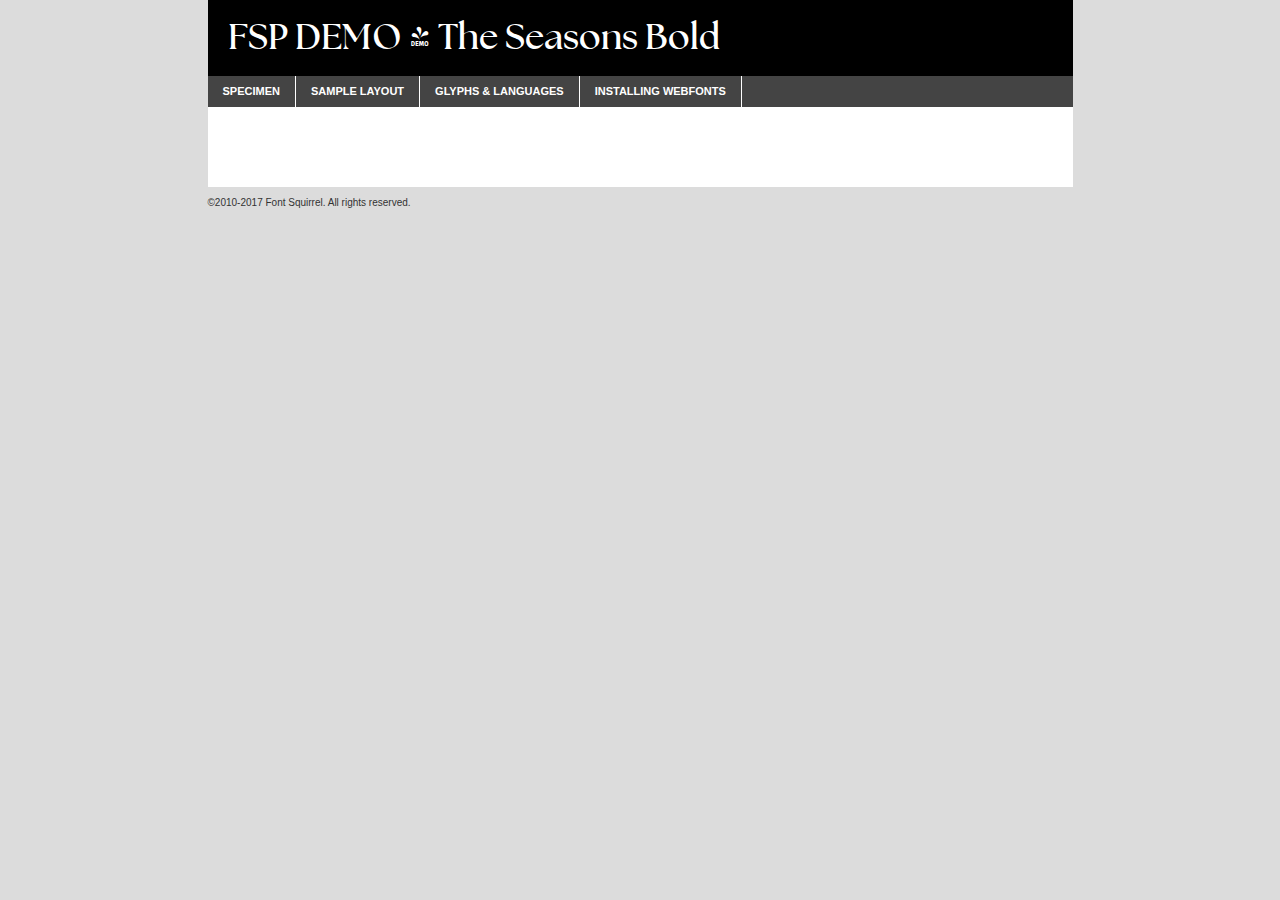
<file: assets/fonts/fontspring-demo-theseasons-bd-demo.html>
<!DOCTYPE html PUBLIC "-//W3C//DTD XHTML 1.0 Transitional//EN"
        "http://www.w3.org/TR/xhtml1/DTD/xhtml1-transitional.dtd">

<html xmlns="http://www.w3.org/1999/xhtml" xml:lang="en" lang="en">
<head>
    <meta http-equiv="Content-Type" content="text/html; charset=utf-8"/>
    <script src="http://ajax.googleapis.com/ajax/libs/jquery/1.7.2/jquery.min.js" type="text/javascript" charset="utf-8"></script>
    <script type="text/javascript">
		(function($) {
			$.fn.easyTabs = function(option) {
				var param = jQuery.extend({ fadeSpeed: 'fast', defaultContent: 1, activeClass: 'active' }, option);
				$(this).each(function() {
					var thisId = '#' + this.id;
					if ( param.defaultContent == '' )
					{
						param.defaultContent = 1;
					}
					if ( typeof param.defaultContent == 'number' )
					{
						var defaultTab = $(thisId + ' .tabs li:eq(' + (param.defaultContent - 1) + ') a').attr('href').substr(1);
					}
					else
					{
						var defaultTab = param.defaultContent;
					}
					$(thisId + ' .tabs li a').each(function() {
						var tabToHide = $(this).attr('href').substr(1);
						$('#' + tabToHide).addClass('easytabs-tab-content');
					});
					hideAll();
					changeContent(defaultTab);

					function hideAll() {$(thisId + ' .easytabs-tab-content').hide();}

					function changeContent(tabId)
					{
						hideAll();
						$(thisId + ' .tabs li').removeClass(param.activeClass);
						$(thisId + ' .tabs li a[href=#' + tabId + ']').closest('li').addClass(param.activeClass);
						if ( param.fadeSpeed != 'none' )
						{
							$(thisId + ' #' + tabId).fadeIn(param.fadeSpeed);
						}
						else
						{
							$(thisId + ' #' + tabId).show();
						}
					}

					$(thisId + ' .tabs li').click(function() {
						var tabId = $(this).find('a').attr('href').substr(1);
						changeContent(tabId);
						return false;
					});
				});
			}
		})(jQuery);
    </script>
    <link rel="stylesheet" href="specimen_files/specimen_stylesheet.css" type="text/css" charset="utf-8"/>
    <link rel="stylesheet" href="stylesheet.css" type="text/css" charset="utf-8"/>

    <style type="text/css">
        		body {
			font-family: 'the_seasonsbold';
        		}

            </style>

    <title>FSP DEMO - The Seasons Bold Specimen</title>


    <script type="text/javascript" charset="utf-8">
		$(document).ready(function() {
			$('#container').easyTabs({ defaultContent: 1 });
		});
    </script>
</head>

<body>
<div id="container">
    <div id="header">
		FSP DEMO - The Seasons Bold    </div>
    <ul class="tabs">
        <li><a href="#specimen">Specimen</a></li>
        <li><a href="#layout">Sample Layout</a></li>
		        <li><a href="#glyphs">Glyphs &amp; Languages</a></li>
        <li><a href="#installing">Installing Webfonts</a></li>

    </ul>

    <div id="main_content">


        <div id="specimen">

            <div class="section">
                <div class="grid12 firstcol">
                    <div class="huge">AaBb</div>
                </div>
            </div>

            <div class="section">
                <div class="glyph_range">A&#x200B;B&#x200b;C&#x200b;D&#x200b;E&#x200b;F&#x200b;G&#x200b;H&#x200b;I&#x200b;J&#x200b;K&#x200b;L&#x200b;M&#x200b;N&#x200b;O&#x200b;P&#x200b;Q&#x200b;R&#x200b;S&#x200b;T&#x200b;U&#x200b;V&#x200b;W&#x200b;X&#x200b;Y&#x200b;Z&#x200b;a&#x200b;b&#x200b;c&#x200b;d&#x200b;e&#x200b;f&#x200b;g&#x200b;h&#x200b;i&#x200b;j&#x200b;k&#x200b;l&#x200b;m&#x200b;n&#x200b;o&#x200b;p&#x200b;q&#x200b;r&#x200b;s&#x200b;t&#x200b;u&#x200b;v&#x200b;w&#x200b;x&#x200b;y&#x200b;z&#x200b;1&#x200b;2&#x200b;3&#x200b;4&#x200b;5&#x200b;6&#x200b;7&#x200b;8&#x200b;9&#x200b;0&#x200b;&amp;&#x200b;.&#x200b;,&#x200b;?&#x200b;!&#x200b;&#64;&#x200b;(&#x200b;)&#x200b;#&#x200b;$&#x200b;%&#x200b;*&#x200b;+&#x200b;-&#x200b;=&#x200b;:&#x200b;;</div>
            </div>
            <div class="section">
                <div class="grid12 firstcol">
                    <table class="sample_table">
                        <tr>
                            <td>10</td>
                            <td class="size10">abcdefghijklmnopqrstuvwxyzABCDEFGHIJKLMNOPQRSTUVWXYZ0123456789abcdefghijklmnopqrstuvwxyzABCDEFGHIJKLMNOPQRSTUVWXYZ0123456789abcdefghijklmnopqrstuvwxyzABCDEFGHIJKLMNOPQRSTUVWXYZ</td>
                        </tr>
                        <tr>
                            <td>11</td>
                            <td class="size11">abcdefghijklmnopqrstuvwxyzABCDEFGHIJKLMNOPQRSTUVWXYZ0123456789abcdefghijklmnopqrstuvwxyzABCDEFGHIJKLMNOPQRSTUVWXYZ0123456789abcdefghijklmnopqrstuvwxyzABCDEFGHIJKLMNOPQRSTUVWXYZ</td>
                        </tr>
                        <tr>
                            <td>12</td>
                            <td class="size12">abcdefghijklmnopqrstuvwxyzABCDEFGHIJKLMNOPQRSTUVWXYZ0123456789abcdefghijklmnopqrstuvwxyzABCDEFGHIJKLMNOPQRSTUVWXYZ0123456789abcdefghijklmnopqrstuvwxyzABCDEFGHIJKLMNOPQRSTUVWXYZ</td>
                        </tr>
                        <tr>
                            <td>13</td>
                            <td class="size13">abcdefghijklmnopqrstuvwxyzABCDEFGHIJKLMNOPQRSTUVWXYZ0123456789abcdefghijklmnopqrstuvwxyzABCDEFGHIJKLMNOPQRSTUVWXYZ0123456789abcdefghijklmnopqrstuvwxyzABCDEFGHIJKLMNOPQRSTUVWXYZ</td>
                        </tr>
                        <tr>
                            <td>14</td>
                            <td class="size14">abcdefghijklmnopqrstuvwxyzABCDEFGHIJKLMNOPQRSTUVWXYZ0123456789abcdefghijklmnopqrstuvwxyzABCDEFGHIJKLMNOPQRSTUVWXYZ0123456789abcdefghijklmnopqrstuvwxyzABCDEFGHIJKLMNOPQRSTUVWXYZ</td>
                        </tr>
                        <tr>
                            <td>16</td>
                            <td class="size16">abcdefghijklmnopqrstuvwxyzABCDEFGHIJKLMNOPQRSTUVWXYZ0123456789abcdefghijklmnopqrstuvwxyzABCDEFGHIJKLMNOPQRSTUVWXYZ</td>
                        </tr>
                        <tr>
                            <td>18</td>
                            <td class="size18">abcdefghijklmnopqrstuvwxyzABCDEFGHIJKLMNOPQRSTUVWXYZ0123456789abcdefghijklmnopqrstuvwxyzABCDEFGHIJKLMNOPQRSTUVWXYZ</td>
                        </tr>
                        <tr>
                            <td>20</td>
                            <td class="size20">abcdefghijklmnopqrstuvwxyzABCDEFGHIJKLMNOPQRSTUVWXYZ0123456789abcdefghijklmnopqrstuvwxyzABCDEFGHIJKLMNOPQRSTUVWXYZ</td>
                        </tr>
                        <tr>
                            <td>24</td>
                            <td class="size24">abcdefghijklmnopqrstuvwxyzABCDEFGHIJKLMNOPQRSTUVWXYZ0123456789abcdefghijklmnopqrstuvwxyzABCDEFGHIJKLMNOPQRSTUVWXYZ</td>
                        </tr>
                        <tr>
                            <td>30</td>
                            <td class="size30">abcdefghijklmnopqrstuvwxyzABCDEFGHIJKLMNOPQRSTUVWXYZ0123456789abcdefghijklmnopqrstuvwxyzABCDEFGHIJKLMNOPQRSTUVWXYZ</td>
                        </tr>
                        <tr>
                            <td>36</td>
                            <td class="size36">abcdefghijklmnopqrstuvwxyzABCDEFGHIJKLMNOPQRSTUVWXYZ0123456789abcdefghijklmnopqrstuvwxyzABCDEFGHIJKLMNOPQRSTUVWXYZ</td>
                        </tr>
                        <tr>
                            <td>48</td>
                            <td class="size48">abcdefghijklmnopqrstuvwxyzABCDEFGHIJKLMNOPQRSTUVWXYZ0123456789abcdefghijklmnopqrstuvwxyzABCDEFGHIJKLMNOPQRSTUVWXYZ</td>
                        </tr>
                        <tr>
                            <td>60</td>
                            <td class="size60">abcdefghijklmnopqrstuvwxyzABCDEFGHIJKLMNOPQRSTUVWXYZ0123456789abcdefghijklmnopqrstuvwxyzABCDEFGHIJKLMNOPQRSTUVWXYZ</td>
                        </tr>
                        <tr>
                            <td>72</td>
                            <td class="size72">abcdefghijklmnopqrstuvwxyzABCDEFGHIJKLMNOPQRSTUVWXYZ0123456789abcdefghijklmnopqrstuvwxyzABCDEFGHIJKLMNOPQRSTUVWXYZ</td>
                        </tr>
                        <tr>
                            <td>90</td>
                            <td class="size90">abcdefghijklmnopqrstuvwxyzABCDEFGHIJKLMNOPQRSTUVWXYZ0123456789abcdefghijklmnopqrstuvwxyzABCDEFGHIJKLMNOPQRSTUVWXYZ</td>
                        </tr>
                    </table>

                </div>

            </div>


            <div class="section" id="bodycomparison">


                <div id="xheight">
                    <div class="fontbody">&#x25FC;&#x25FC;&#x25FC;&#x25FC;&#x25FC;&#x25FC;&#x25FC;&#x25FC;&#x25FC;&#x25FC;&#x25FC;&#x25FC;&#x25FC;&#x25FC;&#x25FC;&#x25FC;&#x25FC;&#x25FC;&#x25FC;&#x25FC;&#x25FC;&#x25FC;&#x25FC;&#x25FC;&#x25FC;&#x25FC;&#x25FC;&#x25FC;&#x25FC;&#x25FC;&#x25FC;&#x25FC;&#x25FC;&#x25FC;&#x25FC;&#x25FC;&#x25FC;&#x25FC;&#x25FC;&#x25FC;&#x25FC;&#x25FC;&#x25FC;&#x25FC;&#x25FC;&#x25FC;&#x25FC;&#x25FC;&#x25FC;&#x25FC;&#x25FC;&#x25FC;&#x25FC;&#x25FC;&#x25FC;&#x25FC;&#x25FC;&#x25FC;&#x25FC;&#x25FC;&#x25FC;&#x25FC;&#x25FC;&#x25FC;&#x25FC;&#x25FC;&#x25FC;&#x25FC;&#x25FC;&#x25FC;&#x25FC;&#x25FC;&#x25FC;&#x25FC;&#x25FC;&#x25FC;&#x25FC;&#x25FC;&#x25FC;&#x25FC;&#x25FC;&#x25FC;&#x25FC;&#x25FC;&#x25FC;&#x25FC;&#x25FC;&#x25FC;&#x25FC;&#x25FC;&#x25FC;&#x25FC;&#x25FC;&#x25FC;&#x25FC;&#x25FC;&#x25FC;&#x25FC;&#x25FC;body</div>
                    <div class="arialbody">body</div>
                    <div class="verdanabody">body</div>
                    <div class="georgiabody">body</div>
                </div>
                <div class="fontbody" style="z-index:1">
                    body<span>FSP DEMO - The Seasons Bold</span>
                </div>
                <div class="arialbody" style="z-index:1">
                    body<span>Arial</span>
                </div>
                <div class="verdanabody" style="z-index:1">
                    body<span>Verdana</span>
                </div>
                <div class="georgiabody" style="z-index:1">
                    body<span>Georgia</span>
                </div>


            </div>


            <div class="section psample psample_row1" id="">

                <div class="grid2 firstcol">
                    <p class="size10"><span>10.</span>Aenean lacinia bibendum nulla sed consectetur. Fusce dapibus, tellus ac cursus commodo, tortor mauris condimentum nibh, ut fermentum massa justo sit amet risus. Nullam id dolor id nibh ultricies vehicula ut id elit. Cum sociis natoque penatibus et magnis dis parturient montes, nascetur ridiculus mus. Nulla vitae elit libero, a pharetra augue.</p>

                </div>
                <div class="grid3">
                    <p class="size11"><span>11.</span>Aenean lacinia bibendum nulla sed consectetur. Fusce dapibus, tellus ac cursus commodo, tortor mauris condimentum nibh, ut fermentum massa justo sit amet risus. Nullam id dolor id nibh ultricies vehicula ut id elit. Cum sociis natoque penatibus et magnis dis parturient montes, nascetur ridiculus mus. Nulla vitae elit libero, a pharetra augue.</p>

                </div>
                <div class="grid3">
                    <p class="size12"><span>12.</span>Aenean lacinia bibendum nulla sed consectetur. Fusce dapibus, tellus ac cursus commodo, tortor mauris condimentum nibh, ut fermentum massa justo sit amet risus. Nullam id dolor id nibh ultricies vehicula ut id elit. Cum sociis natoque penatibus et magnis dis parturient montes, nascetur ridiculus mus. Nulla vitae elit libero, a pharetra augue.</p>

                </div>
                <div class="grid4">
                    <p class="size13"><span>13.</span>Aenean lacinia bibendum nulla sed consectetur. Fusce dapibus, tellus ac cursus commodo, tortor mauris condimentum nibh, ut fermentum massa justo sit amet risus. Nullam id dolor id nibh ultricies vehicula ut id elit. Cum sociis natoque penatibus et magnis dis parturient montes, nascetur ridiculus mus. Nulla vitae elit libero, a pharetra augue.</p>

                </div>
                <div class="white_blend"></div>

            </div>
            <div class="section psample psample_row2" id="">
                <div class="grid3 firstcol">
                    <p class="size14"><span>14.</span>Aenean lacinia bibendum nulla sed consectetur. Fusce dapibus, tellus ac cursus commodo, tortor mauris condimentum nibh, ut fermentum massa justo sit amet risus. Nullam id dolor id nibh ultricies vehicula ut id elit. Cum sociis natoque penatibus et magnis dis parturient montes, nascetur ridiculus mus. Nulla vitae elit libero, a pharetra augue.</p>

                </div>
                <div class="grid4">
                    <p class="size16"><span>16.</span>Aenean lacinia bibendum nulla sed consectetur. Fusce dapibus, tellus ac cursus commodo, tortor mauris condimentum nibh, ut fermentum massa justo sit amet risus. Nullam id dolor id nibh ultricies vehicula ut id elit. Cum sociis natoque penatibus et magnis dis parturient montes, nascetur ridiculus mus. Nulla vitae elit libero, a pharetra augue.</p>

                </div>
                <div class="grid5">
                    <p class="size18"><span>18.</span>Aenean lacinia bibendum nulla sed consectetur. Fusce dapibus, tellus ac cursus commodo, tortor mauris condimentum nibh, ut fermentum massa justo sit amet risus. Nullam id dolor id nibh ultricies vehicula ut id elit. Cum sociis natoque penatibus et magnis dis parturient montes, nascetur ridiculus mus. Nulla vitae elit libero, a pharetra augue.</p>

                </div>

                <div class="white_blend"></div>

            </div>

            <div class="section psample psample_row3" id="">
                <div class="grid5 firstcol">
                    <p class="size20"><span>20.</span>Aenean lacinia bibendum nulla sed consectetur. Fusce dapibus, tellus ac cursus commodo, tortor mauris condimentum nibh, ut fermentum massa justo sit amet risus. Nullam id dolor id nibh ultricies vehicula ut id elit. Cum sociis natoque penatibus et magnis dis parturient montes, nascetur ridiculus mus. Nulla vitae elit libero, a pharetra augue.</p>
                </div>
                <div class="grid7">
                    <p class="size24"><span>24.</span>Aenean lacinia bibendum nulla sed consectetur. Fusce dapibus, tellus ac cursus commodo, tortor mauris condimentum nibh, ut fermentum massa justo sit amet risus. Nullam id dolor id nibh ultricies vehicula ut id elit. Cum sociis natoque penatibus et magnis dis parturient montes, nascetur ridiculus mus. Nulla vitae elit libero, a pharetra augue.</p>
                </div>

                <div class="white_blend"></div>

            </div>

            <div class="section psample psample_row4" id="">
                <div class="grid12 firstcol">
                    <p class="size30"><span>30.</span>Aenean lacinia bibendum nulla sed consectetur. Fusce dapibus, tellus ac cursus commodo, tortor mauris condimentum nibh, ut fermentum massa justo sit amet risus. Nullam id dolor id nibh ultricies vehicula ut id elit. Cum sociis natoque penatibus et magnis dis parturient montes, nascetur ridiculus mus. Nulla vitae elit libero, a pharetra augue.</p>
                </div>
                <div class="white_blend"></div>

            </div>


            <div class="section psample psample_row1 fullreverse">
                <div class="grid2 firstcol">
                    <p class="size10"><span>10.</span>Aenean lacinia bibendum nulla sed consectetur. Fusce dapibus, tellus ac cursus commodo, tortor mauris condimentum nibh, ut fermentum massa justo sit amet risus. Nullam id dolor id nibh ultricies vehicula ut id elit. Cum sociis natoque penatibus et magnis dis parturient montes, nascetur ridiculus mus. Nulla vitae elit libero, a pharetra augue.</p>

                </div>
                <div class="grid3">
                    <p class="size11"><span>11.</span>Aenean lacinia bibendum nulla sed consectetur. Fusce dapibus, tellus ac cursus commodo, tortor mauris condimentum nibh, ut fermentum massa justo sit amet risus. Nullam id dolor id nibh ultricies vehicula ut id elit. Cum sociis natoque penatibus et magnis dis parturient montes, nascetur ridiculus mus. Nulla vitae elit libero, a pharetra augue.</p>

                </div>
                <div class="grid3">
                    <p class="size12"><span>12.</span>Aenean lacinia bibendum nulla sed consectetur. Fusce dapibus, tellus ac cursus commodo, tortor mauris condimentum nibh, ut fermentum massa justo sit amet risus. Nullam id dolor id nibh ultricies vehicula ut id elit. Cum sociis natoque penatibus et magnis dis parturient montes, nascetur ridiculus mus. Nulla vitae elit libero, a pharetra augue.</p>

                </div>
                <div class="grid4">
                    <p class="size13"><span>13.</span>Aenean lacinia bibendum nulla sed consectetur. Fusce dapibus, tellus ac cursus commodo, tortor mauris condimentum nibh, ut fermentum massa justo sit amet risus. Nullam id dolor id nibh ultricies vehicula ut id elit. Cum sociis natoque penatibus et magnis dis parturient montes, nascetur ridiculus mus. Nulla vitae elit libero, a pharetra augue.</p>

                </div>
                <div class="black_blend"></div>

            </div>

            <div class="section psample psample_row2 fullreverse">
                <div class="grid3 firstcol">
                    <p class="size14"><span>14.</span>Aenean lacinia bibendum nulla sed consectetur. Fusce dapibus, tellus ac cursus commodo, tortor mauris condimentum nibh, ut fermentum massa justo sit amet risus. Nullam id dolor id nibh ultricies vehicula ut id elit. Cum sociis natoque penatibus et magnis dis parturient montes, nascetur ridiculus mus. Nulla vitae elit libero, a pharetra augue.</p>

                </div>
                <div class="grid4">
                    <p class="size16"><span>16.</span>Aenean lacinia bibendum nulla sed consectetur. Fusce dapibus, tellus ac cursus commodo, tortor mauris condimentum nibh, ut fermentum massa justo sit amet risus. Nullam id dolor id nibh ultricies vehicula ut id elit. Cum sociis natoque penatibus et magnis dis parturient montes, nascetur ridiculus mus. Nulla vitae elit libero, a pharetra augue.</p>

                </div>
                <div class="grid5">
                    <p class="size18"><span>18.</span>Aenean lacinia bibendum nulla sed consectetur. Fusce dapibus, tellus ac cursus commodo, tortor mauris condimentum nibh, ut fermentum massa justo sit amet risus. Nullam id dolor id nibh ultricies vehicula ut id elit. Cum sociis natoque penatibus et magnis dis parturient montes, nascetur ridiculus mus. Nulla vitae elit libero, a pharetra augue.</p>

                </div>
                <div class="black_blend"></div>

            </div>

            <div class="section psample fullreverse psample_row3" id="">
                <div class="grid5 firstcol">
                    <p class="size20"><span>20.</span>Aenean lacinia bibendum nulla sed consectetur. Fusce dapibus, tellus ac cursus commodo, tortor mauris condimentum nibh, ut fermentum massa justo sit amet risus. Nullam id dolor id nibh ultricies vehicula ut id elit. Cum sociis natoque penatibus et magnis dis parturient montes, nascetur ridiculus mus. Nulla vitae elit libero, a pharetra augue.</p>
                </div>
                <div class="grid7">
                    <p class="size24"><span>24.</span>Aenean lacinia bibendum nulla sed consectetur. Fusce dapibus, tellus ac cursus commodo, tortor mauris condimentum nibh, ut fermentum massa justo sit amet risus. Nullam id dolor id nibh ultricies vehicula ut id elit. Cum sociis natoque penatibus et magnis dis parturient montes, nascetur ridiculus mus. Nulla vitae elit libero, a pharetra augue.</p>
                </div>

                <div class="black_blend"></div>

            </div>

            <div class="section psample fullreverse psample_row4" id="" style="border-bottom: 20px #000 solid;">
                <div class="grid12 firstcol">
                    <p class="size30"><span>30.</span>Aenean lacinia bibendum nulla sed consectetur. Fusce dapibus, tellus ac cursus commodo, tortor mauris condimentum nibh, ut fermentum massa justo sit amet risus. Nullam id dolor id nibh ultricies vehicula ut id elit. Cum sociis natoque penatibus et magnis dis parturient montes, nascetur ridiculus mus. Nulla vitae elit libero, a pharetra augue.</p>
                </div>
                <div class="black_blend"></div>

            </div>


        </div>

        <div id="layout">

            <div class="section">

                <div class="grid12 firstcol">
                    <h1>Lorem Ipsum Dolor</h1>
                    <h2>Etiam porta sem malesuada magna mollis euismod</h2>

                    <p class="byline">By <a href="#link">Aenean Lacinia</a></p>
                </div>
            </div>
            <div class="section">
                <div class="grid8 firstcol">
                    <p class="large">Donec sed odio dui. Morbi leo risus, porta ac consectetur ac, vestibulum at eros. Fusce dapibus, tellus ac cursus commodo, tortor mauris condimentum nibh, ut fermentum massa justo sit amet risus. </p>


                    <h3>Pellentesque ornare sem</h3>

                    <p>Maecenas sed diam eget risus varius blandit sit amet non magna. Maecenas faucibus mollis interdum. Donec ullamcorper nulla non metus auctor fringilla. Nullam id dolor id nibh ultricies vehicula ut id elit. Nullam id dolor id nibh ultricies vehicula ut id elit. </p>

                    <p>Aenean eu leo quam. Pellentesque ornare sem lacinia quam venenatis vestibulum. Lorem ipsum dolor sit amet, consectetur adipiscing elit. Cum sociis natoque penatibus et magnis dis parturient montes, nascetur ridiculus mus. </p>

                    <p>Nulla vitae elit libero, a pharetra augue. Praesent commodo cursus magna, vel scelerisque nisl consectetur et. Aenean lacinia bibendum nulla sed consectetur. </p>

                    <p>Nullam quis risus eget urna mollis ornare vel eu leo. Nullam quis risus eget urna mollis ornare vel eu leo. Maecenas sed diam eget risus varius blandit sit amet non magna. Donec ullamcorper nulla non metus auctor fringilla. </p>

                    <h3>Cras mattis consectetur</h3>

                    <p>Aenean eu leo quam. Pellentesque ornare sem lacinia quam venenatis vestibulum. Aenean lacinia bibendum nulla sed consectetur. Integer posuere erat a ante venenatis dapibus posuere velit aliquet. Cras mattis consectetur purus sit amet fermentum. </p>

                    <p>Nullam id dolor id nibh ultricies vehicula ut id elit. Nullam quis risus eget urna mollis ornare vel eu leo. Cras mattis consectetur purus sit amet fermentum.</p>
                </div>

                <div class="grid4 sidebar">

                    <div class="box reverse">
                        <p class="last">Nullam quis risus eget urna mollis ornare vel eu leo. Donec ullamcorper nulla non metus auctor fringilla. Cras mattis consectetur purus sit amet fermentum. Sed posuere consectetur est at lobortis. Lorem ipsum dolor sit amet, consectetur adipiscing elit. </p>
                    </div>

                    <p class="caption">Maecenas sed diam eget risus varius.</p>

                    <p>Vestibulum id ligula porta felis euismod semper. Integer posuere erat a ante venenatis dapibus posuere velit aliquet. Vestibulum id ligula porta felis euismod semper. Sed posuere consectetur est at lobortis. Maecenas sed diam eget risus varius blandit sit amet non magna. Fusce dapibus, tellus ac cursus commodo, tortor mauris condimentum nibh, ut fermentum massa justo sit amet risus. </p>


                    <p>Duis mollis, est non commodo luctus, nisi erat porttitor ligula, eget lacinia odio sem nec elit. Aenean lacinia bibendum nulla sed consectetur. Vivamus sagittis lacus vel augue laoreet rutrum faucibus dolor auctor. Aenean lacinia bibendum nulla sed consectetur. Nullam quis risus eget urna mollis ornare vel eu leo. </p>

                    <p>Praesent commodo cursus magna, vel scelerisque nisl consectetur et. Donec ullamcorper nulla non metus auctor fringilla. Maecenas faucibus mollis interdum. Fusce dapibus, tellus ac cursus commodo, tortor mauris condimentum nibh, ut fermentum massa justo sit amet risus. </p>

                </div>
            </div>

        </div>


		

        <div id="glyphs">
            <div class="section">
                <div class="grid12 firstcol">

                    <h1>Language Support</h1>
                    <p>The subset of FSP DEMO - The Seasons Bold in this kit supports the following languages:<br/>

						English, Arrernte, Bislama, Cebuano, Fijian, Gilbertese, Hmong, Ibanag, Iloko_ilokano, Interglossa_glosa, Interlingua, Lojban, Norfolk_pitcairnese, Oromo, Rotokas, Seychelles_creole, Shona, Somali, Southern_ndebele, Swahili, Swati_swazi, Tok_pisin, Warlpiri, Xhosa, Zulu, Latinbasic, Ubasic, Demo                    </p>
                    <h1>Glyph Chart</h1>
                    <p>The subset of FSP DEMO - The Seasons Bold in this kit includes all the glyphs listed below. Unicode entities are included above each glyph to help you insert individual characters into your layout.</p>
                    <div id="glyph_chart">

																				                                <div><p>&amp;#32;</p>&#32;</div>
																				                                <div><p>&amp;#33;</p>&#33;</div>
																				                                <div><p>&amp;#34;</p>&#34;</div>
																				                                <div><p>&amp;#35;</p>&#35;</div>
																				                                <div><p>&amp;#36;</p>&#36;</div>
																				                                <div><p>&amp;#37;</p>&#37;</div>
																				                                <div><p>&amp;#38;</p>&#38;</div>
																				                                <div><p>&amp;#39;</p>&#39;</div>
																				                                <div><p>&amp;#40;</p>&#40;</div>
																				                                <div><p>&amp;#41;</p>&#41;</div>
																				                                <div><p>&amp;#42;</p>&#42;</div>
																				                                <div><p>&amp;#43;</p>&#43;</div>
																				                                <div><p>&amp;#44;</p>&#44;</div>
																				                                <div><p>&amp;#45;</p>&#45;</div>
																				                                <div><p>&amp;#46;</p>&#46;</div>
																				                                <div><p>&amp;#47;</p>&#47;</div>
																				                                <div><p>&amp;#48;</p>&#48;</div>
																				                                <div><p>&amp;#49;</p>&#49;</div>
																				                                <div><p>&amp;#50;</p>&#50;</div>
																				                                <div><p>&amp;#51;</p>&#51;</div>
																				                                <div><p>&amp;#52;</p>&#52;</div>
																				                                <div><p>&amp;#53;</p>&#53;</div>
																				                                <div><p>&amp;#54;</p>&#54;</div>
																				                                <div><p>&amp;#55;</p>&#55;</div>
																				                                <div><p>&amp;#56;</p>&#56;</div>
																				                                <div><p>&amp;#57;</p>&#57;</div>
																				                                <div><p>&amp;#58;</p>&#58;</div>
																				                                <div><p>&amp;#59;</p>&#59;</div>
																				                                <div><p>&amp;#60;</p>&#60;</div>
																				                                <div><p>&amp;#61;</p>&#61;</div>
																				                                <div><p>&amp;#62;</p>&#62;</div>
																				                                <div><p>&amp;#63;</p>&#63;</div>
																				                                <div><p>&amp;#64;</p>&#64;</div>
																				                                <div><p>&amp;#65;</p>&#65;</div>
																				                                <div><p>&amp;#66;</p>&#66;</div>
																				                                <div><p>&amp;#67;</p>&#67;</div>
																				                                <div><p>&amp;#68;</p>&#68;</div>
																				                                <div><p>&amp;#69;</p>&#69;</div>
																				                                <div><p>&amp;#70;</p>&#70;</div>
																				                                <div><p>&amp;#71;</p>&#71;</div>
																				                                <div><p>&amp;#72;</p>&#72;</div>
																				                                <div><p>&amp;#73;</p>&#73;</div>
																				                                <div><p>&amp;#74;</p>&#74;</div>
																				                                <div><p>&amp;#75;</p>&#75;</div>
																				                                <div><p>&amp;#76;</p>&#76;</div>
																				                                <div><p>&amp;#77;</p>&#77;</div>
																				                                <div><p>&amp;#78;</p>&#78;</div>
																				                                <div><p>&amp;#79;</p>&#79;</div>
																				                                <div><p>&amp;#80;</p>&#80;</div>
																				                                <div><p>&amp;#81;</p>&#81;</div>
																				                                <div><p>&amp;#82;</p>&#82;</div>
																				                                <div><p>&amp;#83;</p>&#83;</div>
																				                                <div><p>&amp;#84;</p>&#84;</div>
																				                                <div><p>&amp;#85;</p>&#85;</div>
																				                                <div><p>&amp;#86;</p>&#86;</div>
																				                                <div><p>&amp;#87;</p>&#87;</div>
																				                                <div><p>&amp;#88;</p>&#88;</div>
																				                                <div><p>&amp;#89;</p>&#89;</div>
																				                                <div><p>&amp;#90;</p>&#90;</div>
																				                                <div><p>&amp;#91;</p>&#91;</div>
																				                                <div><p>&amp;#92;</p>&#92;</div>
																				                                <div><p>&amp;#93;</p>&#93;</div>
																				                                <div><p>&amp;#94;</p>&#94;</div>
																				                                <div><p>&amp;#95;</p>&#95;</div>
																				                                <div><p>&amp;#96;</p>&#96;</div>
																				                                <div><p>&amp;#97;</p>&#97;</div>
																				                                <div><p>&amp;#98;</p>&#98;</div>
																				                                <div><p>&amp;#99;</p>&#99;</div>
																				                                <div><p>&amp;#100;</p>&#100;</div>
																				                                <div><p>&amp;#101;</p>&#101;</div>
																				                                <div><p>&amp;#102;</p>&#102;</div>
																				                                <div><p>&amp;#103;</p>&#103;</div>
																				                                <div><p>&amp;#104;</p>&#104;</div>
																				                                <div><p>&amp;#105;</p>&#105;</div>
																				                                <div><p>&amp;#106;</p>&#106;</div>
																				                                <div><p>&amp;#107;</p>&#107;</div>
																				                                <div><p>&amp;#108;</p>&#108;</div>
																				                                <div><p>&amp;#109;</p>&#109;</div>
																				                                <div><p>&amp;#110;</p>&#110;</div>
																				                                <div><p>&amp;#111;</p>&#111;</div>
																				                                <div><p>&amp;#112;</p>&#112;</div>
																				                                <div><p>&amp;#113;</p>&#113;</div>
																				                                <div><p>&amp;#114;</p>&#114;</div>
																				                                <div><p>&amp;#115;</p>&#115;</div>
																				                                <div><p>&amp;#116;</p>&#116;</div>
																				                                <div><p>&amp;#117;</p>&#117;</div>
																				                                <div><p>&amp;#118;</p>&#118;</div>
																				                                <div><p>&amp;#119;</p>&#119;</div>
																				                                <div><p>&amp;#120;</p>&#120;</div>
																				                                <div><p>&amp;#121;</p>&#121;</div>
																				                                <div><p>&amp;#122;</p>&#122;</div>
																				                                <div><p>&amp;#123;</p>&#123;</div>
																				                                <div><p>&amp;#124;</p>&#124;</div>
																				                                <div><p>&amp;#125;</p>&#125;</div>
																				                                <div><p>&amp;#126;</p>&#126;</div>
																				                                <div><p>&amp;#160;</p>&#160;</div>
																				                                <div><p>&amp;#173;</p>&#173;</div>
																				                                <div><p>&amp;#8192;</p>&#8192;</div>
																				                                <div><p>&amp;#8193;</p>&#8193;</div>
																				                                <div><p>&amp;#8194;</p>&#8194;</div>
																				                                <div><p>&amp;#8195;</p>&#8195;</div>
																				                                <div><p>&amp;#8196;</p>&#8196;</div>
																				                                <div><p>&amp;#8197;</p>&#8197;</div>
																				                                <div><p>&amp;#8198;</p>&#8198;</div>
																				                                <div><p>&amp;#8199;</p>&#8199;</div>
																				                                <div><p>&amp;#8200;</p>&#8200;</div>
																				                                <div><p>&amp;#8201;</p>&#8201;</div>
																				                                <div><p>&amp;#8202;</p>&#8202;</div>
																				                                <div><p>&amp;#8208;</p>&#8208;</div>
																				                                <div><p>&amp;#8209;</p>&#8209;</div>
																				                                <div><p>&amp;#8210;</p>&#8210;</div>
																				                                <div><p>&amp;#8211;</p>&#8211;</div>
																				                                <div><p>&amp;#8212;</p>&#8212;</div>
																				                                <div><p>&amp;#8239;</p>&#8239;</div>
																				                                <div><p>&amp;#8287;</p>&#8287;</div>
																				                                <div><p>&amp;#9724;</p>&#9724;</div>
																																																										                    </div>
                </div>


            </div>
        </div>


        <div id="specs">

        </div>

        <div id="installing">
            <div class="section">
                <div class="grid7 firstcol">
                    <h1>Installing Webfonts</h1>

                    <p>Webfonts are supported by all major browser platforms but not all in the same way. There are currently four different font formats that must be included in order to target all browsers. This includes TTF, WOFF, EOT and SVG.</p>

                    <h2>1. Upload your webfonts</h2>
                    <p>You must upload your webfont kit to your website. They should be in or near the same directory as your CSS files.</p>

                    <h2>2. Include the webfont stylesheet</h2>
                    <p>A special CSS @font-face declaration helps the various browsers select the appropriate font it needs without causing you a bunch of headaches. Learn more about this syntax by reading the <a href="https://www.fontspring.com/blog/further-hardening-of-the-bulletproof-syntax">Fontspring blog post</a> about it. The code for it is as follows:</p>


                    <code>
                        @font-face{
                        font-family: 'MyWebFont';
                        src: url('WebFont.eot');
                        src: url('WebFont.eot?#iefix') format('embedded-opentype'),
                        url('WebFont.woff') format('woff'),
                        url('WebFont.ttf') format('truetype'),
                        url('WebFont.svg#webfont') format('svg');
                        }
                    </code>

                    <p>We've already gone ahead and generated the code for you. All you have to do is link to the stylesheet in your HTML, like this:</p>
                    <code>&lt;link rel=&quot;stylesheet&quot; href=&quot;stylesheet.css&quot; type=&quot;text/css&quot; charset=&quot;utf-8&quot; /&gt;</code>

                    <h2>3. Modify your own stylesheet</h2>
                    <p>To take advantage of your new fonts, you must tell your stylesheet to use them. Look at the original @font-face declaration above and find the property called "font-family." The name linked there will be what you use to reference the font. Prepend that webfont name to the font stack in the "font-family" property, inside the selector you want to change. For example:</p>
                    <code>p { font-family: 'WebFont', Arial, sans-serif; }</code>

                    <h2>4. Test</h2>
                    <p>Getting webfonts to work cross-browser <em>can</em> be tricky. Use the information in the sidebar to help you if you find that fonts aren't loading in a particular browser.</p>
                </div>

                <div class="grid5 sidebar">
                    <div class="box">
                        <h2>Troubleshooting<br/>Font-Face Problems</h2>
                        <p>Having trouble getting your webfonts to load in your new website? Here are some tips to sort out what might be the problem.</p>

                        <h3>Fonts not showing in any browser</h3>

                        <p>This sounds like you need to work on the plumbing. You either did not upload the fonts to the correct directory, or you did not link the fonts properly in the CSS. If you've confirmed that all this is correct and you still have a problem, take a look at your .htaccess file and see if requests are getting intercepted.</p>

                        <h3>Fonts not loading in iPhone or iPad</h3>

                        <p>The most common problem here is that you are serving the fonts from an IIS server. IIS refuses to serve files that have unknown MIME types. If that is the case, you must set the MIME type for SVG to "image/svg+xml" in the server settings. Follow these instructions from Microsoft if you need help.</p>

                        <h3>Fonts not loading in Firefox</h3>

                        <p>The primary reason for this failure? You are still using a version Firefox older than 3.5. So upgrade already! If that isn't it, then you are very likely serving fonts from a different domain. Firefox requires that all font assets be served from the same domain. Lastly it is possible that you need to add WOFF to your list of MIME types (if you are serving via IIS.)</p>

                        <h3>Fonts not loading in IE</h3>

                        <p>Are you looking at Internet Explorer on an actual Windows machine or are you cheating by using a service like Adobe BrowserLab? Many of these screenshot services do not render @font-face for IE. Best to test it on a real machine.</p>

                        <h3>Fonts not loading in IE9</h3>

                        <p>IE9, like Firefox, requires that fonts be served from the same domain as the website. Make sure that is the case.</p>
                    </div>
                </div>
            </div>

        </div>

    </div>
    <div id="footer">
        <p>&copy;2010-2017 Font Squirrel. All rights reserved.</p>
    </div>
</div>
</body>
</html>
</file>
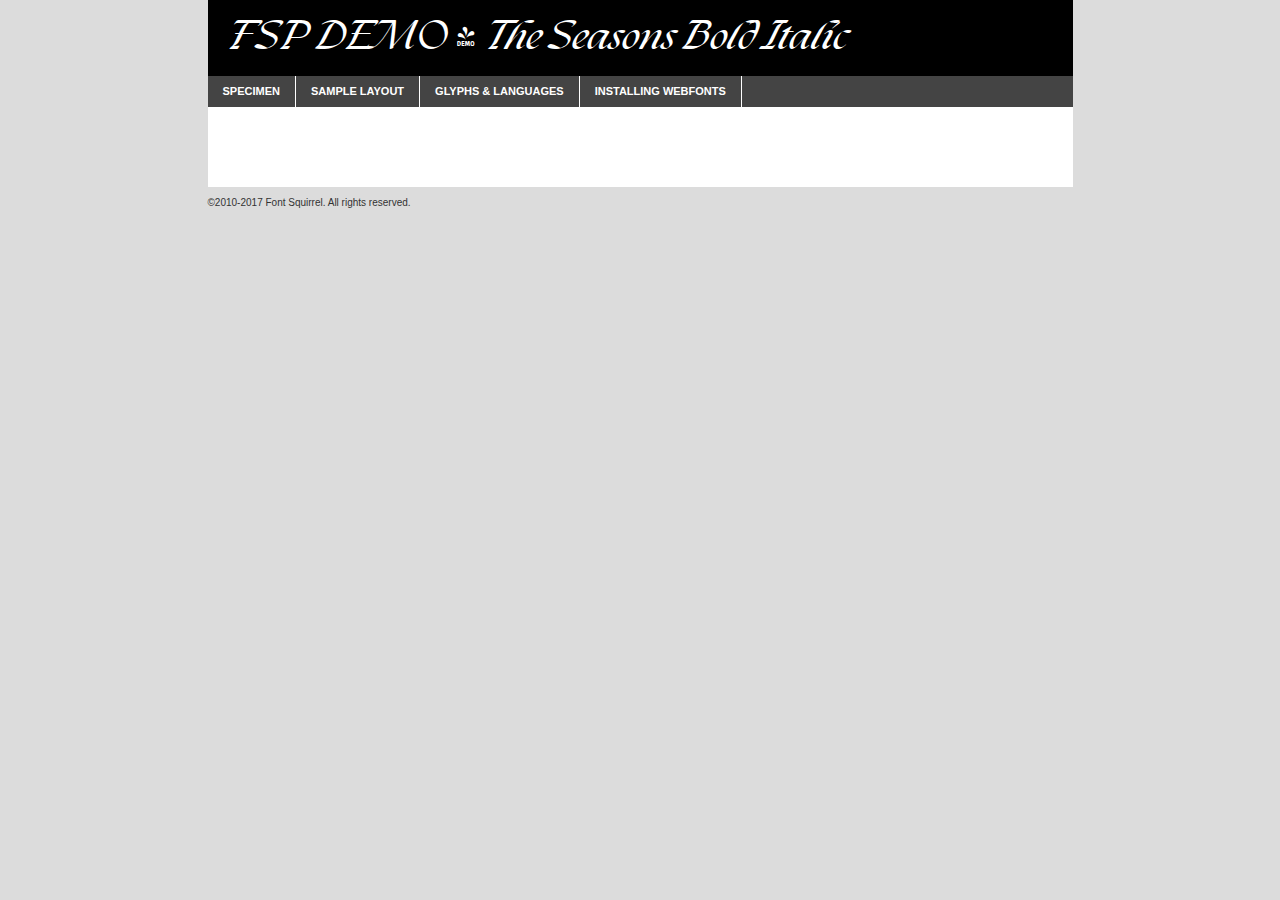
<file: assets/fonts/fontspring-demo-theseasons-bdit-demo.html>
<!DOCTYPE html PUBLIC "-//W3C//DTD XHTML 1.0 Transitional//EN"
        "http://www.w3.org/TR/xhtml1/DTD/xhtml1-transitional.dtd">

<html xmlns="http://www.w3.org/1999/xhtml" xml:lang="en" lang="en">
<head>
    <meta http-equiv="Content-Type" content="text/html; charset=utf-8"/>
    <script src="http://ajax.googleapis.com/ajax/libs/jquery/1.7.2/jquery.min.js" type="text/javascript" charset="utf-8"></script>
    <script type="text/javascript">
		(function($) {
			$.fn.easyTabs = function(option) {
				var param = jQuery.extend({ fadeSpeed: 'fast', defaultContent: 1, activeClass: 'active' }, option);
				$(this).each(function() {
					var thisId = '#' + this.id;
					if ( param.defaultContent == '' )
					{
						param.defaultContent = 1;
					}
					if ( typeof param.defaultContent == 'number' )
					{
						var defaultTab = $(thisId + ' .tabs li:eq(' + (param.defaultContent - 1) + ') a').attr('href').substr(1);
					}
					else
					{
						var defaultTab = param.defaultContent;
					}
					$(thisId + ' .tabs li a').each(function() {
						var tabToHide = $(this).attr('href').substr(1);
						$('#' + tabToHide).addClass('easytabs-tab-content');
					});
					hideAll();
					changeContent(defaultTab);

					function hideAll() {$(thisId + ' .easytabs-tab-content').hide();}

					function changeContent(tabId)
					{
						hideAll();
						$(thisId + ' .tabs li').removeClass(param.activeClass);
						$(thisId + ' .tabs li a[href=#' + tabId + ']').closest('li').addClass(param.activeClass);
						if ( param.fadeSpeed != 'none' )
						{
							$(thisId + ' #' + tabId).fadeIn(param.fadeSpeed);
						}
						else
						{
							$(thisId + ' #' + tabId).show();
						}
					}

					$(thisId + ' .tabs li').click(function() {
						var tabId = $(this).find('a').attr('href').substr(1);
						changeContent(tabId);
						return false;
					});
				});
			}
		})(jQuery);
    </script>
    <link rel="stylesheet" href="specimen_files/specimen_stylesheet.css" type="text/css" charset="utf-8"/>
    <link rel="stylesheet" href="stylesheet.css" type="text/css" charset="utf-8"/>

    <style type="text/css">
        		body {
			font-family: 'the_seasonsbold_italic';
        		}

            </style>

    <title>FSP DEMO - The Seasons Bold Italic Specimen</title>


    <script type="text/javascript" charset="utf-8">
		$(document).ready(function() {
			$('#container').easyTabs({ defaultContent: 1 });
		});
    </script>
</head>

<body>
<div id="container">
    <div id="header">
		FSP DEMO - The Seasons Bold Italic    </div>
    <ul class="tabs">
        <li><a href="#specimen">Specimen</a></li>
        <li><a href="#layout">Sample Layout</a></li>
		        <li><a href="#glyphs">Glyphs &amp; Languages</a></li>
        <li><a href="#installing">Installing Webfonts</a></li>

    </ul>

    <div id="main_content">


        <div id="specimen">

            <div class="section">
                <div class="grid12 firstcol">
                    <div class="huge">AaBb</div>
                </div>
            </div>

            <div class="section">
                <div class="glyph_range">A&#x200B;B&#x200b;C&#x200b;D&#x200b;E&#x200b;F&#x200b;G&#x200b;H&#x200b;I&#x200b;J&#x200b;K&#x200b;L&#x200b;M&#x200b;N&#x200b;O&#x200b;P&#x200b;Q&#x200b;R&#x200b;S&#x200b;T&#x200b;U&#x200b;V&#x200b;W&#x200b;X&#x200b;Y&#x200b;Z&#x200b;a&#x200b;b&#x200b;c&#x200b;d&#x200b;e&#x200b;f&#x200b;g&#x200b;h&#x200b;i&#x200b;j&#x200b;k&#x200b;l&#x200b;m&#x200b;n&#x200b;o&#x200b;p&#x200b;q&#x200b;r&#x200b;s&#x200b;t&#x200b;u&#x200b;v&#x200b;w&#x200b;x&#x200b;y&#x200b;z&#x200b;1&#x200b;2&#x200b;3&#x200b;4&#x200b;5&#x200b;6&#x200b;7&#x200b;8&#x200b;9&#x200b;0&#x200b;&amp;&#x200b;.&#x200b;,&#x200b;?&#x200b;!&#x200b;&#64;&#x200b;(&#x200b;)&#x200b;#&#x200b;$&#x200b;%&#x200b;*&#x200b;+&#x200b;-&#x200b;=&#x200b;:&#x200b;;</div>
            </div>
            <div class="section">
                <div class="grid12 firstcol">
                    <table class="sample_table">
                        <tr>
                            <td>10</td>
                            <td class="size10">abcdefghijklmnopqrstuvwxyzABCDEFGHIJKLMNOPQRSTUVWXYZ0123456789abcdefghijklmnopqrstuvwxyzABCDEFGHIJKLMNOPQRSTUVWXYZ0123456789abcdefghijklmnopqrstuvwxyzABCDEFGHIJKLMNOPQRSTUVWXYZ</td>
                        </tr>
                        <tr>
                            <td>11</td>
                            <td class="size11">abcdefghijklmnopqrstuvwxyzABCDEFGHIJKLMNOPQRSTUVWXYZ0123456789abcdefghijklmnopqrstuvwxyzABCDEFGHIJKLMNOPQRSTUVWXYZ0123456789abcdefghijklmnopqrstuvwxyzABCDEFGHIJKLMNOPQRSTUVWXYZ</td>
                        </tr>
                        <tr>
                            <td>12</td>
                            <td class="size12">abcdefghijklmnopqrstuvwxyzABCDEFGHIJKLMNOPQRSTUVWXYZ0123456789abcdefghijklmnopqrstuvwxyzABCDEFGHIJKLMNOPQRSTUVWXYZ0123456789abcdefghijklmnopqrstuvwxyzABCDEFGHIJKLMNOPQRSTUVWXYZ</td>
                        </tr>
                        <tr>
                            <td>13</td>
                            <td class="size13">abcdefghijklmnopqrstuvwxyzABCDEFGHIJKLMNOPQRSTUVWXYZ0123456789abcdefghijklmnopqrstuvwxyzABCDEFGHIJKLMNOPQRSTUVWXYZ0123456789abcdefghijklmnopqrstuvwxyzABCDEFGHIJKLMNOPQRSTUVWXYZ</td>
                        </tr>
                        <tr>
                            <td>14</td>
                            <td class="size14">abcdefghijklmnopqrstuvwxyzABCDEFGHIJKLMNOPQRSTUVWXYZ0123456789abcdefghijklmnopqrstuvwxyzABCDEFGHIJKLMNOPQRSTUVWXYZ0123456789abcdefghijklmnopqrstuvwxyzABCDEFGHIJKLMNOPQRSTUVWXYZ</td>
                        </tr>
                        <tr>
                            <td>16</td>
                            <td class="size16">abcdefghijklmnopqrstuvwxyzABCDEFGHIJKLMNOPQRSTUVWXYZ0123456789abcdefghijklmnopqrstuvwxyzABCDEFGHIJKLMNOPQRSTUVWXYZ</td>
                        </tr>
                        <tr>
                            <td>18</td>
                            <td class="size18">abcdefghijklmnopqrstuvwxyzABCDEFGHIJKLMNOPQRSTUVWXYZ0123456789abcdefghijklmnopqrstuvwxyzABCDEFGHIJKLMNOPQRSTUVWXYZ</td>
                        </tr>
                        <tr>
                            <td>20</td>
                            <td class="size20">abcdefghijklmnopqrstuvwxyzABCDEFGHIJKLMNOPQRSTUVWXYZ0123456789abcdefghijklmnopqrstuvwxyzABCDEFGHIJKLMNOPQRSTUVWXYZ</td>
                        </tr>
                        <tr>
                            <td>24</td>
                            <td class="size24">abcdefghijklmnopqrstuvwxyzABCDEFGHIJKLMNOPQRSTUVWXYZ0123456789abcdefghijklmnopqrstuvwxyzABCDEFGHIJKLMNOPQRSTUVWXYZ</td>
                        </tr>
                        <tr>
                            <td>30</td>
                            <td class="size30">abcdefghijklmnopqrstuvwxyzABCDEFGHIJKLMNOPQRSTUVWXYZ0123456789abcdefghijklmnopqrstuvwxyzABCDEFGHIJKLMNOPQRSTUVWXYZ</td>
                        </tr>
                        <tr>
                            <td>36</td>
                            <td class="size36">abcdefghijklmnopqrstuvwxyzABCDEFGHIJKLMNOPQRSTUVWXYZ0123456789abcdefghijklmnopqrstuvwxyzABCDEFGHIJKLMNOPQRSTUVWXYZ</td>
                        </tr>
                        <tr>
                            <td>48</td>
                            <td class="size48">abcdefghijklmnopqrstuvwxyzABCDEFGHIJKLMNOPQRSTUVWXYZ0123456789abcdefghijklmnopqrstuvwxyzABCDEFGHIJKLMNOPQRSTUVWXYZ</td>
                        </tr>
                        <tr>
                            <td>60</td>
                            <td class="size60">abcdefghijklmnopqrstuvwxyzABCDEFGHIJKLMNOPQRSTUVWXYZ0123456789abcdefghijklmnopqrstuvwxyzABCDEFGHIJKLMNOPQRSTUVWXYZ</td>
                        </tr>
                        <tr>
                            <td>72</td>
                            <td class="size72">abcdefghijklmnopqrstuvwxyzABCDEFGHIJKLMNOPQRSTUVWXYZ0123456789abcdefghijklmnopqrstuvwxyzABCDEFGHIJKLMNOPQRSTUVWXYZ</td>
                        </tr>
                        <tr>
                            <td>90</td>
                            <td class="size90">abcdefghijklmnopqrstuvwxyzABCDEFGHIJKLMNOPQRSTUVWXYZ0123456789abcdefghijklmnopqrstuvwxyzABCDEFGHIJKLMNOPQRSTUVWXYZ</td>
                        </tr>
                    </table>

                </div>

            </div>


            <div class="section" id="bodycomparison">


                <div id="xheight">
                    <div class="fontbody">&#x25FC;&#x25FC;&#x25FC;&#x25FC;&#x25FC;&#x25FC;&#x25FC;&#x25FC;&#x25FC;&#x25FC;&#x25FC;&#x25FC;&#x25FC;&#x25FC;&#x25FC;&#x25FC;&#x25FC;&#x25FC;&#x25FC;&#x25FC;&#x25FC;&#x25FC;&#x25FC;&#x25FC;&#x25FC;&#x25FC;&#x25FC;&#x25FC;&#x25FC;&#x25FC;&#x25FC;&#x25FC;&#x25FC;&#x25FC;&#x25FC;&#x25FC;&#x25FC;&#x25FC;&#x25FC;&#x25FC;&#x25FC;&#x25FC;&#x25FC;&#x25FC;&#x25FC;&#x25FC;&#x25FC;&#x25FC;&#x25FC;&#x25FC;&#x25FC;&#x25FC;&#x25FC;&#x25FC;&#x25FC;&#x25FC;&#x25FC;&#x25FC;&#x25FC;&#x25FC;&#x25FC;&#x25FC;&#x25FC;&#x25FC;&#x25FC;&#x25FC;&#x25FC;&#x25FC;&#x25FC;&#x25FC;&#x25FC;&#x25FC;&#x25FC;&#x25FC;&#x25FC;&#x25FC;&#x25FC;&#x25FC;&#x25FC;&#x25FC;&#x25FC;&#x25FC;&#x25FC;&#x25FC;&#x25FC;&#x25FC;&#x25FC;&#x25FC;&#x25FC;&#x25FC;&#x25FC;&#x25FC;&#x25FC;&#x25FC;&#x25FC;&#x25FC;&#x25FC;&#x25FC;&#x25FC;body</div>
                    <div class="arialbody">body</div>
                    <div class="verdanabody">body</div>
                    <div class="georgiabody">body</div>
                </div>
                <div class="fontbody" style="z-index:1">
                    body<span>FSP DEMO - The Seasons Bold Italic</span>
                </div>
                <div class="arialbody" style="z-index:1">
                    body<span>Arial</span>
                </div>
                <div class="verdanabody" style="z-index:1">
                    body<span>Verdana</span>
                </div>
                <div class="georgiabody" style="z-index:1">
                    body<span>Georgia</span>
                </div>


            </div>


            <div class="section psample psample_row1" id="">

                <div class="grid2 firstcol">
                    <p class="size10"><span>10.</span>Aenean lacinia bibendum nulla sed consectetur. Fusce dapibus, tellus ac cursus commodo, tortor mauris condimentum nibh, ut fermentum massa justo sit amet risus. Nullam id dolor id nibh ultricies vehicula ut id elit. Cum sociis natoque penatibus et magnis dis parturient montes, nascetur ridiculus mus. Nulla vitae elit libero, a pharetra augue.</p>

                </div>
                <div class="grid3">
                    <p class="size11"><span>11.</span>Aenean lacinia bibendum nulla sed consectetur. Fusce dapibus, tellus ac cursus commodo, tortor mauris condimentum nibh, ut fermentum massa justo sit amet risus. Nullam id dolor id nibh ultricies vehicula ut id elit. Cum sociis natoque penatibus et magnis dis parturient montes, nascetur ridiculus mus. Nulla vitae elit libero, a pharetra augue.</p>

                </div>
                <div class="grid3">
                    <p class="size12"><span>12.</span>Aenean lacinia bibendum nulla sed consectetur. Fusce dapibus, tellus ac cursus commodo, tortor mauris condimentum nibh, ut fermentum massa justo sit amet risus. Nullam id dolor id nibh ultricies vehicula ut id elit. Cum sociis natoque penatibus et magnis dis parturient montes, nascetur ridiculus mus. Nulla vitae elit libero, a pharetra augue.</p>

                </div>
                <div class="grid4">
                    <p class="size13"><span>13.</span>Aenean lacinia bibendum nulla sed consectetur. Fusce dapibus, tellus ac cursus commodo, tortor mauris condimentum nibh, ut fermentum massa justo sit amet risus. Nullam id dolor id nibh ultricies vehicula ut id elit. Cum sociis natoque penatibus et magnis dis parturient montes, nascetur ridiculus mus. Nulla vitae elit libero, a pharetra augue.</p>

                </div>
                <div class="white_blend"></div>

            </div>
            <div class="section psample psample_row2" id="">
                <div class="grid3 firstcol">
                    <p class="size14"><span>14.</span>Aenean lacinia bibendum nulla sed consectetur. Fusce dapibus, tellus ac cursus commodo, tortor mauris condimentum nibh, ut fermentum massa justo sit amet risus. Nullam id dolor id nibh ultricies vehicula ut id elit. Cum sociis natoque penatibus et magnis dis parturient montes, nascetur ridiculus mus. Nulla vitae elit libero, a pharetra augue.</p>

                </div>
                <div class="grid4">
                    <p class="size16"><span>16.</span>Aenean lacinia bibendum nulla sed consectetur. Fusce dapibus, tellus ac cursus commodo, tortor mauris condimentum nibh, ut fermentum massa justo sit amet risus. Nullam id dolor id nibh ultricies vehicula ut id elit. Cum sociis natoque penatibus et magnis dis parturient montes, nascetur ridiculus mus. Nulla vitae elit libero, a pharetra augue.</p>

                </div>
                <div class="grid5">
                    <p class="size18"><span>18.</span>Aenean lacinia bibendum nulla sed consectetur. Fusce dapibus, tellus ac cursus commodo, tortor mauris condimentum nibh, ut fermentum massa justo sit amet risus. Nullam id dolor id nibh ultricies vehicula ut id elit. Cum sociis natoque penatibus et magnis dis parturient montes, nascetur ridiculus mus. Nulla vitae elit libero, a pharetra augue.</p>

                </div>

                <div class="white_blend"></div>

            </div>

            <div class="section psample psample_row3" id="">
                <div class="grid5 firstcol">
                    <p class="size20"><span>20.</span>Aenean lacinia bibendum nulla sed consectetur. Fusce dapibus, tellus ac cursus commodo, tortor mauris condimentum nibh, ut fermentum massa justo sit amet risus. Nullam id dolor id nibh ultricies vehicula ut id elit. Cum sociis natoque penatibus et magnis dis parturient montes, nascetur ridiculus mus. Nulla vitae elit libero, a pharetra augue.</p>
                </div>
                <div class="grid7">
                    <p class="size24"><span>24.</span>Aenean lacinia bibendum nulla sed consectetur. Fusce dapibus, tellus ac cursus commodo, tortor mauris condimentum nibh, ut fermentum massa justo sit amet risus. Nullam id dolor id nibh ultricies vehicula ut id elit. Cum sociis natoque penatibus et magnis dis parturient montes, nascetur ridiculus mus. Nulla vitae elit libero, a pharetra augue.</p>
                </div>

                <div class="white_blend"></div>

            </div>

            <div class="section psample psample_row4" id="">
                <div class="grid12 firstcol">
                    <p class="size30"><span>30.</span>Aenean lacinia bibendum nulla sed consectetur. Fusce dapibus, tellus ac cursus commodo, tortor mauris condimentum nibh, ut fermentum massa justo sit amet risus. Nullam id dolor id nibh ultricies vehicula ut id elit. Cum sociis natoque penatibus et magnis dis parturient montes, nascetur ridiculus mus. Nulla vitae elit libero, a pharetra augue.</p>
                </div>
                <div class="white_blend"></div>

            </div>


            <div class="section psample psample_row1 fullreverse">
                <div class="grid2 firstcol">
                    <p class="size10"><span>10.</span>Aenean lacinia bibendum nulla sed consectetur. Fusce dapibus, tellus ac cursus commodo, tortor mauris condimentum nibh, ut fermentum massa justo sit amet risus. Nullam id dolor id nibh ultricies vehicula ut id elit. Cum sociis natoque penatibus et magnis dis parturient montes, nascetur ridiculus mus. Nulla vitae elit libero, a pharetra augue.</p>

                </div>
                <div class="grid3">
                    <p class="size11"><span>11.</span>Aenean lacinia bibendum nulla sed consectetur. Fusce dapibus, tellus ac cursus commodo, tortor mauris condimentum nibh, ut fermentum massa justo sit amet risus. Nullam id dolor id nibh ultricies vehicula ut id elit. Cum sociis natoque penatibus et magnis dis parturient montes, nascetur ridiculus mus. Nulla vitae elit libero, a pharetra augue.</p>

                </div>
                <div class="grid3">
                    <p class="size12"><span>12.</span>Aenean lacinia bibendum nulla sed consectetur. Fusce dapibus, tellus ac cursus commodo, tortor mauris condimentum nibh, ut fermentum massa justo sit amet risus. Nullam id dolor id nibh ultricies vehicula ut id elit. Cum sociis natoque penatibus et magnis dis parturient montes, nascetur ridiculus mus. Nulla vitae elit libero, a pharetra augue.</p>

                </div>
                <div class="grid4">
                    <p class="size13"><span>13.</span>Aenean lacinia bibendum nulla sed consectetur. Fusce dapibus, tellus ac cursus commodo, tortor mauris condimentum nibh, ut fermentum massa justo sit amet risus. Nullam id dolor id nibh ultricies vehicula ut id elit. Cum sociis natoque penatibus et magnis dis parturient montes, nascetur ridiculus mus. Nulla vitae elit libero, a pharetra augue.</p>

                </div>
                <div class="black_blend"></div>

            </div>

            <div class="section psample psample_row2 fullreverse">
                <div class="grid3 firstcol">
                    <p class="size14"><span>14.</span>Aenean lacinia bibendum nulla sed consectetur. Fusce dapibus, tellus ac cursus commodo, tortor mauris condimentum nibh, ut fermentum massa justo sit amet risus. Nullam id dolor id nibh ultricies vehicula ut id elit. Cum sociis natoque penatibus et magnis dis parturient montes, nascetur ridiculus mus. Nulla vitae elit libero, a pharetra augue.</p>

                </div>
                <div class="grid4">
                    <p class="size16"><span>16.</span>Aenean lacinia bibendum nulla sed consectetur. Fusce dapibus, tellus ac cursus commodo, tortor mauris condimentum nibh, ut fermentum massa justo sit amet risus. Nullam id dolor id nibh ultricies vehicula ut id elit. Cum sociis natoque penatibus et magnis dis parturient montes, nascetur ridiculus mus. Nulla vitae elit libero, a pharetra augue.</p>

                </div>
                <div class="grid5">
                    <p class="size18"><span>18.</span>Aenean lacinia bibendum nulla sed consectetur. Fusce dapibus, tellus ac cursus commodo, tortor mauris condimentum nibh, ut fermentum massa justo sit amet risus. Nullam id dolor id nibh ultricies vehicula ut id elit. Cum sociis natoque penatibus et magnis dis parturient montes, nascetur ridiculus mus. Nulla vitae elit libero, a pharetra augue.</p>

                </div>
                <div class="black_blend"></div>

            </div>

            <div class="section psample fullreverse psample_row3" id="">
                <div class="grid5 firstcol">
                    <p class="size20"><span>20.</span>Aenean lacinia bibendum nulla sed consectetur. Fusce dapibus, tellus ac cursus commodo, tortor mauris condimentum nibh, ut fermentum massa justo sit amet risus. Nullam id dolor id nibh ultricies vehicula ut id elit. Cum sociis natoque penatibus et magnis dis parturient montes, nascetur ridiculus mus. Nulla vitae elit libero, a pharetra augue.</p>
                </div>
                <div class="grid7">
                    <p class="size24"><span>24.</span>Aenean lacinia bibendum nulla sed consectetur. Fusce dapibus, tellus ac cursus commodo, tortor mauris condimentum nibh, ut fermentum massa justo sit amet risus. Nullam id dolor id nibh ultricies vehicula ut id elit. Cum sociis natoque penatibus et magnis dis parturient montes, nascetur ridiculus mus. Nulla vitae elit libero, a pharetra augue.</p>
                </div>

                <div class="black_blend"></div>

            </div>

            <div class="section psample fullreverse psample_row4" id="" style="border-bottom: 20px #000 solid;">
                <div class="grid12 firstcol">
                    <p class="size30"><span>30.</span>Aenean lacinia bibendum nulla sed consectetur. Fusce dapibus, tellus ac cursus commodo, tortor mauris condimentum nibh, ut fermentum massa justo sit amet risus. Nullam id dolor id nibh ultricies vehicula ut id elit. Cum sociis natoque penatibus et magnis dis parturient montes, nascetur ridiculus mus. Nulla vitae elit libero, a pharetra augue.</p>
                </div>
                <div class="black_blend"></div>

            </div>


        </div>

        <div id="layout">

            <div class="section">

                <div class="grid12 firstcol">
                    <h1>Lorem Ipsum Dolor</h1>
                    <h2>Etiam porta sem malesuada magna mollis euismod</h2>

                    <p class="byline">By <a href="#link">Aenean Lacinia</a></p>
                </div>
            </div>
            <div class="section">
                <div class="grid8 firstcol">
                    <p class="large">Donec sed odio dui. Morbi leo risus, porta ac consectetur ac, vestibulum at eros. Fusce dapibus, tellus ac cursus commodo, tortor mauris condimentum nibh, ut fermentum massa justo sit amet risus. </p>


                    <h3>Pellentesque ornare sem</h3>

                    <p>Maecenas sed diam eget risus varius blandit sit amet non magna. Maecenas faucibus mollis interdum. Donec ullamcorper nulla non metus auctor fringilla. Nullam id dolor id nibh ultricies vehicula ut id elit. Nullam id dolor id nibh ultricies vehicula ut id elit. </p>

                    <p>Aenean eu leo quam. Pellentesque ornare sem lacinia quam venenatis vestibulum. Lorem ipsum dolor sit amet, consectetur adipiscing elit. Cum sociis natoque penatibus et magnis dis parturient montes, nascetur ridiculus mus. </p>

                    <p>Nulla vitae elit libero, a pharetra augue. Praesent commodo cursus magna, vel scelerisque nisl consectetur et. Aenean lacinia bibendum nulla sed consectetur. </p>

                    <p>Nullam quis risus eget urna mollis ornare vel eu leo. Nullam quis risus eget urna mollis ornare vel eu leo. Maecenas sed diam eget risus varius blandit sit amet non magna. Donec ullamcorper nulla non metus auctor fringilla. </p>

                    <h3>Cras mattis consectetur</h3>

                    <p>Aenean eu leo quam. Pellentesque ornare sem lacinia quam venenatis vestibulum. Aenean lacinia bibendum nulla sed consectetur. Integer posuere erat a ante venenatis dapibus posuere velit aliquet. Cras mattis consectetur purus sit amet fermentum. </p>

                    <p>Nullam id dolor id nibh ultricies vehicula ut id elit. Nullam quis risus eget urna mollis ornare vel eu leo. Cras mattis consectetur purus sit amet fermentum.</p>
                </div>

                <div class="grid4 sidebar">

                    <div class="box reverse">
                        <p class="last">Nullam quis risus eget urna mollis ornare vel eu leo. Donec ullamcorper nulla non metus auctor fringilla. Cras mattis consectetur purus sit amet fermentum. Sed posuere consectetur est at lobortis. Lorem ipsum dolor sit amet, consectetur adipiscing elit. </p>
                    </div>

                    <p class="caption">Maecenas sed diam eget risus varius.</p>

                    <p>Vestibulum id ligula porta felis euismod semper. Integer posuere erat a ante venenatis dapibus posuere velit aliquet. Vestibulum id ligula porta felis euismod semper. Sed posuere consectetur est at lobortis. Maecenas sed diam eget risus varius blandit sit amet non magna. Fusce dapibus, tellus ac cursus commodo, tortor mauris condimentum nibh, ut fermentum massa justo sit amet risus. </p>


                    <p>Duis mollis, est non commodo luctus, nisi erat porttitor ligula, eget lacinia odio sem nec elit. Aenean lacinia bibendum nulla sed consectetur. Vivamus sagittis lacus vel augue laoreet rutrum faucibus dolor auctor. Aenean lacinia bibendum nulla sed consectetur. Nullam quis risus eget urna mollis ornare vel eu leo. </p>

                    <p>Praesent commodo cursus magna, vel scelerisque nisl consectetur et. Donec ullamcorper nulla non metus auctor fringilla. Maecenas faucibus mollis interdum. Fusce dapibus, tellus ac cursus commodo, tortor mauris condimentum nibh, ut fermentum massa justo sit amet risus. </p>

                </div>
            </div>

        </div>


		

        <div id="glyphs">
            <div class="section">
                <div class="grid12 firstcol">

                    <h1>Language Support</h1>
                    <p>The subset of FSP DEMO - The Seasons Bold Italic in this kit supports the following languages:<br/>

						English, Arrernte, Bislama, Cebuano, Fijian, Gilbertese, Hmong, Ibanag, Iloko_ilokano, Interglossa_glosa, Interlingua, Lojban, Norfolk_pitcairnese, Oromo, Rotokas, Seychelles_creole, Shona, Somali, Southern_ndebele, Swahili, Swati_swazi, Tok_pisin, Warlpiri, Xhosa, Zulu, Latinbasic, Ubasic, Demo                    </p>
                    <h1>Glyph Chart</h1>
                    <p>The subset of FSP DEMO - The Seasons Bold Italic in this kit includes all the glyphs listed below. Unicode entities are included above each glyph to help you insert individual characters into your layout.</p>
                    <div id="glyph_chart">

																				                                <div><p>&amp;#32;</p>&#32;</div>
																				                                <div><p>&amp;#33;</p>&#33;</div>
																				                                <div><p>&amp;#34;</p>&#34;</div>
																				                                <div><p>&amp;#35;</p>&#35;</div>
																				                                <div><p>&amp;#36;</p>&#36;</div>
																				                                <div><p>&amp;#37;</p>&#37;</div>
																				                                <div><p>&amp;#38;</p>&#38;</div>
																				                                <div><p>&amp;#39;</p>&#39;</div>
																				                                <div><p>&amp;#40;</p>&#40;</div>
																				                                <div><p>&amp;#41;</p>&#41;</div>
																				                                <div><p>&amp;#42;</p>&#42;</div>
																				                                <div><p>&amp;#43;</p>&#43;</div>
																				                                <div><p>&amp;#44;</p>&#44;</div>
																				                                <div><p>&amp;#45;</p>&#45;</div>
																				                                <div><p>&amp;#46;</p>&#46;</div>
																				                                <div><p>&amp;#47;</p>&#47;</div>
																				                                <div><p>&amp;#48;</p>&#48;</div>
																				                                <div><p>&amp;#49;</p>&#49;</div>
																				                                <div><p>&amp;#50;</p>&#50;</div>
																				                                <div><p>&amp;#51;</p>&#51;</div>
																				                                <div><p>&amp;#52;</p>&#52;</div>
																				                                <div><p>&amp;#53;</p>&#53;</div>
																				                                <div><p>&amp;#54;</p>&#54;</div>
																				                                <div><p>&amp;#55;</p>&#55;</div>
																				                                <div><p>&amp;#56;</p>&#56;</div>
																				                                <div><p>&amp;#57;</p>&#57;</div>
																				                                <div><p>&amp;#58;</p>&#58;</div>
																				                                <div><p>&amp;#59;</p>&#59;</div>
																				                                <div><p>&amp;#60;</p>&#60;</div>
																				                                <div><p>&amp;#61;</p>&#61;</div>
																				                                <div><p>&amp;#62;</p>&#62;</div>
																				                                <div><p>&amp;#63;</p>&#63;</div>
																				                                <div><p>&amp;#64;</p>&#64;</div>
																				                                <div><p>&amp;#65;</p>&#65;</div>
																				                                <div><p>&amp;#66;</p>&#66;</div>
																				                                <div><p>&amp;#67;</p>&#67;</div>
																				                                <div><p>&amp;#68;</p>&#68;</div>
																				                                <div><p>&amp;#69;</p>&#69;</div>
																				                                <div><p>&amp;#70;</p>&#70;</div>
																				                                <div><p>&amp;#71;</p>&#71;</div>
																				                                <div><p>&amp;#72;</p>&#72;</div>
																				                                <div><p>&amp;#73;</p>&#73;</div>
																				                                <div><p>&amp;#74;</p>&#74;</div>
																				                                <div><p>&amp;#75;</p>&#75;</div>
																				                                <div><p>&amp;#76;</p>&#76;</div>
																				                                <div><p>&amp;#77;</p>&#77;</div>
																				                                <div><p>&amp;#78;</p>&#78;</div>
																				                                <div><p>&amp;#79;</p>&#79;</div>
																				                                <div><p>&amp;#80;</p>&#80;</div>
																				                                <div><p>&amp;#81;</p>&#81;</div>
																				                                <div><p>&amp;#82;</p>&#82;</div>
																				                                <div><p>&amp;#83;</p>&#83;</div>
																				                                <div><p>&amp;#84;</p>&#84;</div>
																				                                <div><p>&amp;#85;</p>&#85;</div>
																				                                <div><p>&amp;#86;</p>&#86;</div>
																				                                <div><p>&amp;#87;</p>&#87;</div>
																				                                <div><p>&amp;#88;</p>&#88;</div>
																				                                <div><p>&amp;#89;</p>&#89;</div>
																				                                <div><p>&amp;#90;</p>&#90;</div>
																				                                <div><p>&amp;#91;</p>&#91;</div>
																				                                <div><p>&amp;#92;</p>&#92;</div>
																				                                <div><p>&amp;#93;</p>&#93;</div>
																				                                <div><p>&amp;#94;</p>&#94;</div>
																				                                <div><p>&amp;#95;</p>&#95;</div>
																				                                <div><p>&amp;#96;</p>&#96;</div>
																				                                <div><p>&amp;#97;</p>&#97;</div>
																				                                <div><p>&amp;#98;</p>&#98;</div>
																				                                <div><p>&amp;#99;</p>&#99;</div>
																				                                <div><p>&amp;#100;</p>&#100;</div>
																				                                <div><p>&amp;#101;</p>&#101;</div>
																				                                <div><p>&amp;#102;</p>&#102;</div>
																				                                <div><p>&amp;#103;</p>&#103;</div>
																				                                <div><p>&amp;#104;</p>&#104;</div>
																				                                <div><p>&amp;#105;</p>&#105;</div>
																				                                <div><p>&amp;#106;</p>&#106;</div>
																				                                <div><p>&amp;#107;</p>&#107;</div>
																				                                <div><p>&amp;#108;</p>&#108;</div>
																				                                <div><p>&amp;#109;</p>&#109;</div>
																				                                <div><p>&amp;#110;</p>&#110;</div>
																				                                <div><p>&amp;#111;</p>&#111;</div>
																				                                <div><p>&amp;#112;</p>&#112;</div>
																				                                <div><p>&amp;#113;</p>&#113;</div>
																				                                <div><p>&amp;#114;</p>&#114;</div>
																				                                <div><p>&amp;#115;</p>&#115;</div>
																				                                <div><p>&amp;#116;</p>&#116;</div>
																				                                <div><p>&amp;#117;</p>&#117;</div>
																				                                <div><p>&amp;#118;</p>&#118;</div>
																				                                <div><p>&amp;#119;</p>&#119;</div>
																				                                <div><p>&amp;#120;</p>&#120;</div>
																				                                <div><p>&amp;#121;</p>&#121;</div>
																				                                <div><p>&amp;#122;</p>&#122;</div>
																				                                <div><p>&amp;#123;</p>&#123;</div>
																				                                <div><p>&amp;#124;</p>&#124;</div>
																				                                <div><p>&amp;#125;</p>&#125;</div>
																				                                <div><p>&amp;#126;</p>&#126;</div>
																				                                <div><p>&amp;#160;</p>&#160;</div>
																				                                <div><p>&amp;#173;</p>&#173;</div>
																				                                <div><p>&amp;#8192;</p>&#8192;</div>
																				                                <div><p>&amp;#8193;</p>&#8193;</div>
																				                                <div><p>&amp;#8194;</p>&#8194;</div>
																				                                <div><p>&amp;#8195;</p>&#8195;</div>
																				                                <div><p>&amp;#8196;</p>&#8196;</div>
																				                                <div><p>&amp;#8197;</p>&#8197;</div>
																				                                <div><p>&amp;#8198;</p>&#8198;</div>
																				                                <div><p>&amp;#8199;</p>&#8199;</div>
																				                                <div><p>&amp;#8200;</p>&#8200;</div>
																				                                <div><p>&amp;#8201;</p>&#8201;</div>
																				                                <div><p>&amp;#8202;</p>&#8202;</div>
																				                                <div><p>&amp;#8208;</p>&#8208;</div>
																				                                <div><p>&amp;#8209;</p>&#8209;</div>
																				                                <div><p>&amp;#8210;</p>&#8210;</div>
																				                                <div><p>&amp;#8211;</p>&#8211;</div>
																				                                <div><p>&amp;#8212;</p>&#8212;</div>
																				                                <div><p>&amp;#8239;</p>&#8239;</div>
																				                                <div><p>&amp;#8287;</p>&#8287;</div>
																				                                <div><p>&amp;#9724;</p>&#9724;</div>
																																																										                    </div>
                </div>


            </div>
        </div>


        <div id="specs">

        </div>

        <div id="installing">
            <div class="section">
                <div class="grid7 firstcol">
                    <h1>Installing Webfonts</h1>

                    <p>Webfonts are supported by all major browser platforms but not all in the same way. There are currently four different font formats that must be included in order to target all browsers. This includes TTF, WOFF, EOT and SVG.</p>

                    <h2>1. Upload your webfonts</h2>
                    <p>You must upload your webfont kit to your website. They should be in or near the same directory as your CSS files.</p>

                    <h2>2. Include the webfont stylesheet</h2>
                    <p>A special CSS @font-face declaration helps the various browsers select the appropriate font it needs without causing you a bunch of headaches. Learn more about this syntax by reading the <a href="https://www.fontspring.com/blog/further-hardening-of-the-bulletproof-syntax">Fontspring blog post</a> about it. The code for it is as follows:</p>


                    <code>
                        @font-face{
                        font-family: 'MyWebFont';
                        src: url('WebFont.eot');
                        src: url('WebFont.eot?#iefix') format('embedded-opentype'),
                        url('WebFont.woff') format('woff'),
                        url('WebFont.ttf') format('truetype'),
                        url('WebFont.svg#webfont') format('svg');
                        }
                    </code>

                    <p>We've already gone ahead and generated the code for you. All you have to do is link to the stylesheet in your HTML, like this:</p>
                    <code>&lt;link rel=&quot;stylesheet&quot; href=&quot;stylesheet.css&quot; type=&quot;text/css&quot; charset=&quot;utf-8&quot; /&gt;</code>

                    <h2>3. Modify your own stylesheet</h2>
                    <p>To take advantage of your new fonts, you must tell your stylesheet to use them. Look at the original @font-face declaration above and find the property called "font-family." The name linked there will be what you use to reference the font. Prepend that webfont name to the font stack in the "font-family" property, inside the selector you want to change. For example:</p>
                    <code>p { font-family: 'WebFont', Arial, sans-serif; }</code>

                    <h2>4. Test</h2>
                    <p>Getting webfonts to work cross-browser <em>can</em> be tricky. Use the information in the sidebar to help you if you find that fonts aren't loading in a particular browser.</p>
                </div>

                <div class="grid5 sidebar">
                    <div class="box">
                        <h2>Troubleshooting<br/>Font-Face Problems</h2>
                        <p>Having trouble getting your webfonts to load in your new website? Here are some tips to sort out what might be the problem.</p>

                        <h3>Fonts not showing in any browser</h3>

                        <p>This sounds like you need to work on the plumbing. You either did not upload the fonts to the correct directory, or you did not link the fonts properly in the CSS. If you've confirmed that all this is correct and you still have a problem, take a look at your .htaccess file and see if requests are getting intercepted.</p>

                        <h3>Fonts not loading in iPhone or iPad</h3>

                        <p>The most common problem here is that you are serving the fonts from an IIS server. IIS refuses to serve files that have unknown MIME types. If that is the case, you must set the MIME type for SVG to "image/svg+xml" in the server settings. Follow these instructions from Microsoft if you need help.</p>

                        <h3>Fonts not loading in Firefox</h3>

                        <p>The primary reason for this failure? You are still using a version Firefox older than 3.5. So upgrade already! If that isn't it, then you are very likely serving fonts from a different domain. Firefox requires that all font assets be served from the same domain. Lastly it is possible that you need to add WOFF to your list of MIME types (if you are serving via IIS.)</p>

                        <h3>Fonts not loading in IE</h3>

                        <p>Are you looking at Internet Explorer on an actual Windows machine or are you cheating by using a service like Adobe BrowserLab? Many of these screenshot services do not render @font-face for IE. Best to test it on a real machine.</p>

                        <h3>Fonts not loading in IE9</h3>

                        <p>IE9, like Firefox, requires that fonts be served from the same domain as the website. Make sure that is the case.</p>
                    </div>
                </div>
            </div>

        </div>

    </div>
    <div id="footer">
        <p>&copy;2010-2017 Font Squirrel. All rights reserved.</p>
    </div>
</div>
</body>
</html>
</file>
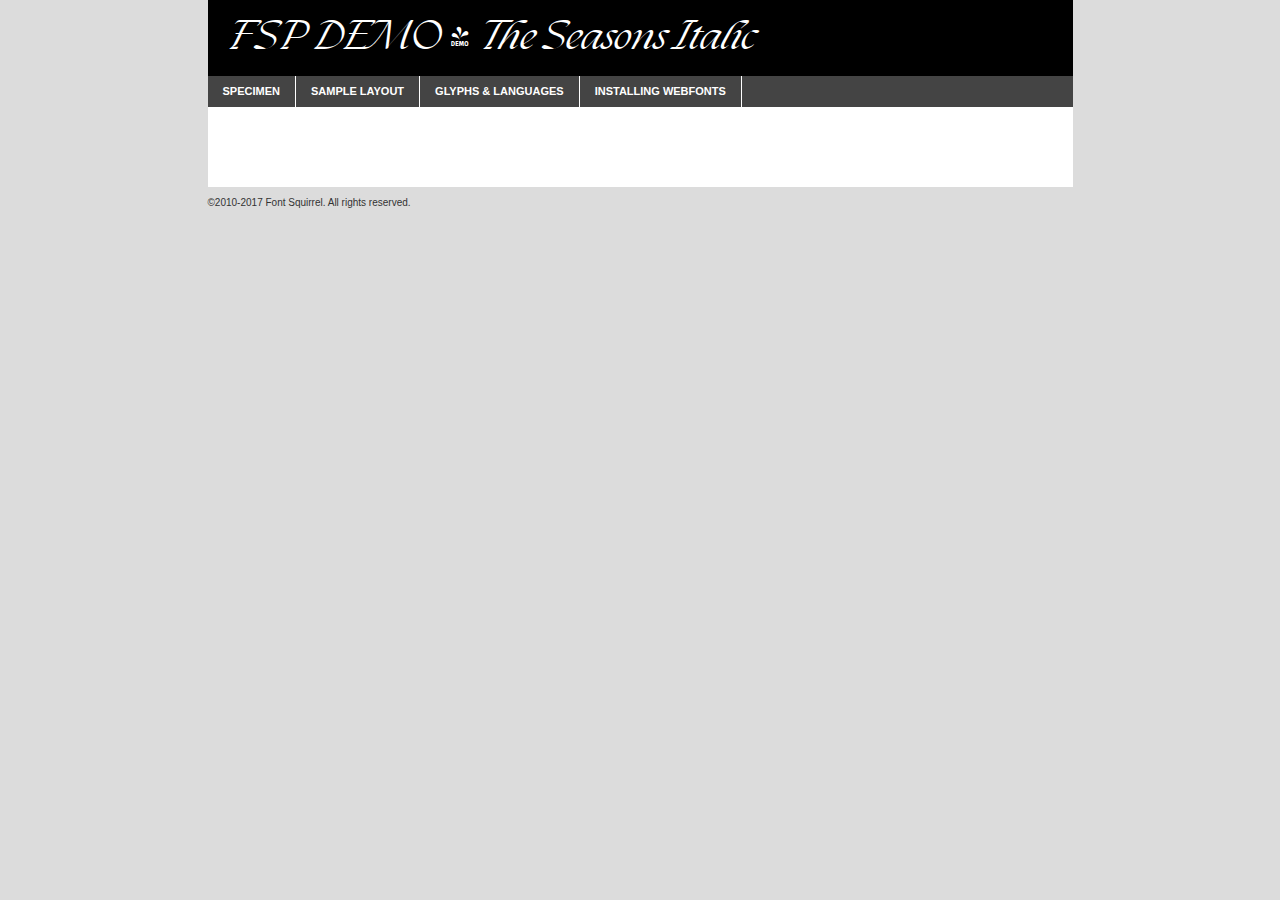
<file: assets/fonts/fontspring-demo-theseasons-it-demo.html>
<!DOCTYPE html PUBLIC "-//W3C//DTD XHTML 1.0 Transitional//EN"
        "http://www.w3.org/TR/xhtml1/DTD/xhtml1-transitional.dtd">

<html xmlns="http://www.w3.org/1999/xhtml" xml:lang="en" lang="en">
<head>
    <meta http-equiv="Content-Type" content="text/html; charset=utf-8"/>
    <script src="http://ajax.googleapis.com/ajax/libs/jquery/1.7.2/jquery.min.js" type="text/javascript" charset="utf-8"></script>
    <script type="text/javascript">
		(function($) {
			$.fn.easyTabs = function(option) {
				var param = jQuery.extend({ fadeSpeed: 'fast', defaultContent: 1, activeClass: 'active' }, option);
				$(this).each(function() {
					var thisId = '#' + this.id;
					if ( param.defaultContent == '' )
					{
						param.defaultContent = 1;
					}
					if ( typeof param.defaultContent == 'number' )
					{
						var defaultTab = $(thisId + ' .tabs li:eq(' + (param.defaultContent - 1) + ') a').attr('href').substr(1);
					}
					else
					{
						var defaultTab = param.defaultContent;
					}
					$(thisId + ' .tabs li a').each(function() {
						var tabToHide = $(this).attr('href').substr(1);
						$('#' + tabToHide).addClass('easytabs-tab-content');
					});
					hideAll();
					changeContent(defaultTab);

					function hideAll() {$(thisId + ' .easytabs-tab-content').hide();}

					function changeContent(tabId)
					{
						hideAll();
						$(thisId + ' .tabs li').removeClass(param.activeClass);
						$(thisId + ' .tabs li a[href=#' + tabId + ']').closest('li').addClass(param.activeClass);
						if ( param.fadeSpeed != 'none' )
						{
							$(thisId + ' #' + tabId).fadeIn(param.fadeSpeed);
						}
						else
						{
							$(thisId + ' #' + tabId).show();
						}
					}

					$(thisId + ' .tabs li').click(function() {
						var tabId = $(this).find('a').attr('href').substr(1);
						changeContent(tabId);
						return false;
					});
				});
			}
		})(jQuery);
    </script>
    <link rel="stylesheet" href="specimen_files/specimen_stylesheet.css" type="text/css" charset="utf-8"/>
    <link rel="stylesheet" href="stylesheet.css" type="text/css" charset="utf-8"/>

    <style type="text/css">
        		body {
			font-family: 'the_seasonsitalic';
        		}

            </style>

    <title>FSP DEMO - The Seasons Italic Specimen</title>


    <script type="text/javascript" charset="utf-8">
		$(document).ready(function() {
			$('#container').easyTabs({ defaultContent: 1 });
		});
    </script>
</head>

<body>
<div id="container">
    <div id="header">
		FSP DEMO - The Seasons Italic    </div>
    <ul class="tabs">
        <li><a href="#specimen">Specimen</a></li>
        <li><a href="#layout">Sample Layout</a></li>
		        <li><a href="#glyphs">Glyphs &amp; Languages</a></li>
        <li><a href="#installing">Installing Webfonts</a></li>

    </ul>

    <div id="main_content">


        <div id="specimen">

            <div class="section">
                <div class="grid12 firstcol">
                    <div class="huge">AaBb</div>
                </div>
            </div>

            <div class="section">
                <div class="glyph_range">A&#x200B;B&#x200b;C&#x200b;D&#x200b;E&#x200b;F&#x200b;G&#x200b;H&#x200b;I&#x200b;J&#x200b;K&#x200b;L&#x200b;M&#x200b;N&#x200b;O&#x200b;P&#x200b;Q&#x200b;R&#x200b;S&#x200b;T&#x200b;U&#x200b;V&#x200b;W&#x200b;X&#x200b;Y&#x200b;Z&#x200b;a&#x200b;b&#x200b;c&#x200b;d&#x200b;e&#x200b;f&#x200b;g&#x200b;h&#x200b;i&#x200b;j&#x200b;k&#x200b;l&#x200b;m&#x200b;n&#x200b;o&#x200b;p&#x200b;q&#x200b;r&#x200b;s&#x200b;t&#x200b;u&#x200b;v&#x200b;w&#x200b;x&#x200b;y&#x200b;z&#x200b;1&#x200b;2&#x200b;3&#x200b;4&#x200b;5&#x200b;6&#x200b;7&#x200b;8&#x200b;9&#x200b;0&#x200b;&amp;&#x200b;.&#x200b;,&#x200b;?&#x200b;!&#x200b;&#64;&#x200b;(&#x200b;)&#x200b;#&#x200b;$&#x200b;%&#x200b;*&#x200b;+&#x200b;-&#x200b;=&#x200b;:&#x200b;;</div>
            </div>
            <div class="section">
                <div class="grid12 firstcol">
                    <table class="sample_table">
                        <tr>
                            <td>10</td>
                            <td class="size10">abcdefghijklmnopqrstuvwxyzABCDEFGHIJKLMNOPQRSTUVWXYZ0123456789abcdefghijklmnopqrstuvwxyzABCDEFGHIJKLMNOPQRSTUVWXYZ0123456789abcdefghijklmnopqrstuvwxyzABCDEFGHIJKLMNOPQRSTUVWXYZ</td>
                        </tr>
                        <tr>
                            <td>11</td>
                            <td class="size11">abcdefghijklmnopqrstuvwxyzABCDEFGHIJKLMNOPQRSTUVWXYZ0123456789abcdefghijklmnopqrstuvwxyzABCDEFGHIJKLMNOPQRSTUVWXYZ0123456789abcdefghijklmnopqrstuvwxyzABCDEFGHIJKLMNOPQRSTUVWXYZ</td>
                        </tr>
                        <tr>
                            <td>12</td>
                            <td class="size12">abcdefghijklmnopqrstuvwxyzABCDEFGHIJKLMNOPQRSTUVWXYZ0123456789abcdefghijklmnopqrstuvwxyzABCDEFGHIJKLMNOPQRSTUVWXYZ0123456789abcdefghijklmnopqrstuvwxyzABCDEFGHIJKLMNOPQRSTUVWXYZ</td>
                        </tr>
                        <tr>
                            <td>13</td>
                            <td class="size13">abcdefghijklmnopqrstuvwxyzABCDEFGHIJKLMNOPQRSTUVWXYZ0123456789abcdefghijklmnopqrstuvwxyzABCDEFGHIJKLMNOPQRSTUVWXYZ0123456789abcdefghijklmnopqrstuvwxyzABCDEFGHIJKLMNOPQRSTUVWXYZ</td>
                        </tr>
                        <tr>
                            <td>14</td>
                            <td class="size14">abcdefghijklmnopqrstuvwxyzABCDEFGHIJKLMNOPQRSTUVWXYZ0123456789abcdefghijklmnopqrstuvwxyzABCDEFGHIJKLMNOPQRSTUVWXYZ0123456789abcdefghijklmnopqrstuvwxyzABCDEFGHIJKLMNOPQRSTUVWXYZ</td>
                        </tr>
                        <tr>
                            <td>16</td>
                            <td class="size16">abcdefghijklmnopqrstuvwxyzABCDEFGHIJKLMNOPQRSTUVWXYZ0123456789abcdefghijklmnopqrstuvwxyzABCDEFGHIJKLMNOPQRSTUVWXYZ</td>
                        </tr>
                        <tr>
                            <td>18</td>
                            <td class="size18">abcdefghijklmnopqrstuvwxyzABCDEFGHIJKLMNOPQRSTUVWXYZ0123456789abcdefghijklmnopqrstuvwxyzABCDEFGHIJKLMNOPQRSTUVWXYZ</td>
                        </tr>
                        <tr>
                            <td>20</td>
                            <td class="size20">abcdefghijklmnopqrstuvwxyzABCDEFGHIJKLMNOPQRSTUVWXYZ0123456789abcdefghijklmnopqrstuvwxyzABCDEFGHIJKLMNOPQRSTUVWXYZ</td>
                        </tr>
                        <tr>
                            <td>24</td>
                            <td class="size24">abcdefghijklmnopqrstuvwxyzABCDEFGHIJKLMNOPQRSTUVWXYZ0123456789abcdefghijklmnopqrstuvwxyzABCDEFGHIJKLMNOPQRSTUVWXYZ</td>
                        </tr>
                        <tr>
                            <td>30</td>
                            <td class="size30">abcdefghijklmnopqrstuvwxyzABCDEFGHIJKLMNOPQRSTUVWXYZ0123456789abcdefghijklmnopqrstuvwxyzABCDEFGHIJKLMNOPQRSTUVWXYZ</td>
                        </tr>
                        <tr>
                            <td>36</td>
                            <td class="size36">abcdefghijklmnopqrstuvwxyzABCDEFGHIJKLMNOPQRSTUVWXYZ0123456789abcdefghijklmnopqrstuvwxyzABCDEFGHIJKLMNOPQRSTUVWXYZ</td>
                        </tr>
                        <tr>
                            <td>48</td>
                            <td class="size48">abcdefghijklmnopqrstuvwxyzABCDEFGHIJKLMNOPQRSTUVWXYZ0123456789abcdefghijklmnopqrstuvwxyzABCDEFGHIJKLMNOPQRSTUVWXYZ</td>
                        </tr>
                        <tr>
                            <td>60</td>
                            <td class="size60">abcdefghijklmnopqrstuvwxyzABCDEFGHIJKLMNOPQRSTUVWXYZ0123456789abcdefghijklmnopqrstuvwxyzABCDEFGHIJKLMNOPQRSTUVWXYZ</td>
                        </tr>
                        <tr>
                            <td>72</td>
                            <td class="size72">abcdefghijklmnopqrstuvwxyzABCDEFGHIJKLMNOPQRSTUVWXYZ0123456789abcdefghijklmnopqrstuvwxyzABCDEFGHIJKLMNOPQRSTUVWXYZ</td>
                        </tr>
                        <tr>
                            <td>90</td>
                            <td class="size90">abcdefghijklmnopqrstuvwxyzABCDEFGHIJKLMNOPQRSTUVWXYZ0123456789abcdefghijklmnopqrstuvwxyzABCDEFGHIJKLMNOPQRSTUVWXYZ</td>
                        </tr>
                    </table>

                </div>

            </div>


            <div class="section" id="bodycomparison">


                <div id="xheight">
                    <div class="fontbody">&#x25FC;&#x25FC;&#x25FC;&#x25FC;&#x25FC;&#x25FC;&#x25FC;&#x25FC;&#x25FC;&#x25FC;&#x25FC;&#x25FC;&#x25FC;&#x25FC;&#x25FC;&#x25FC;&#x25FC;&#x25FC;&#x25FC;&#x25FC;&#x25FC;&#x25FC;&#x25FC;&#x25FC;&#x25FC;&#x25FC;&#x25FC;&#x25FC;&#x25FC;&#x25FC;&#x25FC;&#x25FC;&#x25FC;&#x25FC;&#x25FC;&#x25FC;&#x25FC;&#x25FC;&#x25FC;&#x25FC;&#x25FC;&#x25FC;&#x25FC;&#x25FC;&#x25FC;&#x25FC;&#x25FC;&#x25FC;&#x25FC;&#x25FC;&#x25FC;&#x25FC;&#x25FC;&#x25FC;&#x25FC;&#x25FC;&#x25FC;&#x25FC;&#x25FC;&#x25FC;&#x25FC;&#x25FC;&#x25FC;&#x25FC;&#x25FC;&#x25FC;&#x25FC;&#x25FC;&#x25FC;&#x25FC;&#x25FC;&#x25FC;&#x25FC;&#x25FC;&#x25FC;&#x25FC;&#x25FC;&#x25FC;&#x25FC;&#x25FC;&#x25FC;&#x25FC;&#x25FC;&#x25FC;&#x25FC;&#x25FC;&#x25FC;&#x25FC;&#x25FC;&#x25FC;&#x25FC;&#x25FC;&#x25FC;&#x25FC;&#x25FC;&#x25FC;&#x25FC;&#x25FC;&#x25FC;body</div>
                    <div class="arialbody">body</div>
                    <div class="verdanabody">body</div>
                    <div class="georgiabody">body</div>
                </div>
                <div class="fontbody" style="z-index:1">
                    body<span>FSP DEMO - The Seasons Italic</span>
                </div>
                <div class="arialbody" style="z-index:1">
                    body<span>Arial</span>
                </div>
                <div class="verdanabody" style="z-index:1">
                    body<span>Verdana</span>
                </div>
                <div class="georgiabody" style="z-index:1">
                    body<span>Georgia</span>
                </div>


            </div>


            <div class="section psample psample_row1" id="">

                <div class="grid2 firstcol">
                    <p class="size10"><span>10.</span>Aenean lacinia bibendum nulla sed consectetur. Fusce dapibus, tellus ac cursus commodo, tortor mauris condimentum nibh, ut fermentum massa justo sit amet risus. Nullam id dolor id nibh ultricies vehicula ut id elit. Cum sociis natoque penatibus et magnis dis parturient montes, nascetur ridiculus mus. Nulla vitae elit libero, a pharetra augue.</p>

                </div>
                <div class="grid3">
                    <p class="size11"><span>11.</span>Aenean lacinia bibendum nulla sed consectetur. Fusce dapibus, tellus ac cursus commodo, tortor mauris condimentum nibh, ut fermentum massa justo sit amet risus. Nullam id dolor id nibh ultricies vehicula ut id elit. Cum sociis natoque penatibus et magnis dis parturient montes, nascetur ridiculus mus. Nulla vitae elit libero, a pharetra augue.</p>

                </div>
                <div class="grid3">
                    <p class="size12"><span>12.</span>Aenean lacinia bibendum nulla sed consectetur. Fusce dapibus, tellus ac cursus commodo, tortor mauris condimentum nibh, ut fermentum massa justo sit amet risus. Nullam id dolor id nibh ultricies vehicula ut id elit. Cum sociis natoque penatibus et magnis dis parturient montes, nascetur ridiculus mus. Nulla vitae elit libero, a pharetra augue.</p>

                </div>
                <div class="grid4">
                    <p class="size13"><span>13.</span>Aenean lacinia bibendum nulla sed consectetur. Fusce dapibus, tellus ac cursus commodo, tortor mauris condimentum nibh, ut fermentum massa justo sit amet risus. Nullam id dolor id nibh ultricies vehicula ut id elit. Cum sociis natoque penatibus et magnis dis parturient montes, nascetur ridiculus mus. Nulla vitae elit libero, a pharetra augue.</p>

                </div>
                <div class="white_blend"></div>

            </div>
            <div class="section psample psample_row2" id="">
                <div class="grid3 firstcol">
                    <p class="size14"><span>14.</span>Aenean lacinia bibendum nulla sed consectetur. Fusce dapibus, tellus ac cursus commodo, tortor mauris condimentum nibh, ut fermentum massa justo sit amet risus. Nullam id dolor id nibh ultricies vehicula ut id elit. Cum sociis natoque penatibus et magnis dis parturient montes, nascetur ridiculus mus. Nulla vitae elit libero, a pharetra augue.</p>

                </div>
                <div class="grid4">
                    <p class="size16"><span>16.</span>Aenean lacinia bibendum nulla sed consectetur. Fusce dapibus, tellus ac cursus commodo, tortor mauris condimentum nibh, ut fermentum massa justo sit amet risus. Nullam id dolor id nibh ultricies vehicula ut id elit. Cum sociis natoque penatibus et magnis dis parturient montes, nascetur ridiculus mus. Nulla vitae elit libero, a pharetra augue.</p>

                </div>
                <div class="grid5">
                    <p class="size18"><span>18.</span>Aenean lacinia bibendum nulla sed consectetur. Fusce dapibus, tellus ac cursus commodo, tortor mauris condimentum nibh, ut fermentum massa justo sit amet risus. Nullam id dolor id nibh ultricies vehicula ut id elit. Cum sociis natoque penatibus et magnis dis parturient montes, nascetur ridiculus mus. Nulla vitae elit libero, a pharetra augue.</p>

                </div>

                <div class="white_blend"></div>

            </div>

            <div class="section psample psample_row3" id="">
                <div class="grid5 firstcol">
                    <p class="size20"><span>20.</span>Aenean lacinia bibendum nulla sed consectetur. Fusce dapibus, tellus ac cursus commodo, tortor mauris condimentum nibh, ut fermentum massa justo sit amet risus. Nullam id dolor id nibh ultricies vehicula ut id elit. Cum sociis natoque penatibus et magnis dis parturient montes, nascetur ridiculus mus. Nulla vitae elit libero, a pharetra augue.</p>
                </div>
                <div class="grid7">
                    <p class="size24"><span>24.</span>Aenean lacinia bibendum nulla sed consectetur. Fusce dapibus, tellus ac cursus commodo, tortor mauris condimentum nibh, ut fermentum massa justo sit amet risus. Nullam id dolor id nibh ultricies vehicula ut id elit. Cum sociis natoque penatibus et magnis dis parturient montes, nascetur ridiculus mus. Nulla vitae elit libero, a pharetra augue.</p>
                </div>

                <div class="white_blend"></div>

            </div>

            <div class="section psample psample_row4" id="">
                <div class="grid12 firstcol">
                    <p class="size30"><span>30.</span>Aenean lacinia bibendum nulla sed consectetur. Fusce dapibus, tellus ac cursus commodo, tortor mauris condimentum nibh, ut fermentum massa justo sit amet risus. Nullam id dolor id nibh ultricies vehicula ut id elit. Cum sociis natoque penatibus et magnis dis parturient montes, nascetur ridiculus mus. Nulla vitae elit libero, a pharetra augue.</p>
                </div>
                <div class="white_blend"></div>

            </div>


            <div class="section psample psample_row1 fullreverse">
                <div class="grid2 firstcol">
                    <p class="size10"><span>10.</span>Aenean lacinia bibendum nulla sed consectetur. Fusce dapibus, tellus ac cursus commodo, tortor mauris condimentum nibh, ut fermentum massa justo sit amet risus. Nullam id dolor id nibh ultricies vehicula ut id elit. Cum sociis natoque penatibus et magnis dis parturient montes, nascetur ridiculus mus. Nulla vitae elit libero, a pharetra augue.</p>

                </div>
                <div class="grid3">
                    <p class="size11"><span>11.</span>Aenean lacinia bibendum nulla sed consectetur. Fusce dapibus, tellus ac cursus commodo, tortor mauris condimentum nibh, ut fermentum massa justo sit amet risus. Nullam id dolor id nibh ultricies vehicula ut id elit. Cum sociis natoque penatibus et magnis dis parturient montes, nascetur ridiculus mus. Nulla vitae elit libero, a pharetra augue.</p>

                </div>
                <div class="grid3">
                    <p class="size12"><span>12.</span>Aenean lacinia bibendum nulla sed consectetur. Fusce dapibus, tellus ac cursus commodo, tortor mauris condimentum nibh, ut fermentum massa justo sit amet risus. Nullam id dolor id nibh ultricies vehicula ut id elit. Cum sociis natoque penatibus et magnis dis parturient montes, nascetur ridiculus mus. Nulla vitae elit libero, a pharetra augue.</p>

                </div>
                <div class="grid4">
                    <p class="size13"><span>13.</span>Aenean lacinia bibendum nulla sed consectetur. Fusce dapibus, tellus ac cursus commodo, tortor mauris condimentum nibh, ut fermentum massa justo sit amet risus. Nullam id dolor id nibh ultricies vehicula ut id elit. Cum sociis natoque penatibus et magnis dis parturient montes, nascetur ridiculus mus. Nulla vitae elit libero, a pharetra augue.</p>

                </div>
                <div class="black_blend"></div>

            </div>

            <div class="section psample psample_row2 fullreverse">
                <div class="grid3 firstcol">
                    <p class="size14"><span>14.</span>Aenean lacinia bibendum nulla sed consectetur. Fusce dapibus, tellus ac cursus commodo, tortor mauris condimentum nibh, ut fermentum massa justo sit amet risus. Nullam id dolor id nibh ultricies vehicula ut id elit. Cum sociis natoque penatibus et magnis dis parturient montes, nascetur ridiculus mus. Nulla vitae elit libero, a pharetra augue.</p>

                </div>
                <div class="grid4">
                    <p class="size16"><span>16.</span>Aenean lacinia bibendum nulla sed consectetur. Fusce dapibus, tellus ac cursus commodo, tortor mauris condimentum nibh, ut fermentum massa justo sit amet risus. Nullam id dolor id nibh ultricies vehicula ut id elit. Cum sociis natoque penatibus et magnis dis parturient montes, nascetur ridiculus mus. Nulla vitae elit libero, a pharetra augue.</p>

                </div>
                <div class="grid5">
                    <p class="size18"><span>18.</span>Aenean lacinia bibendum nulla sed consectetur. Fusce dapibus, tellus ac cursus commodo, tortor mauris condimentum nibh, ut fermentum massa justo sit amet risus. Nullam id dolor id nibh ultricies vehicula ut id elit. Cum sociis natoque penatibus et magnis dis parturient montes, nascetur ridiculus mus. Nulla vitae elit libero, a pharetra augue.</p>

                </div>
                <div class="black_blend"></div>

            </div>

            <div class="section psample fullreverse psample_row3" id="">
                <div class="grid5 firstcol">
                    <p class="size20"><span>20.</span>Aenean lacinia bibendum nulla sed consectetur. Fusce dapibus, tellus ac cursus commodo, tortor mauris condimentum nibh, ut fermentum massa justo sit amet risus. Nullam id dolor id nibh ultricies vehicula ut id elit. Cum sociis natoque penatibus et magnis dis parturient montes, nascetur ridiculus mus. Nulla vitae elit libero, a pharetra augue.</p>
                </div>
                <div class="grid7">
                    <p class="size24"><span>24.</span>Aenean lacinia bibendum nulla sed consectetur. Fusce dapibus, tellus ac cursus commodo, tortor mauris condimentum nibh, ut fermentum massa justo sit amet risus. Nullam id dolor id nibh ultricies vehicula ut id elit. Cum sociis natoque penatibus et magnis dis parturient montes, nascetur ridiculus mus. Nulla vitae elit libero, a pharetra augue.</p>
                </div>

                <div class="black_blend"></div>

            </div>

            <div class="section psample fullreverse psample_row4" id="" style="border-bottom: 20px #000 solid;">
                <div class="grid12 firstcol">
                    <p class="size30"><span>30.</span>Aenean lacinia bibendum nulla sed consectetur. Fusce dapibus, tellus ac cursus commodo, tortor mauris condimentum nibh, ut fermentum massa justo sit amet risus. Nullam id dolor id nibh ultricies vehicula ut id elit. Cum sociis natoque penatibus et magnis dis parturient montes, nascetur ridiculus mus. Nulla vitae elit libero, a pharetra augue.</p>
                </div>
                <div class="black_blend"></div>

            </div>


        </div>

        <div id="layout">

            <div class="section">

                <div class="grid12 firstcol">
                    <h1>Lorem Ipsum Dolor</h1>
                    <h2>Etiam porta sem malesuada magna mollis euismod</h2>

                    <p class="byline">By <a href="#link">Aenean Lacinia</a></p>
                </div>
            </div>
            <div class="section">
                <div class="grid8 firstcol">
                    <p class="large">Donec sed odio dui. Morbi leo risus, porta ac consectetur ac, vestibulum at eros. Fusce dapibus, tellus ac cursus commodo, tortor mauris condimentum nibh, ut fermentum massa justo sit amet risus. </p>


                    <h3>Pellentesque ornare sem</h3>

                    <p>Maecenas sed diam eget risus varius blandit sit amet non magna. Maecenas faucibus mollis interdum. Donec ullamcorper nulla non metus auctor fringilla. Nullam id dolor id nibh ultricies vehicula ut id elit. Nullam id dolor id nibh ultricies vehicula ut id elit. </p>

                    <p>Aenean eu leo quam. Pellentesque ornare sem lacinia quam venenatis vestibulum. Lorem ipsum dolor sit amet, consectetur adipiscing elit. Cum sociis natoque penatibus et magnis dis parturient montes, nascetur ridiculus mus. </p>

                    <p>Nulla vitae elit libero, a pharetra augue. Praesent commodo cursus magna, vel scelerisque nisl consectetur et. Aenean lacinia bibendum nulla sed consectetur. </p>

                    <p>Nullam quis risus eget urna mollis ornare vel eu leo. Nullam quis risus eget urna mollis ornare vel eu leo. Maecenas sed diam eget risus varius blandit sit amet non magna. Donec ullamcorper nulla non metus auctor fringilla. </p>

                    <h3>Cras mattis consectetur</h3>

                    <p>Aenean eu leo quam. Pellentesque ornare sem lacinia quam venenatis vestibulum. Aenean lacinia bibendum nulla sed consectetur. Integer posuere erat a ante venenatis dapibus posuere velit aliquet. Cras mattis consectetur purus sit amet fermentum. </p>

                    <p>Nullam id dolor id nibh ultricies vehicula ut id elit. Nullam quis risus eget urna mollis ornare vel eu leo. Cras mattis consectetur purus sit amet fermentum.</p>
                </div>

                <div class="grid4 sidebar">

                    <div class="box reverse">
                        <p class="last">Nullam quis risus eget urna mollis ornare vel eu leo. Donec ullamcorper nulla non metus auctor fringilla. Cras mattis consectetur purus sit amet fermentum. Sed posuere consectetur est at lobortis. Lorem ipsum dolor sit amet, consectetur adipiscing elit. </p>
                    </div>

                    <p class="caption">Maecenas sed diam eget risus varius.</p>

                    <p>Vestibulum id ligula porta felis euismod semper. Integer posuere erat a ante venenatis dapibus posuere velit aliquet. Vestibulum id ligula porta felis euismod semper. Sed posuere consectetur est at lobortis. Maecenas sed diam eget risus varius blandit sit amet non magna. Fusce dapibus, tellus ac cursus commodo, tortor mauris condimentum nibh, ut fermentum massa justo sit amet risus. </p>


                    <p>Duis mollis, est non commodo luctus, nisi erat porttitor ligula, eget lacinia odio sem nec elit. Aenean lacinia bibendum nulla sed consectetur. Vivamus sagittis lacus vel augue laoreet rutrum faucibus dolor auctor. Aenean lacinia bibendum nulla sed consectetur. Nullam quis risus eget urna mollis ornare vel eu leo. </p>

                    <p>Praesent commodo cursus magna, vel scelerisque nisl consectetur et. Donec ullamcorper nulla non metus auctor fringilla. Maecenas faucibus mollis interdum. Fusce dapibus, tellus ac cursus commodo, tortor mauris condimentum nibh, ut fermentum massa justo sit amet risus. </p>

                </div>
            </div>

        </div>


		

        <div id="glyphs">
            <div class="section">
                <div class="grid12 firstcol">

                    <h1>Language Support</h1>
                    <p>The subset of FSP DEMO - The Seasons Italic in this kit supports the following languages:<br/>

						English, Arrernte, Bislama, Cebuano, Fijian, Gilbertese, Hmong, Ibanag, Iloko_ilokano, Interglossa_glosa, Interlingua, Lojban, Norfolk_pitcairnese, Oromo, Rotokas, Seychelles_creole, Shona, Somali, Southern_ndebele, Swahili, Swati_swazi, Tok_pisin, Warlpiri, Xhosa, Zulu, Latinbasic, Ubasic, Demo                    </p>
                    <h1>Glyph Chart</h1>
                    <p>The subset of FSP DEMO - The Seasons Italic in this kit includes all the glyphs listed below. Unicode entities are included above each glyph to help you insert individual characters into your layout.</p>
                    <div id="glyph_chart">

																				                                <div><p>&amp;#32;</p>&#32;</div>
																				                                <div><p>&amp;#33;</p>&#33;</div>
																				                                <div><p>&amp;#34;</p>&#34;</div>
																				                                <div><p>&amp;#35;</p>&#35;</div>
																				                                <div><p>&amp;#36;</p>&#36;</div>
																				                                <div><p>&amp;#37;</p>&#37;</div>
																				                                <div><p>&amp;#38;</p>&#38;</div>
																				                                <div><p>&amp;#39;</p>&#39;</div>
																				                                <div><p>&amp;#40;</p>&#40;</div>
																				                                <div><p>&amp;#41;</p>&#41;</div>
																				                                <div><p>&amp;#42;</p>&#42;</div>
																				                                <div><p>&amp;#43;</p>&#43;</div>
																				                                <div><p>&amp;#44;</p>&#44;</div>
																				                                <div><p>&amp;#45;</p>&#45;</div>
																				                                <div><p>&amp;#46;</p>&#46;</div>
																				                                <div><p>&amp;#47;</p>&#47;</div>
																				                                <div><p>&amp;#48;</p>&#48;</div>
																				                                <div><p>&amp;#49;</p>&#49;</div>
																				                                <div><p>&amp;#50;</p>&#50;</div>
																				                                <div><p>&amp;#51;</p>&#51;</div>
																				                                <div><p>&amp;#52;</p>&#52;</div>
																				                                <div><p>&amp;#53;</p>&#53;</div>
																				                                <div><p>&amp;#54;</p>&#54;</div>
																				                                <div><p>&amp;#55;</p>&#55;</div>
																				                                <div><p>&amp;#56;</p>&#56;</div>
																				                                <div><p>&amp;#57;</p>&#57;</div>
																				                                <div><p>&amp;#58;</p>&#58;</div>
																				                                <div><p>&amp;#59;</p>&#59;</div>
																				                                <div><p>&amp;#60;</p>&#60;</div>
																				                                <div><p>&amp;#61;</p>&#61;</div>
																				                                <div><p>&amp;#62;</p>&#62;</div>
																				                                <div><p>&amp;#63;</p>&#63;</div>
																				                                <div><p>&amp;#64;</p>&#64;</div>
																				                                <div><p>&amp;#65;</p>&#65;</div>
																				                                <div><p>&amp;#66;</p>&#66;</div>
																				                                <div><p>&amp;#67;</p>&#67;</div>
																				                                <div><p>&amp;#68;</p>&#68;</div>
																				                                <div><p>&amp;#69;</p>&#69;</div>
																				                                <div><p>&amp;#70;</p>&#70;</div>
																				                                <div><p>&amp;#71;</p>&#71;</div>
																				                                <div><p>&amp;#72;</p>&#72;</div>
																				                                <div><p>&amp;#73;</p>&#73;</div>
																				                                <div><p>&amp;#74;</p>&#74;</div>
																				                                <div><p>&amp;#75;</p>&#75;</div>
																				                                <div><p>&amp;#76;</p>&#76;</div>
																				                                <div><p>&amp;#77;</p>&#77;</div>
																				                                <div><p>&amp;#78;</p>&#78;</div>
																				                                <div><p>&amp;#79;</p>&#79;</div>
																				                                <div><p>&amp;#80;</p>&#80;</div>
																				                                <div><p>&amp;#81;</p>&#81;</div>
																				                                <div><p>&amp;#82;</p>&#82;</div>
																				                                <div><p>&amp;#83;</p>&#83;</div>
																				                                <div><p>&amp;#84;</p>&#84;</div>
																				                                <div><p>&amp;#85;</p>&#85;</div>
																				                                <div><p>&amp;#86;</p>&#86;</div>
																				                                <div><p>&amp;#87;</p>&#87;</div>
																				                                <div><p>&amp;#88;</p>&#88;</div>
																				                                <div><p>&amp;#89;</p>&#89;</div>
																				                                <div><p>&amp;#90;</p>&#90;</div>
																				                                <div><p>&amp;#91;</p>&#91;</div>
																				                                <div><p>&amp;#92;</p>&#92;</div>
																				                                <div><p>&amp;#93;</p>&#93;</div>
																				                                <div><p>&amp;#94;</p>&#94;</div>
																				                                <div><p>&amp;#95;</p>&#95;</div>
																				                                <div><p>&amp;#96;</p>&#96;</div>
																				                                <div><p>&amp;#97;</p>&#97;</div>
																				                                <div><p>&amp;#98;</p>&#98;</div>
																				                                <div><p>&amp;#99;</p>&#99;</div>
																				                                <div><p>&amp;#100;</p>&#100;</div>
																				                                <div><p>&amp;#101;</p>&#101;</div>
																				                                <div><p>&amp;#102;</p>&#102;</div>
																				                                <div><p>&amp;#103;</p>&#103;</div>
																				                                <div><p>&amp;#104;</p>&#104;</div>
																				                                <div><p>&amp;#105;</p>&#105;</div>
																				                                <div><p>&amp;#106;</p>&#106;</div>
																				                                <div><p>&amp;#107;</p>&#107;</div>
																				                                <div><p>&amp;#108;</p>&#108;</div>
																				                                <div><p>&amp;#109;</p>&#109;</div>
																				                                <div><p>&amp;#110;</p>&#110;</div>
																				                                <div><p>&amp;#111;</p>&#111;</div>
																				                                <div><p>&amp;#112;</p>&#112;</div>
																				                                <div><p>&amp;#113;</p>&#113;</div>
																				                                <div><p>&amp;#114;</p>&#114;</div>
																				                                <div><p>&amp;#115;</p>&#115;</div>
																				                                <div><p>&amp;#116;</p>&#116;</div>
																				                                <div><p>&amp;#117;</p>&#117;</div>
																				                                <div><p>&amp;#118;</p>&#118;</div>
																				                                <div><p>&amp;#119;</p>&#119;</div>
																				                                <div><p>&amp;#120;</p>&#120;</div>
																				                                <div><p>&amp;#121;</p>&#121;</div>
																				                                <div><p>&amp;#122;</p>&#122;</div>
																				                                <div><p>&amp;#123;</p>&#123;</div>
																				                                <div><p>&amp;#124;</p>&#124;</div>
																				                                <div><p>&amp;#125;</p>&#125;</div>
																				                                <div><p>&amp;#126;</p>&#126;</div>
																				                                <div><p>&amp;#160;</p>&#160;</div>
																				                                <div><p>&amp;#173;</p>&#173;</div>
																				                                <div><p>&amp;#8192;</p>&#8192;</div>
																				                                <div><p>&amp;#8193;</p>&#8193;</div>
																				                                <div><p>&amp;#8194;</p>&#8194;</div>
																				                                <div><p>&amp;#8195;</p>&#8195;</div>
																				                                <div><p>&amp;#8196;</p>&#8196;</div>
																				                                <div><p>&amp;#8197;</p>&#8197;</div>
																				                                <div><p>&amp;#8198;</p>&#8198;</div>
																				                                <div><p>&amp;#8199;</p>&#8199;</div>
																				                                <div><p>&amp;#8200;</p>&#8200;</div>
																				                                <div><p>&amp;#8201;</p>&#8201;</div>
																				                                <div><p>&amp;#8202;</p>&#8202;</div>
																				                                <div><p>&amp;#8208;</p>&#8208;</div>
																				                                <div><p>&amp;#8209;</p>&#8209;</div>
																				                                <div><p>&amp;#8210;</p>&#8210;</div>
																				                                <div><p>&amp;#8211;</p>&#8211;</div>
																				                                <div><p>&amp;#8212;</p>&#8212;</div>
																				                                <div><p>&amp;#8239;</p>&#8239;</div>
																				                                <div><p>&amp;#8287;</p>&#8287;</div>
																				                                <div><p>&amp;#9724;</p>&#9724;</div>
																																																										                    </div>
                </div>


            </div>
        </div>


        <div id="specs">

        </div>

        <div id="installing">
            <div class="section">
                <div class="grid7 firstcol">
                    <h1>Installing Webfonts</h1>

                    <p>Webfonts are supported by all major browser platforms but not all in the same way. There are currently four different font formats that must be included in order to target all browsers. This includes TTF, WOFF, EOT and SVG.</p>

                    <h2>1. Upload your webfonts</h2>
                    <p>You must upload your webfont kit to your website. They should be in or near the same directory as your CSS files.</p>

                    <h2>2. Include the webfont stylesheet</h2>
                    <p>A special CSS @font-face declaration helps the various browsers select the appropriate font it needs without causing you a bunch of headaches. Learn more about this syntax by reading the <a href="https://www.fontspring.com/blog/further-hardening-of-the-bulletproof-syntax">Fontspring blog post</a> about it. The code for it is as follows:</p>


                    <code>
                        @font-face{
                        font-family: 'MyWebFont';
                        src: url('WebFont.eot');
                        src: url('WebFont.eot?#iefix') format('embedded-opentype'),
                        url('WebFont.woff') format('woff'),
                        url('WebFont.ttf') format('truetype'),
                        url('WebFont.svg#webfont') format('svg');
                        }
                    </code>

                    <p>We've already gone ahead and generated the code for you. All you have to do is link to the stylesheet in your HTML, like this:</p>
                    <code>&lt;link rel=&quot;stylesheet&quot; href=&quot;stylesheet.css&quot; type=&quot;text/css&quot; charset=&quot;utf-8&quot; /&gt;</code>

                    <h2>3. Modify your own stylesheet</h2>
                    <p>To take advantage of your new fonts, you must tell your stylesheet to use them. Look at the original @font-face declaration above and find the property called "font-family." The name linked there will be what you use to reference the font. Prepend that webfont name to the font stack in the "font-family" property, inside the selector you want to change. For example:</p>
                    <code>p { font-family: 'WebFont', Arial, sans-serif; }</code>

                    <h2>4. Test</h2>
                    <p>Getting webfonts to work cross-browser <em>can</em> be tricky. Use the information in the sidebar to help you if you find that fonts aren't loading in a particular browser.</p>
                </div>

                <div class="grid5 sidebar">
                    <div class="box">
                        <h2>Troubleshooting<br/>Font-Face Problems</h2>
                        <p>Having trouble getting your webfonts to load in your new website? Here are some tips to sort out what might be the problem.</p>

                        <h3>Fonts not showing in any browser</h3>

                        <p>This sounds like you need to work on the plumbing. You either did not upload the fonts to the correct directory, or you did not link the fonts properly in the CSS. If you've confirmed that all this is correct and you still have a problem, take a look at your .htaccess file and see if requests are getting intercepted.</p>

                        <h3>Fonts not loading in iPhone or iPad</h3>

                        <p>The most common problem here is that you are serving the fonts from an IIS server. IIS refuses to serve files that have unknown MIME types. If that is the case, you must set the MIME type for SVG to "image/svg+xml" in the server settings. Follow these instructions from Microsoft if you need help.</p>

                        <h3>Fonts not loading in Firefox</h3>

                        <p>The primary reason for this failure? You are still using a version Firefox older than 3.5. So upgrade already! If that isn't it, then you are very likely serving fonts from a different domain. Firefox requires that all font assets be served from the same domain. Lastly it is possible that you need to add WOFF to your list of MIME types (if you are serving via IIS.)</p>

                        <h3>Fonts not loading in IE</h3>

                        <p>Are you looking at Internet Explorer on an actual Windows machine or are you cheating by using a service like Adobe BrowserLab? Many of these screenshot services do not render @font-face for IE. Best to test it on a real machine.</p>

                        <h3>Fonts not loading in IE9</h3>

                        <p>IE9, like Firefox, requires that fonts be served from the same domain as the website. Make sure that is the case.</p>
                    </div>
                </div>
            </div>

        </div>

    </div>
    <div id="footer">
        <p>&copy;2010-2017 Font Squirrel. All rights reserved.</p>
    </div>
</div>
</body>
</html>
</file>
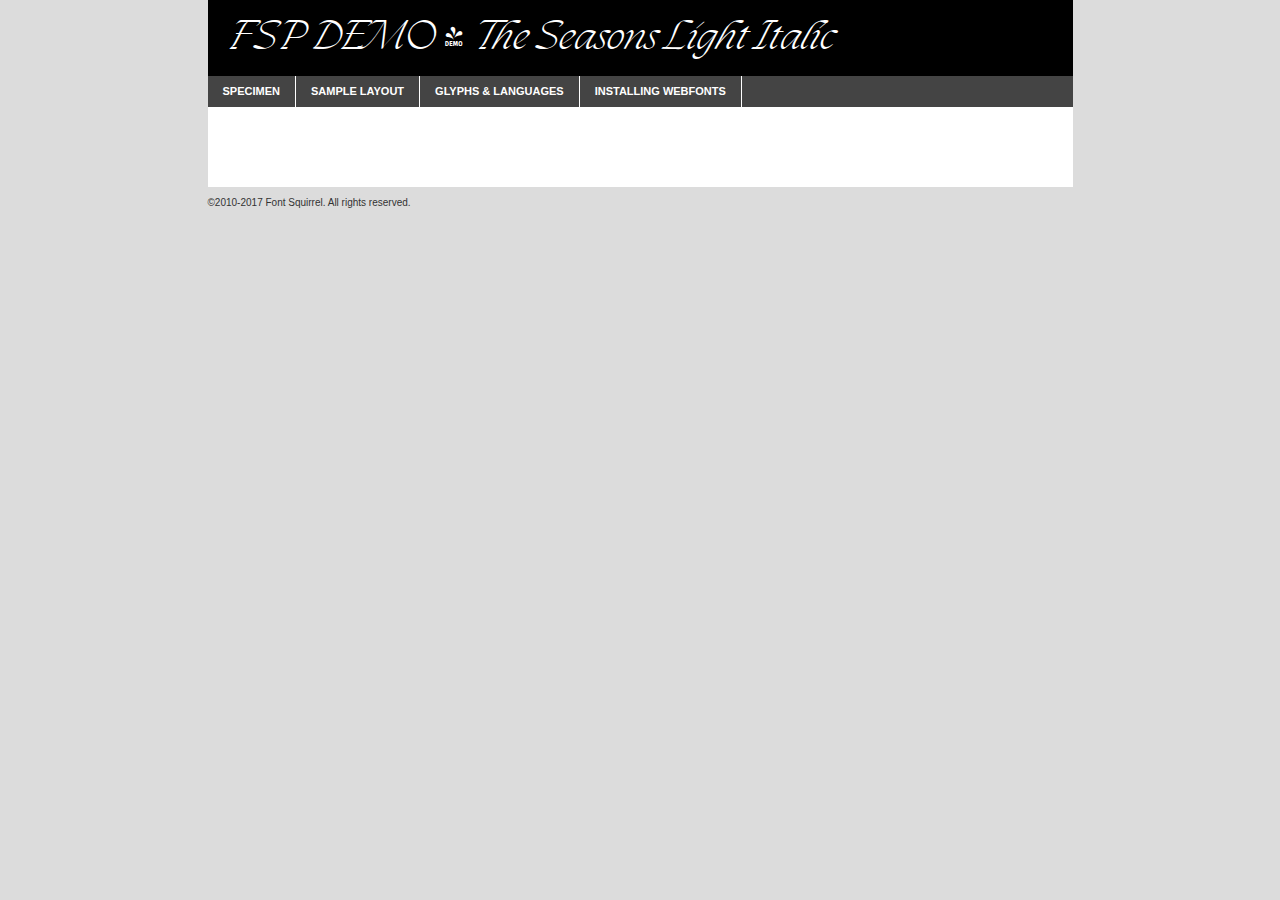
<file: assets/fonts/fontspring-demo-theseasons-ltit-demo.html>
<!DOCTYPE html PUBLIC "-//W3C//DTD XHTML 1.0 Transitional//EN"
        "http://www.w3.org/TR/xhtml1/DTD/xhtml1-transitional.dtd">

<html xmlns="http://www.w3.org/1999/xhtml" xml:lang="en" lang="en">
<head>
    <meta http-equiv="Content-Type" content="text/html; charset=utf-8"/>
    <script src="http://ajax.googleapis.com/ajax/libs/jquery/1.7.2/jquery.min.js" type="text/javascript" charset="utf-8"></script>
    <script type="text/javascript">
		(function($) {
			$.fn.easyTabs = function(option) {
				var param = jQuery.extend({ fadeSpeed: 'fast', defaultContent: 1, activeClass: 'active' }, option);
				$(this).each(function() {
					var thisId = '#' + this.id;
					if ( param.defaultContent == '' )
					{
						param.defaultContent = 1;
					}
					if ( typeof param.defaultContent == 'number' )
					{
						var defaultTab = $(thisId + ' .tabs li:eq(' + (param.defaultContent - 1) + ') a').attr('href').substr(1);
					}
					else
					{
						var defaultTab = param.defaultContent;
					}
					$(thisId + ' .tabs li a').each(function() {
						var tabToHide = $(this).attr('href').substr(1);
						$('#' + tabToHide).addClass('easytabs-tab-content');
					});
					hideAll();
					changeContent(defaultTab);

					function hideAll() {$(thisId + ' .easytabs-tab-content').hide();}

					function changeContent(tabId)
					{
						hideAll();
						$(thisId + ' .tabs li').removeClass(param.activeClass);
						$(thisId + ' .tabs li a[href=#' + tabId + ']').closest('li').addClass(param.activeClass);
						if ( param.fadeSpeed != 'none' )
						{
							$(thisId + ' #' + tabId).fadeIn(param.fadeSpeed);
						}
						else
						{
							$(thisId + ' #' + tabId).show();
						}
					}

					$(thisId + ' .tabs li').click(function() {
						var tabId = $(this).find('a').attr('href').substr(1);
						changeContent(tabId);
						return false;
					});
				});
			}
		})(jQuery);
    </script>
    <link rel="stylesheet" href="specimen_files/specimen_stylesheet.css" type="text/css" charset="utf-8"/>
    <link rel="stylesheet" href="stylesheet.css" type="text/css" charset="utf-8"/>

    <style type="text/css">
        		body {
			font-family: 'the_seasonslight_italic';
        		}

            </style>

    <title>FSP DEMO - The Seasons Light Italic Specimen</title>


    <script type="text/javascript" charset="utf-8">
		$(document).ready(function() {
			$('#container').easyTabs({ defaultContent: 1 });
		});
    </script>
</head>

<body>
<div id="container">
    <div id="header">
		FSP DEMO - The Seasons Light Italic    </div>
    <ul class="tabs">
        <li><a href="#specimen">Specimen</a></li>
        <li><a href="#layout">Sample Layout</a></li>
		        <li><a href="#glyphs">Glyphs &amp; Languages</a></li>
        <li><a href="#installing">Installing Webfonts</a></li>

    </ul>

    <div id="main_content">


        <div id="specimen">

            <div class="section">
                <div class="grid12 firstcol">
                    <div class="huge">AaBb</div>
                </div>
            </div>

            <div class="section">
                <div class="glyph_range">A&#x200B;B&#x200b;C&#x200b;D&#x200b;E&#x200b;F&#x200b;G&#x200b;H&#x200b;I&#x200b;J&#x200b;K&#x200b;L&#x200b;M&#x200b;N&#x200b;O&#x200b;P&#x200b;Q&#x200b;R&#x200b;S&#x200b;T&#x200b;U&#x200b;V&#x200b;W&#x200b;X&#x200b;Y&#x200b;Z&#x200b;a&#x200b;b&#x200b;c&#x200b;d&#x200b;e&#x200b;f&#x200b;g&#x200b;h&#x200b;i&#x200b;j&#x200b;k&#x200b;l&#x200b;m&#x200b;n&#x200b;o&#x200b;p&#x200b;q&#x200b;r&#x200b;s&#x200b;t&#x200b;u&#x200b;v&#x200b;w&#x200b;x&#x200b;y&#x200b;z&#x200b;1&#x200b;2&#x200b;3&#x200b;4&#x200b;5&#x200b;6&#x200b;7&#x200b;8&#x200b;9&#x200b;0&#x200b;&amp;&#x200b;.&#x200b;,&#x200b;?&#x200b;!&#x200b;&#64;&#x200b;(&#x200b;)&#x200b;#&#x200b;$&#x200b;%&#x200b;*&#x200b;+&#x200b;-&#x200b;=&#x200b;:&#x200b;;</div>
            </div>
            <div class="section">
                <div class="grid12 firstcol">
                    <table class="sample_table">
                        <tr>
                            <td>10</td>
                            <td class="size10">abcdefghijklmnopqrstuvwxyzABCDEFGHIJKLMNOPQRSTUVWXYZ0123456789abcdefghijklmnopqrstuvwxyzABCDEFGHIJKLMNOPQRSTUVWXYZ0123456789abcdefghijklmnopqrstuvwxyzABCDEFGHIJKLMNOPQRSTUVWXYZ</td>
                        </tr>
                        <tr>
                            <td>11</td>
                            <td class="size11">abcdefghijklmnopqrstuvwxyzABCDEFGHIJKLMNOPQRSTUVWXYZ0123456789abcdefghijklmnopqrstuvwxyzABCDEFGHIJKLMNOPQRSTUVWXYZ0123456789abcdefghijklmnopqrstuvwxyzABCDEFGHIJKLMNOPQRSTUVWXYZ</td>
                        </tr>
                        <tr>
                            <td>12</td>
                            <td class="size12">abcdefghijklmnopqrstuvwxyzABCDEFGHIJKLMNOPQRSTUVWXYZ0123456789abcdefghijklmnopqrstuvwxyzABCDEFGHIJKLMNOPQRSTUVWXYZ0123456789abcdefghijklmnopqrstuvwxyzABCDEFGHIJKLMNOPQRSTUVWXYZ</td>
                        </tr>
                        <tr>
                            <td>13</td>
                            <td class="size13">abcdefghijklmnopqrstuvwxyzABCDEFGHIJKLMNOPQRSTUVWXYZ0123456789abcdefghijklmnopqrstuvwxyzABCDEFGHIJKLMNOPQRSTUVWXYZ0123456789abcdefghijklmnopqrstuvwxyzABCDEFGHIJKLMNOPQRSTUVWXYZ</td>
                        </tr>
                        <tr>
                            <td>14</td>
                            <td class="size14">abcdefghijklmnopqrstuvwxyzABCDEFGHIJKLMNOPQRSTUVWXYZ0123456789abcdefghijklmnopqrstuvwxyzABCDEFGHIJKLMNOPQRSTUVWXYZ0123456789abcdefghijklmnopqrstuvwxyzABCDEFGHIJKLMNOPQRSTUVWXYZ</td>
                        </tr>
                        <tr>
                            <td>16</td>
                            <td class="size16">abcdefghijklmnopqrstuvwxyzABCDEFGHIJKLMNOPQRSTUVWXYZ0123456789abcdefghijklmnopqrstuvwxyzABCDEFGHIJKLMNOPQRSTUVWXYZ</td>
                        </tr>
                        <tr>
                            <td>18</td>
                            <td class="size18">abcdefghijklmnopqrstuvwxyzABCDEFGHIJKLMNOPQRSTUVWXYZ0123456789abcdefghijklmnopqrstuvwxyzABCDEFGHIJKLMNOPQRSTUVWXYZ</td>
                        </tr>
                        <tr>
                            <td>20</td>
                            <td class="size20">abcdefghijklmnopqrstuvwxyzABCDEFGHIJKLMNOPQRSTUVWXYZ0123456789abcdefghijklmnopqrstuvwxyzABCDEFGHIJKLMNOPQRSTUVWXYZ</td>
                        </tr>
                        <tr>
                            <td>24</td>
                            <td class="size24">abcdefghijklmnopqrstuvwxyzABCDEFGHIJKLMNOPQRSTUVWXYZ0123456789abcdefghijklmnopqrstuvwxyzABCDEFGHIJKLMNOPQRSTUVWXYZ</td>
                        </tr>
                        <tr>
                            <td>30</td>
                            <td class="size30">abcdefghijklmnopqrstuvwxyzABCDEFGHIJKLMNOPQRSTUVWXYZ0123456789abcdefghijklmnopqrstuvwxyzABCDEFGHIJKLMNOPQRSTUVWXYZ</td>
                        </tr>
                        <tr>
                            <td>36</td>
                            <td class="size36">abcdefghijklmnopqrstuvwxyzABCDEFGHIJKLMNOPQRSTUVWXYZ0123456789abcdefghijklmnopqrstuvwxyzABCDEFGHIJKLMNOPQRSTUVWXYZ</td>
                        </tr>
                        <tr>
                            <td>48</td>
                            <td class="size48">abcdefghijklmnopqrstuvwxyzABCDEFGHIJKLMNOPQRSTUVWXYZ0123456789abcdefghijklmnopqrstuvwxyzABCDEFGHIJKLMNOPQRSTUVWXYZ</td>
                        </tr>
                        <tr>
                            <td>60</td>
                            <td class="size60">abcdefghijklmnopqrstuvwxyzABCDEFGHIJKLMNOPQRSTUVWXYZ0123456789abcdefghijklmnopqrstuvwxyzABCDEFGHIJKLMNOPQRSTUVWXYZ</td>
                        </tr>
                        <tr>
                            <td>72</td>
                            <td class="size72">abcdefghijklmnopqrstuvwxyzABCDEFGHIJKLMNOPQRSTUVWXYZ0123456789abcdefghijklmnopqrstuvwxyzABCDEFGHIJKLMNOPQRSTUVWXYZ</td>
                        </tr>
                        <tr>
                            <td>90</td>
                            <td class="size90">abcdefghijklmnopqrstuvwxyzABCDEFGHIJKLMNOPQRSTUVWXYZ0123456789abcdefghijklmnopqrstuvwxyzABCDEFGHIJKLMNOPQRSTUVWXYZ</td>
                        </tr>
                    </table>

                </div>

            </div>


            <div class="section" id="bodycomparison">


                <div id="xheight">
                    <div class="fontbody">&#x25FC;&#x25FC;&#x25FC;&#x25FC;&#x25FC;&#x25FC;&#x25FC;&#x25FC;&#x25FC;&#x25FC;&#x25FC;&#x25FC;&#x25FC;&#x25FC;&#x25FC;&#x25FC;&#x25FC;&#x25FC;&#x25FC;&#x25FC;&#x25FC;&#x25FC;&#x25FC;&#x25FC;&#x25FC;&#x25FC;&#x25FC;&#x25FC;&#x25FC;&#x25FC;&#x25FC;&#x25FC;&#x25FC;&#x25FC;&#x25FC;&#x25FC;&#x25FC;&#x25FC;&#x25FC;&#x25FC;&#x25FC;&#x25FC;&#x25FC;&#x25FC;&#x25FC;&#x25FC;&#x25FC;&#x25FC;&#x25FC;&#x25FC;&#x25FC;&#x25FC;&#x25FC;&#x25FC;&#x25FC;&#x25FC;&#x25FC;&#x25FC;&#x25FC;&#x25FC;&#x25FC;&#x25FC;&#x25FC;&#x25FC;&#x25FC;&#x25FC;&#x25FC;&#x25FC;&#x25FC;&#x25FC;&#x25FC;&#x25FC;&#x25FC;&#x25FC;&#x25FC;&#x25FC;&#x25FC;&#x25FC;&#x25FC;&#x25FC;&#x25FC;&#x25FC;&#x25FC;&#x25FC;&#x25FC;&#x25FC;&#x25FC;&#x25FC;&#x25FC;&#x25FC;&#x25FC;&#x25FC;&#x25FC;&#x25FC;&#x25FC;&#x25FC;&#x25FC;&#x25FC;&#x25FC;body</div>
                    <div class="arialbody">body</div>
                    <div class="verdanabody">body</div>
                    <div class="georgiabody">body</div>
                </div>
                <div class="fontbody" style="z-index:1">
                    body<span>FSP DEMO - The Seasons Light Italic</span>
                </div>
                <div class="arialbody" style="z-index:1">
                    body<span>Arial</span>
                </div>
                <div class="verdanabody" style="z-index:1">
                    body<span>Verdana</span>
                </div>
                <div class="georgiabody" style="z-index:1">
                    body<span>Georgia</span>
                </div>


            </div>


            <div class="section psample psample_row1" id="">

                <div class="grid2 firstcol">
                    <p class="size10"><span>10.</span>Aenean lacinia bibendum nulla sed consectetur. Fusce dapibus, tellus ac cursus commodo, tortor mauris condimentum nibh, ut fermentum massa justo sit amet risus. Nullam id dolor id nibh ultricies vehicula ut id elit. Cum sociis natoque penatibus et magnis dis parturient montes, nascetur ridiculus mus. Nulla vitae elit libero, a pharetra augue.</p>

                </div>
                <div class="grid3">
                    <p class="size11"><span>11.</span>Aenean lacinia bibendum nulla sed consectetur. Fusce dapibus, tellus ac cursus commodo, tortor mauris condimentum nibh, ut fermentum massa justo sit amet risus. Nullam id dolor id nibh ultricies vehicula ut id elit. Cum sociis natoque penatibus et magnis dis parturient montes, nascetur ridiculus mus. Nulla vitae elit libero, a pharetra augue.</p>

                </div>
                <div class="grid3">
                    <p class="size12"><span>12.</span>Aenean lacinia bibendum nulla sed consectetur. Fusce dapibus, tellus ac cursus commodo, tortor mauris condimentum nibh, ut fermentum massa justo sit amet risus. Nullam id dolor id nibh ultricies vehicula ut id elit. Cum sociis natoque penatibus et magnis dis parturient montes, nascetur ridiculus mus. Nulla vitae elit libero, a pharetra augue.</p>

                </div>
                <div class="grid4">
                    <p class="size13"><span>13.</span>Aenean lacinia bibendum nulla sed consectetur. Fusce dapibus, tellus ac cursus commodo, tortor mauris condimentum nibh, ut fermentum massa justo sit amet risus. Nullam id dolor id nibh ultricies vehicula ut id elit. Cum sociis natoque penatibus et magnis dis parturient montes, nascetur ridiculus mus. Nulla vitae elit libero, a pharetra augue.</p>

                </div>
                <div class="white_blend"></div>

            </div>
            <div class="section psample psample_row2" id="">
                <div class="grid3 firstcol">
                    <p class="size14"><span>14.</span>Aenean lacinia bibendum nulla sed consectetur. Fusce dapibus, tellus ac cursus commodo, tortor mauris condimentum nibh, ut fermentum massa justo sit amet risus. Nullam id dolor id nibh ultricies vehicula ut id elit. Cum sociis natoque penatibus et magnis dis parturient montes, nascetur ridiculus mus. Nulla vitae elit libero, a pharetra augue.</p>

                </div>
                <div class="grid4">
                    <p class="size16"><span>16.</span>Aenean lacinia bibendum nulla sed consectetur. Fusce dapibus, tellus ac cursus commodo, tortor mauris condimentum nibh, ut fermentum massa justo sit amet risus. Nullam id dolor id nibh ultricies vehicula ut id elit. Cum sociis natoque penatibus et magnis dis parturient montes, nascetur ridiculus mus. Nulla vitae elit libero, a pharetra augue.</p>

                </div>
                <div class="grid5">
                    <p class="size18"><span>18.</span>Aenean lacinia bibendum nulla sed consectetur. Fusce dapibus, tellus ac cursus commodo, tortor mauris condimentum nibh, ut fermentum massa justo sit amet risus. Nullam id dolor id nibh ultricies vehicula ut id elit. Cum sociis natoque penatibus et magnis dis parturient montes, nascetur ridiculus mus. Nulla vitae elit libero, a pharetra augue.</p>

                </div>

                <div class="white_blend"></div>

            </div>

            <div class="section psample psample_row3" id="">
                <div class="grid5 firstcol">
                    <p class="size20"><span>20.</span>Aenean lacinia bibendum nulla sed consectetur. Fusce dapibus, tellus ac cursus commodo, tortor mauris condimentum nibh, ut fermentum massa justo sit amet risus. Nullam id dolor id nibh ultricies vehicula ut id elit. Cum sociis natoque penatibus et magnis dis parturient montes, nascetur ridiculus mus. Nulla vitae elit libero, a pharetra augue.</p>
                </div>
                <div class="grid7">
                    <p class="size24"><span>24.</span>Aenean lacinia bibendum nulla sed consectetur. Fusce dapibus, tellus ac cursus commodo, tortor mauris condimentum nibh, ut fermentum massa justo sit amet risus. Nullam id dolor id nibh ultricies vehicula ut id elit. Cum sociis natoque penatibus et magnis dis parturient montes, nascetur ridiculus mus. Nulla vitae elit libero, a pharetra augue.</p>
                </div>

                <div class="white_blend"></div>

            </div>

            <div class="section psample psample_row4" id="">
                <div class="grid12 firstcol">
                    <p class="size30"><span>30.</span>Aenean lacinia bibendum nulla sed consectetur. Fusce dapibus, tellus ac cursus commodo, tortor mauris condimentum nibh, ut fermentum massa justo sit amet risus. Nullam id dolor id nibh ultricies vehicula ut id elit. Cum sociis natoque penatibus et magnis dis parturient montes, nascetur ridiculus mus. Nulla vitae elit libero, a pharetra augue.</p>
                </div>
                <div class="white_blend"></div>

            </div>


            <div class="section psample psample_row1 fullreverse">
                <div class="grid2 firstcol">
                    <p class="size10"><span>10.</span>Aenean lacinia bibendum nulla sed consectetur. Fusce dapibus, tellus ac cursus commodo, tortor mauris condimentum nibh, ut fermentum massa justo sit amet risus. Nullam id dolor id nibh ultricies vehicula ut id elit. Cum sociis natoque penatibus et magnis dis parturient montes, nascetur ridiculus mus. Nulla vitae elit libero, a pharetra augue.</p>

                </div>
                <div class="grid3">
                    <p class="size11"><span>11.</span>Aenean lacinia bibendum nulla sed consectetur. Fusce dapibus, tellus ac cursus commodo, tortor mauris condimentum nibh, ut fermentum massa justo sit amet risus. Nullam id dolor id nibh ultricies vehicula ut id elit. Cum sociis natoque penatibus et magnis dis parturient montes, nascetur ridiculus mus. Nulla vitae elit libero, a pharetra augue.</p>

                </div>
                <div class="grid3">
                    <p class="size12"><span>12.</span>Aenean lacinia bibendum nulla sed consectetur. Fusce dapibus, tellus ac cursus commodo, tortor mauris condimentum nibh, ut fermentum massa justo sit amet risus. Nullam id dolor id nibh ultricies vehicula ut id elit. Cum sociis natoque penatibus et magnis dis parturient montes, nascetur ridiculus mus. Nulla vitae elit libero, a pharetra augue.</p>

                </div>
                <div class="grid4">
                    <p class="size13"><span>13.</span>Aenean lacinia bibendum nulla sed consectetur. Fusce dapibus, tellus ac cursus commodo, tortor mauris condimentum nibh, ut fermentum massa justo sit amet risus. Nullam id dolor id nibh ultricies vehicula ut id elit. Cum sociis natoque penatibus et magnis dis parturient montes, nascetur ridiculus mus. Nulla vitae elit libero, a pharetra augue.</p>

                </div>
                <div class="black_blend"></div>

            </div>

            <div class="section psample psample_row2 fullreverse">
                <div class="grid3 firstcol">
                    <p class="size14"><span>14.</span>Aenean lacinia bibendum nulla sed consectetur. Fusce dapibus, tellus ac cursus commodo, tortor mauris condimentum nibh, ut fermentum massa justo sit amet risus. Nullam id dolor id nibh ultricies vehicula ut id elit. Cum sociis natoque penatibus et magnis dis parturient montes, nascetur ridiculus mus. Nulla vitae elit libero, a pharetra augue.</p>

                </div>
                <div class="grid4">
                    <p class="size16"><span>16.</span>Aenean lacinia bibendum nulla sed consectetur. Fusce dapibus, tellus ac cursus commodo, tortor mauris condimentum nibh, ut fermentum massa justo sit amet risus. Nullam id dolor id nibh ultricies vehicula ut id elit. Cum sociis natoque penatibus et magnis dis parturient montes, nascetur ridiculus mus. Nulla vitae elit libero, a pharetra augue.</p>

                </div>
                <div class="grid5">
                    <p class="size18"><span>18.</span>Aenean lacinia bibendum nulla sed consectetur. Fusce dapibus, tellus ac cursus commodo, tortor mauris condimentum nibh, ut fermentum massa justo sit amet risus. Nullam id dolor id nibh ultricies vehicula ut id elit. Cum sociis natoque penatibus et magnis dis parturient montes, nascetur ridiculus mus. Nulla vitae elit libero, a pharetra augue.</p>

                </div>
                <div class="black_blend"></div>

            </div>

            <div class="section psample fullreverse psample_row3" id="">
                <div class="grid5 firstcol">
                    <p class="size20"><span>20.</span>Aenean lacinia bibendum nulla sed consectetur. Fusce dapibus, tellus ac cursus commodo, tortor mauris condimentum nibh, ut fermentum massa justo sit amet risus. Nullam id dolor id nibh ultricies vehicula ut id elit. Cum sociis natoque penatibus et magnis dis parturient montes, nascetur ridiculus mus. Nulla vitae elit libero, a pharetra augue.</p>
                </div>
                <div class="grid7">
                    <p class="size24"><span>24.</span>Aenean lacinia bibendum nulla sed consectetur. Fusce dapibus, tellus ac cursus commodo, tortor mauris condimentum nibh, ut fermentum massa justo sit amet risus. Nullam id dolor id nibh ultricies vehicula ut id elit. Cum sociis natoque penatibus et magnis dis parturient montes, nascetur ridiculus mus. Nulla vitae elit libero, a pharetra augue.</p>
                </div>

                <div class="black_blend"></div>

            </div>

            <div class="section psample fullreverse psample_row4" id="" style="border-bottom: 20px #000 solid;">
                <div class="grid12 firstcol">
                    <p class="size30"><span>30.</span>Aenean lacinia bibendum nulla sed consectetur. Fusce dapibus, tellus ac cursus commodo, tortor mauris condimentum nibh, ut fermentum massa justo sit amet risus. Nullam id dolor id nibh ultricies vehicula ut id elit. Cum sociis natoque penatibus et magnis dis parturient montes, nascetur ridiculus mus. Nulla vitae elit libero, a pharetra augue.</p>
                </div>
                <div class="black_blend"></div>

            </div>


        </div>

        <div id="layout">

            <div class="section">

                <div class="grid12 firstcol">
                    <h1>Lorem Ipsum Dolor</h1>
                    <h2>Etiam porta sem malesuada magna mollis euismod</h2>

                    <p class="byline">By <a href="#link">Aenean Lacinia</a></p>
                </div>
            </div>
            <div class="section">
                <div class="grid8 firstcol">
                    <p class="large">Donec sed odio dui. Morbi leo risus, porta ac consectetur ac, vestibulum at eros. Fusce dapibus, tellus ac cursus commodo, tortor mauris condimentum nibh, ut fermentum massa justo sit amet risus. </p>


                    <h3>Pellentesque ornare sem</h3>

                    <p>Maecenas sed diam eget risus varius blandit sit amet non magna. Maecenas faucibus mollis interdum. Donec ullamcorper nulla non metus auctor fringilla. Nullam id dolor id nibh ultricies vehicula ut id elit. Nullam id dolor id nibh ultricies vehicula ut id elit. </p>

                    <p>Aenean eu leo quam. Pellentesque ornare sem lacinia quam venenatis vestibulum. Lorem ipsum dolor sit amet, consectetur adipiscing elit. Cum sociis natoque penatibus et magnis dis parturient montes, nascetur ridiculus mus. </p>

                    <p>Nulla vitae elit libero, a pharetra augue. Praesent commodo cursus magna, vel scelerisque nisl consectetur et. Aenean lacinia bibendum nulla sed consectetur. </p>

                    <p>Nullam quis risus eget urna mollis ornare vel eu leo. Nullam quis risus eget urna mollis ornare vel eu leo. Maecenas sed diam eget risus varius blandit sit amet non magna. Donec ullamcorper nulla non metus auctor fringilla. </p>

                    <h3>Cras mattis consectetur</h3>

                    <p>Aenean eu leo quam. Pellentesque ornare sem lacinia quam venenatis vestibulum. Aenean lacinia bibendum nulla sed consectetur. Integer posuere erat a ante venenatis dapibus posuere velit aliquet. Cras mattis consectetur purus sit amet fermentum. </p>

                    <p>Nullam id dolor id nibh ultricies vehicula ut id elit. Nullam quis risus eget urna mollis ornare vel eu leo. Cras mattis consectetur purus sit amet fermentum.</p>
                </div>

                <div class="grid4 sidebar">

                    <div class="box reverse">
                        <p class="last">Nullam quis risus eget urna mollis ornare vel eu leo. Donec ullamcorper nulla non metus auctor fringilla. Cras mattis consectetur purus sit amet fermentum. Sed posuere consectetur est at lobortis. Lorem ipsum dolor sit amet, consectetur adipiscing elit. </p>
                    </div>

                    <p class="caption">Maecenas sed diam eget risus varius.</p>

                    <p>Vestibulum id ligula porta felis euismod semper. Integer posuere erat a ante venenatis dapibus posuere velit aliquet. Vestibulum id ligula porta felis euismod semper. Sed posuere consectetur est at lobortis. Maecenas sed diam eget risus varius blandit sit amet non magna. Fusce dapibus, tellus ac cursus commodo, tortor mauris condimentum nibh, ut fermentum massa justo sit amet risus. </p>


                    <p>Duis mollis, est non commodo luctus, nisi erat porttitor ligula, eget lacinia odio sem nec elit. Aenean lacinia bibendum nulla sed consectetur. Vivamus sagittis lacus vel augue laoreet rutrum faucibus dolor auctor. Aenean lacinia bibendum nulla sed consectetur. Nullam quis risus eget urna mollis ornare vel eu leo. </p>

                    <p>Praesent commodo cursus magna, vel scelerisque nisl consectetur et. Donec ullamcorper nulla non metus auctor fringilla. Maecenas faucibus mollis interdum. Fusce dapibus, tellus ac cursus commodo, tortor mauris condimentum nibh, ut fermentum massa justo sit amet risus. </p>

                </div>
            </div>

        </div>


		

        <div id="glyphs">
            <div class="section">
                <div class="grid12 firstcol">

                    <h1>Language Support</h1>
                    <p>The subset of FSP DEMO - The Seasons Light Italic in this kit supports the following languages:<br/>

						English, Arrernte, Bislama, Cebuano, Fijian, Gilbertese, Hmong, Ibanag, Iloko_ilokano, Interglossa_glosa, Interlingua, Lojban, Norfolk_pitcairnese, Oromo, Rotokas, Seychelles_creole, Shona, Somali, Southern_ndebele, Swahili, Swati_swazi, Tok_pisin, Warlpiri, Xhosa, Zulu, Latinbasic, Ubasic, Demo                    </p>
                    <h1>Glyph Chart</h1>
                    <p>The subset of FSP DEMO - The Seasons Light Italic in this kit includes all the glyphs listed below. Unicode entities are included above each glyph to help you insert individual characters into your layout.</p>
                    <div id="glyph_chart">

																				                                <div><p>&amp;#32;</p>&#32;</div>
																				                                <div><p>&amp;#33;</p>&#33;</div>
																				                                <div><p>&amp;#34;</p>&#34;</div>
																				                                <div><p>&amp;#35;</p>&#35;</div>
																				                                <div><p>&amp;#36;</p>&#36;</div>
																				                                <div><p>&amp;#37;</p>&#37;</div>
																				                                <div><p>&amp;#38;</p>&#38;</div>
																				                                <div><p>&amp;#39;</p>&#39;</div>
																				                                <div><p>&amp;#40;</p>&#40;</div>
																				                                <div><p>&amp;#41;</p>&#41;</div>
																				                                <div><p>&amp;#42;</p>&#42;</div>
																				                                <div><p>&amp;#43;</p>&#43;</div>
																				                                <div><p>&amp;#44;</p>&#44;</div>
																				                                <div><p>&amp;#45;</p>&#45;</div>
																				                                <div><p>&amp;#46;</p>&#46;</div>
																				                                <div><p>&amp;#47;</p>&#47;</div>
																				                                <div><p>&amp;#48;</p>&#48;</div>
																				                                <div><p>&amp;#49;</p>&#49;</div>
																				                                <div><p>&amp;#50;</p>&#50;</div>
																				                                <div><p>&amp;#51;</p>&#51;</div>
																				                                <div><p>&amp;#52;</p>&#52;</div>
																				                                <div><p>&amp;#53;</p>&#53;</div>
																				                                <div><p>&amp;#54;</p>&#54;</div>
																				                                <div><p>&amp;#55;</p>&#55;</div>
																				                                <div><p>&amp;#56;</p>&#56;</div>
																				                                <div><p>&amp;#57;</p>&#57;</div>
																				                                <div><p>&amp;#58;</p>&#58;</div>
																				                                <div><p>&amp;#59;</p>&#59;</div>
																				                                <div><p>&amp;#60;</p>&#60;</div>
																				                                <div><p>&amp;#61;</p>&#61;</div>
																				                                <div><p>&amp;#62;</p>&#62;</div>
																				                                <div><p>&amp;#63;</p>&#63;</div>
																				                                <div><p>&amp;#64;</p>&#64;</div>
																				                                <div><p>&amp;#65;</p>&#65;</div>
																				                                <div><p>&amp;#66;</p>&#66;</div>
																				                                <div><p>&amp;#67;</p>&#67;</div>
																				                                <div><p>&amp;#68;</p>&#68;</div>
																				                                <div><p>&amp;#69;</p>&#69;</div>
																				                                <div><p>&amp;#70;</p>&#70;</div>
																				                                <div><p>&amp;#71;</p>&#71;</div>
																				                                <div><p>&amp;#72;</p>&#72;</div>
																				                                <div><p>&amp;#73;</p>&#73;</div>
																				                                <div><p>&amp;#74;</p>&#74;</div>
																				                                <div><p>&amp;#75;</p>&#75;</div>
																				                                <div><p>&amp;#76;</p>&#76;</div>
																				                                <div><p>&amp;#77;</p>&#77;</div>
																				                                <div><p>&amp;#78;</p>&#78;</div>
																				                                <div><p>&amp;#79;</p>&#79;</div>
																				                                <div><p>&amp;#80;</p>&#80;</div>
																				                                <div><p>&amp;#81;</p>&#81;</div>
																				                                <div><p>&amp;#82;</p>&#82;</div>
																				                                <div><p>&amp;#83;</p>&#83;</div>
																				                                <div><p>&amp;#84;</p>&#84;</div>
																				                                <div><p>&amp;#85;</p>&#85;</div>
																				                                <div><p>&amp;#86;</p>&#86;</div>
																				                                <div><p>&amp;#87;</p>&#87;</div>
																				                                <div><p>&amp;#88;</p>&#88;</div>
																				                                <div><p>&amp;#89;</p>&#89;</div>
																				                                <div><p>&amp;#90;</p>&#90;</div>
																				                                <div><p>&amp;#91;</p>&#91;</div>
																				                                <div><p>&amp;#92;</p>&#92;</div>
																				                                <div><p>&amp;#93;</p>&#93;</div>
																				                                <div><p>&amp;#94;</p>&#94;</div>
																				                                <div><p>&amp;#95;</p>&#95;</div>
																				                                <div><p>&amp;#96;</p>&#96;</div>
																				                                <div><p>&amp;#97;</p>&#97;</div>
																				                                <div><p>&amp;#98;</p>&#98;</div>
																				                                <div><p>&amp;#99;</p>&#99;</div>
																				                                <div><p>&amp;#100;</p>&#100;</div>
																				                                <div><p>&amp;#101;</p>&#101;</div>
																				                                <div><p>&amp;#102;</p>&#102;</div>
																				                                <div><p>&amp;#103;</p>&#103;</div>
																				                                <div><p>&amp;#104;</p>&#104;</div>
																				                                <div><p>&amp;#105;</p>&#105;</div>
																				                                <div><p>&amp;#106;</p>&#106;</div>
																				                                <div><p>&amp;#107;</p>&#107;</div>
																				                                <div><p>&amp;#108;</p>&#108;</div>
																				                                <div><p>&amp;#109;</p>&#109;</div>
																				                                <div><p>&amp;#110;</p>&#110;</div>
																				                                <div><p>&amp;#111;</p>&#111;</div>
																				                                <div><p>&amp;#112;</p>&#112;</div>
																				                                <div><p>&amp;#113;</p>&#113;</div>
																				                                <div><p>&amp;#114;</p>&#114;</div>
																				                                <div><p>&amp;#115;</p>&#115;</div>
																				                                <div><p>&amp;#116;</p>&#116;</div>
																				                                <div><p>&amp;#117;</p>&#117;</div>
																				                                <div><p>&amp;#118;</p>&#118;</div>
																				                                <div><p>&amp;#119;</p>&#119;</div>
																				                                <div><p>&amp;#120;</p>&#120;</div>
																				                                <div><p>&amp;#121;</p>&#121;</div>
																				                                <div><p>&amp;#122;</p>&#122;</div>
																				                                <div><p>&amp;#123;</p>&#123;</div>
																				                                <div><p>&amp;#124;</p>&#124;</div>
																				                                <div><p>&amp;#125;</p>&#125;</div>
																				                                <div><p>&amp;#126;</p>&#126;</div>
																				                                <div><p>&amp;#160;</p>&#160;</div>
																				                                <div><p>&amp;#173;</p>&#173;</div>
																				                                <div><p>&amp;#8192;</p>&#8192;</div>
																				                                <div><p>&amp;#8193;</p>&#8193;</div>
																				                                <div><p>&amp;#8194;</p>&#8194;</div>
																				                                <div><p>&amp;#8195;</p>&#8195;</div>
																				                                <div><p>&amp;#8196;</p>&#8196;</div>
																				                                <div><p>&amp;#8197;</p>&#8197;</div>
																				                                <div><p>&amp;#8198;</p>&#8198;</div>
																				                                <div><p>&amp;#8199;</p>&#8199;</div>
																				                                <div><p>&amp;#8200;</p>&#8200;</div>
																				                                <div><p>&amp;#8201;</p>&#8201;</div>
																				                                <div><p>&amp;#8202;</p>&#8202;</div>
																				                                <div><p>&amp;#8208;</p>&#8208;</div>
																				                                <div><p>&amp;#8209;</p>&#8209;</div>
																				                                <div><p>&amp;#8210;</p>&#8210;</div>
																				                                <div><p>&amp;#8211;</p>&#8211;</div>
																				                                <div><p>&amp;#8212;</p>&#8212;</div>
																				                                <div><p>&amp;#8239;</p>&#8239;</div>
																				                                <div><p>&amp;#8287;</p>&#8287;</div>
																				                                <div><p>&amp;#9724;</p>&#9724;</div>
																																																										                    </div>
                </div>


            </div>
        </div>


        <div id="specs">

        </div>

        <div id="installing">
            <div class="section">
                <div class="grid7 firstcol">
                    <h1>Installing Webfonts</h1>

                    <p>Webfonts are supported by all major browser platforms but not all in the same way. There are currently four different font formats that must be included in order to target all browsers. This includes TTF, WOFF, EOT and SVG.</p>

                    <h2>1. Upload your webfonts</h2>
                    <p>You must upload your webfont kit to your website. They should be in or near the same directory as your CSS files.</p>

                    <h2>2. Include the webfont stylesheet</h2>
                    <p>A special CSS @font-face declaration helps the various browsers select the appropriate font it needs without causing you a bunch of headaches. Learn more about this syntax by reading the <a href="https://www.fontspring.com/blog/further-hardening-of-the-bulletproof-syntax">Fontspring blog post</a> about it. The code for it is as follows:</p>


                    <code>
                        @font-face{
                        font-family: 'MyWebFont';
                        src: url('WebFont.eot');
                        src: url('WebFont.eot?#iefix') format('embedded-opentype'),
                        url('WebFont.woff') format('woff'),
                        url('WebFont.ttf') format('truetype'),
                        url('WebFont.svg#webfont') format('svg');
                        }
                    </code>

                    <p>We've already gone ahead and generated the code for you. All you have to do is link to the stylesheet in your HTML, like this:</p>
                    <code>&lt;link rel=&quot;stylesheet&quot; href=&quot;stylesheet.css&quot; type=&quot;text/css&quot; charset=&quot;utf-8&quot; /&gt;</code>

                    <h2>3. Modify your own stylesheet</h2>
                    <p>To take advantage of your new fonts, you must tell your stylesheet to use them. Look at the original @font-face declaration above and find the property called "font-family." The name linked there will be what you use to reference the font. Prepend that webfont name to the font stack in the "font-family" property, inside the selector you want to change. For example:</p>
                    <code>p { font-family: 'WebFont', Arial, sans-serif; }</code>

                    <h2>4. Test</h2>
                    <p>Getting webfonts to work cross-browser <em>can</em> be tricky. Use the information in the sidebar to help you if you find that fonts aren't loading in a particular browser.</p>
                </div>

                <div class="grid5 sidebar">
                    <div class="box">
                        <h2>Troubleshooting<br/>Font-Face Problems</h2>
                        <p>Having trouble getting your webfonts to load in your new website? Here are some tips to sort out what might be the problem.</p>

                        <h3>Fonts not showing in any browser</h3>

                        <p>This sounds like you need to work on the plumbing. You either did not upload the fonts to the correct directory, or you did not link the fonts properly in the CSS. If you've confirmed that all this is correct and you still have a problem, take a look at your .htaccess file and see if requests are getting intercepted.</p>

                        <h3>Fonts not loading in iPhone or iPad</h3>

                        <p>The most common problem here is that you are serving the fonts from an IIS server. IIS refuses to serve files that have unknown MIME types. If that is the case, you must set the MIME type for SVG to "image/svg+xml" in the server settings. Follow these instructions from Microsoft if you need help.</p>

                        <h3>Fonts not loading in Firefox</h3>

                        <p>The primary reason for this failure? You are still using a version Firefox older than 3.5. So upgrade already! If that isn't it, then you are very likely serving fonts from a different domain. Firefox requires that all font assets be served from the same domain. Lastly it is possible that you need to add WOFF to your list of MIME types (if you are serving via IIS.)</p>

                        <h3>Fonts not loading in IE</h3>

                        <p>Are you looking at Internet Explorer on an actual Windows machine or are you cheating by using a service like Adobe BrowserLab? Many of these screenshot services do not render @font-face for IE. Best to test it on a real machine.</p>

                        <h3>Fonts not loading in IE9</h3>

                        <p>IE9, like Firefox, requires that fonts be served from the same domain as the website. Make sure that is the case.</p>
                    </div>
                </div>
            </div>

        </div>

    </div>
    <div id="footer">
        <p>&copy;2010-2017 Font Squirrel. All rights reserved.</p>
    </div>
</div>
</body>
</html>
</file>
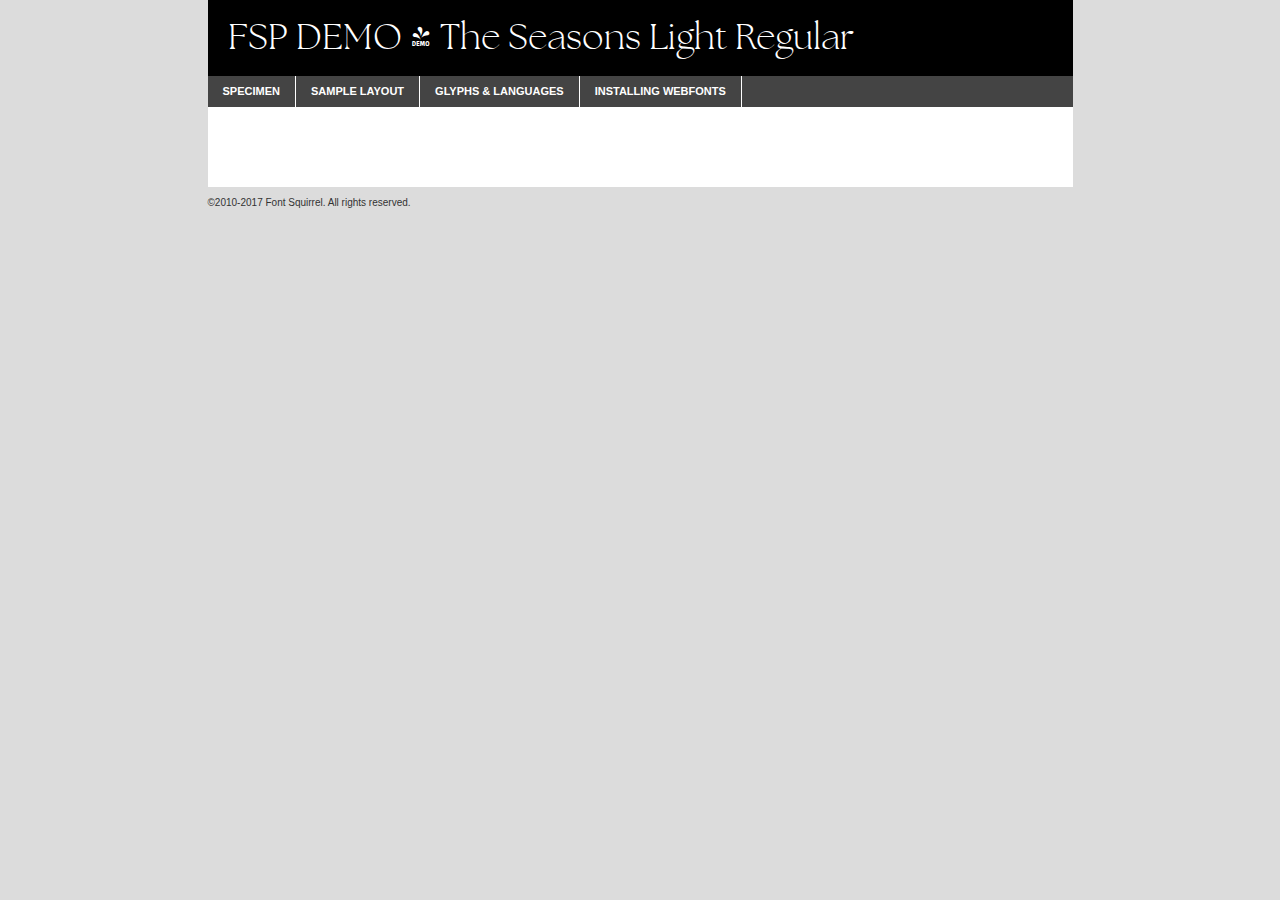
<file: assets/fonts/fontspring-letras-demo.html>
<!DOCTYPE html PUBLIC "-//W3C//DTD XHTML 1.0 Transitional//EN"
        "http://www.w3.org/TR/xhtml1/DTD/xhtml1-transitional.dtd">

<html xmlns="http://www.w3.org/1999/xhtml" xml:lang="en" lang="en">
<head>
    <meta http-equiv="Content-Type" content="text/html; charset=utf-8"/>
    <script src="http://ajax.googleapis.com/ajax/libs/jquery/1.7.2/jquery.min.js" type="text/javascript" charset="utf-8"></script>
    <script type="text/javascript">
		(function($) {
			$.fn.easyTabs = function(option) {
				var param = jQuery.extend({ fadeSpeed: 'fast', defaultContent: 1, activeClass: 'active' }, option);
				$(this).each(function() {
					var thisId = '#' + this.id;
					if ( param.defaultContent == '' )
					{
						param.defaultContent = 1;
					}
					if ( typeof param.defaultContent == 'number' )
					{
						var defaultTab = $(thisId + ' .tabs li:eq(' + (param.defaultContent - 1) + ') a').attr('href').substr(1);
					}
					else
					{
						var defaultTab = param.defaultContent;
					}
					$(thisId + ' .tabs li a').each(function() {
						var tabToHide = $(this).attr('href').substr(1);
						$('#' + tabToHide).addClass('easytabs-tab-content');
					});
					hideAll();
					changeContent(defaultTab);

					function hideAll() {$(thisId + ' .easytabs-tab-content').hide();}

					function changeContent(tabId)
					{
						hideAll();
						$(thisId + ' .tabs li').removeClass(param.activeClass);
						$(thisId + ' .tabs li a[href=#' + tabId + ']').closest('li').addClass(param.activeClass);
						if ( param.fadeSpeed != 'none' )
						{
							$(thisId + ' #' + tabId).fadeIn(param.fadeSpeed);
						}
						else
						{
							$(thisId + ' #' + tabId).show();
						}
					}

					$(thisId + ' .tabs li').click(function() {
						var tabId = $(this).find('a').attr('href').substr(1);
						changeContent(tabId);
						return false;
					});
				});
			}
		})(jQuery);
    </script>
    <link rel="stylesheet" href="specimen_files/specimen_stylesheet.css" type="text/css" charset="utf-8"/>
    <link rel="stylesheet" href="stylesheet.css" type="text/css" charset="utf-8"/>

    <style type="text/css">
        		body {
			font-family: 'the_seasonslight';
        		}

            </style>

    <title>FSP DEMO - The Seasons Light Regular Specimen</title>


    <script type="text/javascript" charset="utf-8">
		$(document).ready(function() {
			$('#container').easyTabs({ defaultContent: 1 });
		});
    </script>
</head>

<body>
<div id="container">
    <div id="header">
		FSP DEMO - The Seasons Light Regular    </div>
    <ul class="tabs">
        <li><a href="#specimen">Specimen</a></li>
        <li><a href="#layout">Sample Layout</a></li>
		        <li><a href="#glyphs">Glyphs &amp; Languages</a></li>
        <li><a href="#installing">Installing Webfonts</a></li>

    </ul>

    <div id="main_content">


        <div id="specimen">

            <div class="section">
                <div class="grid12 firstcol">
                    <div class="huge">AaBb</div>
                </div>
            </div>

            <div class="section">
                <div class="glyph_range">A&#x200B;B&#x200b;C&#x200b;D&#x200b;E&#x200b;F&#x200b;G&#x200b;H&#x200b;I&#x200b;J&#x200b;K&#x200b;L&#x200b;M&#x200b;N&#x200b;O&#x200b;P&#x200b;Q&#x200b;R&#x200b;S&#x200b;T&#x200b;U&#x200b;V&#x200b;W&#x200b;X&#x200b;Y&#x200b;Z&#x200b;a&#x200b;b&#x200b;c&#x200b;d&#x200b;e&#x200b;f&#x200b;g&#x200b;h&#x200b;i&#x200b;j&#x200b;k&#x200b;l&#x200b;m&#x200b;n&#x200b;o&#x200b;p&#x200b;q&#x200b;r&#x200b;s&#x200b;t&#x200b;u&#x200b;v&#x200b;w&#x200b;x&#x200b;y&#x200b;z&#x200b;1&#x200b;2&#x200b;3&#x200b;4&#x200b;5&#x200b;6&#x200b;7&#x200b;8&#x200b;9&#x200b;0&#x200b;&amp;&#x200b;.&#x200b;,&#x200b;?&#x200b;!&#x200b;&#64;&#x200b;(&#x200b;)&#x200b;#&#x200b;$&#x200b;%&#x200b;*&#x200b;+&#x200b;-&#x200b;=&#x200b;:&#x200b;;</div>
            </div>
            <div class="section">
                <div class="grid12 firstcol">
                    <table class="sample_table">
                        <tr>
                            <td>10</td>
                            <td class="size10">abcdefghijklmnopqrstuvwxyzABCDEFGHIJKLMNOPQRSTUVWXYZ0123456789abcdefghijklmnopqrstuvwxyzABCDEFGHIJKLMNOPQRSTUVWXYZ0123456789abcdefghijklmnopqrstuvwxyzABCDEFGHIJKLMNOPQRSTUVWXYZ</td>
                        </tr>
                        <tr>
                            <td>11</td>
                            <td class="size11">abcdefghijklmnopqrstuvwxyzABCDEFGHIJKLMNOPQRSTUVWXYZ0123456789abcdefghijklmnopqrstuvwxyzABCDEFGHIJKLMNOPQRSTUVWXYZ0123456789abcdefghijklmnopqrstuvwxyzABCDEFGHIJKLMNOPQRSTUVWXYZ</td>
                        </tr>
                        <tr>
                            <td>12</td>
                            <td class="size12">abcdefghijklmnopqrstuvwxyzABCDEFGHIJKLMNOPQRSTUVWXYZ0123456789abcdefghijklmnopqrstuvwxyzABCDEFGHIJKLMNOPQRSTUVWXYZ0123456789abcdefghijklmnopqrstuvwxyzABCDEFGHIJKLMNOPQRSTUVWXYZ</td>
                        </tr>
                        <tr>
                            <td>13</td>
                            <td class="size13">abcdefghijklmnopqrstuvwxyzABCDEFGHIJKLMNOPQRSTUVWXYZ0123456789abcdefghijklmnopqrstuvwxyzABCDEFGHIJKLMNOPQRSTUVWXYZ0123456789abcdefghijklmnopqrstuvwxyzABCDEFGHIJKLMNOPQRSTUVWXYZ</td>
                        </tr>
                        <tr>
                            <td>14</td>
                            <td class="size14">abcdefghijklmnopqrstuvwxyzABCDEFGHIJKLMNOPQRSTUVWXYZ0123456789abcdefghijklmnopqrstuvwxyzABCDEFGHIJKLMNOPQRSTUVWXYZ0123456789abcdefghijklmnopqrstuvwxyzABCDEFGHIJKLMNOPQRSTUVWXYZ</td>
                        </tr>
                        <tr>
                            <td>16</td>
                            <td class="size16">abcdefghijklmnopqrstuvwxyzABCDEFGHIJKLMNOPQRSTUVWXYZ0123456789abcdefghijklmnopqrstuvwxyzABCDEFGHIJKLMNOPQRSTUVWXYZ</td>
                        </tr>
                        <tr>
                            <td>18</td>
                            <td class="size18">abcdefghijklmnopqrstuvwxyzABCDEFGHIJKLMNOPQRSTUVWXYZ0123456789abcdefghijklmnopqrstuvwxyzABCDEFGHIJKLMNOPQRSTUVWXYZ</td>
                        </tr>
                        <tr>
                            <td>20</td>
                            <td class="size20">abcdefghijklmnopqrstuvwxyzABCDEFGHIJKLMNOPQRSTUVWXYZ0123456789abcdefghijklmnopqrstuvwxyzABCDEFGHIJKLMNOPQRSTUVWXYZ</td>
                        </tr>
                        <tr>
                            <td>24</td>
                            <td class="size24">abcdefghijklmnopqrstuvwxyzABCDEFGHIJKLMNOPQRSTUVWXYZ0123456789abcdefghijklmnopqrstuvwxyzABCDEFGHIJKLMNOPQRSTUVWXYZ</td>
                        </tr>
                        <tr>
                            <td>30</td>
                            <td class="size30">abcdefghijklmnopqrstuvwxyzABCDEFGHIJKLMNOPQRSTUVWXYZ0123456789abcdefghijklmnopqrstuvwxyzABCDEFGHIJKLMNOPQRSTUVWXYZ</td>
                        </tr>
                        <tr>
                            <td>36</td>
                            <td class="size36">abcdefghijklmnopqrstuvwxyzABCDEFGHIJKLMNOPQRSTUVWXYZ0123456789abcdefghijklmnopqrstuvwxyzABCDEFGHIJKLMNOPQRSTUVWXYZ</td>
                        </tr>
                        <tr>
                            <td>48</td>
                            <td class="size48">abcdefghijklmnopqrstuvwxyzABCDEFGHIJKLMNOPQRSTUVWXYZ0123456789abcdefghijklmnopqrstuvwxyzABCDEFGHIJKLMNOPQRSTUVWXYZ</td>
                        </tr>
                        <tr>
                            <td>60</td>
                            <td class="size60">abcdefghijklmnopqrstuvwxyzABCDEFGHIJKLMNOPQRSTUVWXYZ0123456789abcdefghijklmnopqrstuvwxyzABCDEFGHIJKLMNOPQRSTUVWXYZ</td>
                        </tr>
                        <tr>
                            <td>72</td>
                            <td class="size72">abcdefghijklmnopqrstuvwxyzABCDEFGHIJKLMNOPQRSTUVWXYZ0123456789abcdefghijklmnopqrstuvwxyzABCDEFGHIJKLMNOPQRSTUVWXYZ</td>
                        </tr>
                        <tr>
                            <td>90</td>
                            <td class="size90">abcdefghijklmnopqrstuvwxyzABCDEFGHIJKLMNOPQRSTUVWXYZ0123456789abcdefghijklmnopqrstuvwxyzABCDEFGHIJKLMNOPQRSTUVWXYZ</td>
                        </tr>
                    </table>

                </div>

            </div>


            <div class="section" id="bodycomparison">


                <div id="xheight">
                    <div class="fontbody">&#x25FC;&#x25FC;&#x25FC;&#x25FC;&#x25FC;&#x25FC;&#x25FC;&#x25FC;&#x25FC;&#x25FC;&#x25FC;&#x25FC;&#x25FC;&#x25FC;&#x25FC;&#x25FC;&#x25FC;&#x25FC;&#x25FC;&#x25FC;&#x25FC;&#x25FC;&#x25FC;&#x25FC;&#x25FC;&#x25FC;&#x25FC;&#x25FC;&#x25FC;&#x25FC;&#x25FC;&#x25FC;&#x25FC;&#x25FC;&#x25FC;&#x25FC;&#x25FC;&#x25FC;&#x25FC;&#x25FC;&#x25FC;&#x25FC;&#x25FC;&#x25FC;&#x25FC;&#x25FC;&#x25FC;&#x25FC;&#x25FC;&#x25FC;&#x25FC;&#x25FC;&#x25FC;&#x25FC;&#x25FC;&#x25FC;&#x25FC;&#x25FC;&#x25FC;&#x25FC;&#x25FC;&#x25FC;&#x25FC;&#x25FC;&#x25FC;&#x25FC;&#x25FC;&#x25FC;&#x25FC;&#x25FC;&#x25FC;&#x25FC;&#x25FC;&#x25FC;&#x25FC;&#x25FC;&#x25FC;&#x25FC;&#x25FC;&#x25FC;&#x25FC;&#x25FC;&#x25FC;&#x25FC;&#x25FC;&#x25FC;&#x25FC;&#x25FC;&#x25FC;&#x25FC;&#x25FC;&#x25FC;&#x25FC;&#x25FC;&#x25FC;&#x25FC;&#x25FC;&#x25FC;&#x25FC;body</div>
                    <div class="arialbody">body</div>
                    <div class="verdanabody">body</div>
                    <div class="georgiabody">body</div>
                </div>
                <div class="fontbody" style="z-index:1">
                    body<span>FSP DEMO - The Seasons Light Regular</span>
                </div>
                <div class="arialbody" style="z-index:1">
                    body<span>Arial</span>
                </div>
                <div class="verdanabody" style="z-index:1">
                    body<span>Verdana</span>
                </div>
                <div class="georgiabody" style="z-index:1">
                    body<span>Georgia</span>
                </div>


            </div>


            <div class="section psample psample_row1" id="">

                <div class="grid2 firstcol">
                    <p class="size10"><span>10.</span>Aenean lacinia bibendum nulla sed consectetur. Fusce dapibus, tellus ac cursus commodo, tortor mauris condimentum nibh, ut fermentum massa justo sit amet risus. Nullam id dolor id nibh ultricies vehicula ut id elit. Cum sociis natoque penatibus et magnis dis parturient montes, nascetur ridiculus mus. Nulla vitae elit libero, a pharetra augue.</p>

                </div>
                <div class="grid3">
                    <p class="size11"><span>11.</span>Aenean lacinia bibendum nulla sed consectetur. Fusce dapibus, tellus ac cursus commodo, tortor mauris condimentum nibh, ut fermentum massa justo sit amet risus. Nullam id dolor id nibh ultricies vehicula ut id elit. Cum sociis natoque penatibus et magnis dis parturient montes, nascetur ridiculus mus. Nulla vitae elit libero, a pharetra augue.</p>

                </div>
                <div class="grid3">
                    <p class="size12"><span>12.</span>Aenean lacinia bibendum nulla sed consectetur. Fusce dapibus, tellus ac cursus commodo, tortor mauris condimentum nibh, ut fermentum massa justo sit amet risus. Nullam id dolor id nibh ultricies vehicula ut id elit. Cum sociis natoque penatibus et magnis dis parturient montes, nascetur ridiculus mus. Nulla vitae elit libero, a pharetra augue.</p>

                </div>
                <div class="grid4">
                    <p class="size13"><span>13.</span>Aenean lacinia bibendum nulla sed consectetur. Fusce dapibus, tellus ac cursus commodo, tortor mauris condimentum nibh, ut fermentum massa justo sit amet risus. Nullam id dolor id nibh ultricies vehicula ut id elit. Cum sociis natoque penatibus et magnis dis parturient montes, nascetur ridiculus mus. Nulla vitae elit libero, a pharetra augue.</p>

                </div>
                <div class="white_blend"></div>

            </div>
            <div class="section psample psample_row2" id="">
                <div class="grid3 firstcol">
                    <p class="size14"><span>14.</span>Aenean lacinia bibendum nulla sed consectetur. Fusce dapibus, tellus ac cursus commodo, tortor mauris condimentum nibh, ut fermentum massa justo sit amet risus. Nullam id dolor id nibh ultricies vehicula ut id elit. Cum sociis natoque penatibus et magnis dis parturient montes, nascetur ridiculus mus. Nulla vitae elit libero, a pharetra augue.</p>

                </div>
                <div class="grid4">
                    <p class="size16"><span>16.</span>Aenean lacinia bibendum nulla sed consectetur. Fusce dapibus, tellus ac cursus commodo, tortor mauris condimentum nibh, ut fermentum massa justo sit amet risus. Nullam id dolor id nibh ultricies vehicula ut id elit. Cum sociis natoque penatibus et magnis dis parturient montes, nascetur ridiculus mus. Nulla vitae elit libero, a pharetra augue.</p>

                </div>
                <div class="grid5">
                    <p class="size18"><span>18.</span>Aenean lacinia bibendum nulla sed consectetur. Fusce dapibus, tellus ac cursus commodo, tortor mauris condimentum nibh, ut fermentum massa justo sit amet risus. Nullam id dolor id nibh ultricies vehicula ut id elit. Cum sociis natoque penatibus et magnis dis parturient montes, nascetur ridiculus mus. Nulla vitae elit libero, a pharetra augue.</p>

                </div>

                <div class="white_blend"></div>

            </div>

            <div class="section psample psample_row3" id="">
                <div class="grid5 firstcol">
                    <p class="size20"><span>20.</span>Aenean lacinia bibendum nulla sed consectetur. Fusce dapibus, tellus ac cursus commodo, tortor mauris condimentum nibh, ut fermentum massa justo sit amet risus. Nullam id dolor id nibh ultricies vehicula ut id elit. Cum sociis natoque penatibus et magnis dis parturient montes, nascetur ridiculus mus. Nulla vitae elit libero, a pharetra augue.</p>
                </div>
                <div class="grid7">
                    <p class="size24"><span>24.</span>Aenean lacinia bibendum nulla sed consectetur. Fusce dapibus, tellus ac cursus commodo, tortor mauris condimentum nibh, ut fermentum massa justo sit amet risus. Nullam id dolor id nibh ultricies vehicula ut id elit. Cum sociis natoque penatibus et magnis dis parturient montes, nascetur ridiculus mus. Nulla vitae elit libero, a pharetra augue.</p>
                </div>

                <div class="white_blend"></div>

            </div>

            <div class="section psample psample_row4" id="">
                <div class="grid12 firstcol">
                    <p class="size30"><span>30.</span>Aenean lacinia bibendum nulla sed consectetur. Fusce dapibus, tellus ac cursus commodo, tortor mauris condimentum nibh, ut fermentum massa justo sit amet risus. Nullam id dolor id nibh ultricies vehicula ut id elit. Cum sociis natoque penatibus et magnis dis parturient montes, nascetur ridiculus mus. Nulla vitae elit libero, a pharetra augue.</p>
                </div>
                <div class="white_blend"></div>

            </div>


            <div class="section psample psample_row1 fullreverse">
                <div class="grid2 firstcol">
                    <p class="size10"><span>10.</span>Aenean lacinia bibendum nulla sed consectetur. Fusce dapibus, tellus ac cursus commodo, tortor mauris condimentum nibh, ut fermentum massa justo sit amet risus. Nullam id dolor id nibh ultricies vehicula ut id elit. Cum sociis natoque penatibus et magnis dis parturient montes, nascetur ridiculus mus. Nulla vitae elit libero, a pharetra augue.</p>

                </div>
                <div class="grid3">
                    <p class="size11"><span>11.</span>Aenean lacinia bibendum nulla sed consectetur. Fusce dapibus, tellus ac cursus commodo, tortor mauris condimentum nibh, ut fermentum massa justo sit amet risus. Nullam id dolor id nibh ultricies vehicula ut id elit. Cum sociis natoque penatibus et magnis dis parturient montes, nascetur ridiculus mus. Nulla vitae elit libero, a pharetra augue.</p>

                </div>
                <div class="grid3">
                    <p class="size12"><span>12.</span>Aenean lacinia bibendum nulla sed consectetur. Fusce dapibus, tellus ac cursus commodo, tortor mauris condimentum nibh, ut fermentum massa justo sit amet risus. Nullam id dolor id nibh ultricies vehicula ut id elit. Cum sociis natoque penatibus et magnis dis parturient montes, nascetur ridiculus mus. Nulla vitae elit libero, a pharetra augue.</p>

                </div>
                <div class="grid4">
                    <p class="size13"><span>13.</span>Aenean lacinia bibendum nulla sed consectetur. Fusce dapibus, tellus ac cursus commodo, tortor mauris condimentum nibh, ut fermentum massa justo sit amet risus. Nullam id dolor id nibh ultricies vehicula ut id elit. Cum sociis natoque penatibus et magnis dis parturient montes, nascetur ridiculus mus. Nulla vitae elit libero, a pharetra augue.</p>

                </div>
                <div class="black_blend"></div>

            </div>

            <div class="section psample psample_row2 fullreverse">
                <div class="grid3 firstcol">
                    <p class="size14"><span>14.</span>Aenean lacinia bibendum nulla sed consectetur. Fusce dapibus, tellus ac cursus commodo, tortor mauris condimentum nibh, ut fermentum massa justo sit amet risus. Nullam id dolor id nibh ultricies vehicula ut id elit. Cum sociis natoque penatibus et magnis dis parturient montes, nascetur ridiculus mus. Nulla vitae elit libero, a pharetra augue.</p>

                </div>
                <div class="grid4">
                    <p class="size16"><span>16.</span>Aenean lacinia bibendum nulla sed consectetur. Fusce dapibus, tellus ac cursus commodo, tortor mauris condimentum nibh, ut fermentum massa justo sit amet risus. Nullam id dolor id nibh ultricies vehicula ut id elit. Cum sociis natoque penatibus et magnis dis parturient montes, nascetur ridiculus mus. Nulla vitae elit libero, a pharetra augue.</p>

                </div>
                <div class="grid5">
                    <p class="size18"><span>18.</span>Aenean lacinia bibendum nulla sed consectetur. Fusce dapibus, tellus ac cursus commodo, tortor mauris condimentum nibh, ut fermentum massa justo sit amet risus. Nullam id dolor id nibh ultricies vehicula ut id elit. Cum sociis natoque penatibus et magnis dis parturient montes, nascetur ridiculus mus. Nulla vitae elit libero, a pharetra augue.</p>

                </div>
                <div class="black_blend"></div>

            </div>

            <div class="section psample fullreverse psample_row3" id="">
                <div class="grid5 firstcol">
                    <p class="size20"><span>20.</span>Aenean lacinia bibendum nulla sed consectetur. Fusce dapibus, tellus ac cursus commodo, tortor mauris condimentum nibh, ut fermentum massa justo sit amet risus. Nullam id dolor id nibh ultricies vehicula ut id elit. Cum sociis natoque penatibus et magnis dis parturient montes, nascetur ridiculus mus. Nulla vitae elit libero, a pharetra augue.</p>
                </div>
                <div class="grid7">
                    <p class="size24"><span>24.</span>Aenean lacinia bibendum nulla sed consectetur. Fusce dapibus, tellus ac cursus commodo, tortor mauris condimentum nibh, ut fermentum massa justo sit amet risus. Nullam id dolor id nibh ultricies vehicula ut id elit. Cum sociis natoque penatibus et magnis dis parturient montes, nascetur ridiculus mus. Nulla vitae elit libero, a pharetra augue.</p>
                </div>

                <div class="black_blend"></div>

            </div>

            <div class="section psample fullreverse psample_row4" id="" style="border-bottom: 20px #000 solid;">
                <div class="grid12 firstcol">
                    <p class="size30"><span>30.</span>Aenean lacinia bibendum nulla sed consectetur. Fusce dapibus, tellus ac cursus commodo, tortor mauris condimentum nibh, ut fermentum massa justo sit amet risus. Nullam id dolor id nibh ultricies vehicula ut id elit. Cum sociis natoque penatibus et magnis dis parturient montes, nascetur ridiculus mus. Nulla vitae elit libero, a pharetra augue.</p>
                </div>
                <div class="black_blend"></div>

            </div>


        </div>

        <div id="layout">

            <div class="section">

                <div class="grid12 firstcol">
                    <h1>Lorem Ipsum Dolor</h1>
                    <h2>Etiam porta sem malesuada magna mollis euismod</h2>

                    <p class="byline">By <a href="#link">Aenean Lacinia</a></p>
                </div>
            </div>
            <div class="section">
                <div class="grid8 firstcol">
                    <p class="large">Donec sed odio dui. Morbi leo risus, porta ac consectetur ac, vestibulum at eros. Fusce dapibus, tellus ac cursus commodo, tortor mauris condimentum nibh, ut fermentum massa justo sit amet risus. </p>


                    <h3>Pellentesque ornare sem</h3>

                    <p>Maecenas sed diam eget risus varius blandit sit amet non magna. Maecenas faucibus mollis interdum. Donec ullamcorper nulla non metus auctor fringilla. Nullam id dolor id nibh ultricies vehicula ut id elit. Nullam id dolor id nibh ultricies vehicula ut id elit. </p>

                    <p>Aenean eu leo quam. Pellentesque ornare sem lacinia quam venenatis vestibulum. Lorem ipsum dolor sit amet, consectetur adipiscing elit. Cum sociis natoque penatibus et magnis dis parturient montes, nascetur ridiculus mus. </p>

                    <p>Nulla vitae elit libero, a pharetra augue. Praesent commodo cursus magna, vel scelerisque nisl consectetur et. Aenean lacinia bibendum nulla sed consectetur. </p>

                    <p>Nullam quis risus eget urna mollis ornare vel eu leo. Nullam quis risus eget urna mollis ornare vel eu leo. Maecenas sed diam eget risus varius blandit sit amet non magna. Donec ullamcorper nulla non metus auctor fringilla. </p>

                    <h3>Cras mattis consectetur</h3>

                    <p>Aenean eu leo quam. Pellentesque ornare sem lacinia quam venenatis vestibulum. Aenean lacinia bibendum nulla sed consectetur. Integer posuere erat a ante venenatis dapibus posuere velit aliquet. Cras mattis consectetur purus sit amet fermentum. </p>

                    <p>Nullam id dolor id nibh ultricies vehicula ut id elit. Nullam quis risus eget urna mollis ornare vel eu leo. Cras mattis consectetur purus sit amet fermentum.</p>
                </div>

                <div class="grid4 sidebar">

                    <div class="box reverse">
                        <p class="last">Nullam quis risus eget urna mollis ornare vel eu leo. Donec ullamcorper nulla non metus auctor fringilla. Cras mattis consectetur purus sit amet fermentum. Sed posuere consectetur est at lobortis. Lorem ipsum dolor sit amet, consectetur adipiscing elit. </p>
                    </div>

                    <p class="caption">Maecenas sed diam eget risus varius.</p>

                    <p>Vestibulum id ligula porta felis euismod semper. Integer posuere erat a ante venenatis dapibus posuere velit aliquet. Vestibulum id ligula porta felis euismod semper. Sed posuere consectetur est at lobortis. Maecenas sed diam eget risus varius blandit sit amet non magna. Fusce dapibus, tellus ac cursus commodo, tortor mauris condimentum nibh, ut fermentum massa justo sit amet risus. </p>


                    <p>Duis mollis, est non commodo luctus, nisi erat porttitor ligula, eget lacinia odio sem nec elit. Aenean lacinia bibendum nulla sed consectetur. Vivamus sagittis lacus vel augue laoreet rutrum faucibus dolor auctor. Aenean lacinia bibendum nulla sed consectetur. Nullam quis risus eget urna mollis ornare vel eu leo. </p>

                    <p>Praesent commodo cursus magna, vel scelerisque nisl consectetur et. Donec ullamcorper nulla non metus auctor fringilla. Maecenas faucibus mollis interdum. Fusce dapibus, tellus ac cursus commodo, tortor mauris condimentum nibh, ut fermentum massa justo sit amet risus. </p>

                </div>
            </div>

        </div>


		

        <div id="glyphs">
            <div class="section">
                <div class="grid12 firstcol">

                    <h1>Language Support</h1>
                    <p>The subset of FSP DEMO - The Seasons Light Regular in this kit supports the following languages:<br/>

						English, Arrernte, Bislama, Cebuano, Fijian, Gilbertese, Hmong, Ibanag, Iloko_ilokano, Interglossa_glosa, Interlingua, Lojban, Norfolk_pitcairnese, Oromo, Rotokas, Seychelles_creole, Shona, Somali, Southern_ndebele, Swahili, Swati_swazi, Tok_pisin, Warlpiri, Xhosa, Zulu, Latinbasic, Ubasic, Demo                    </p>
                    <h1>Glyph Chart</h1>
                    <p>The subset of FSP DEMO - The Seasons Light Regular in this kit includes all the glyphs listed below. Unicode entities are included above each glyph to help you insert individual characters into your layout.</p>
                    <div id="glyph_chart">

																				                                <div><p>&amp;#32;</p>&#32;</div>
																				                                <div><p>&amp;#33;</p>&#33;</div>
																				                                <div><p>&amp;#34;</p>&#34;</div>
																				                                <div><p>&amp;#35;</p>&#35;</div>
																				                                <div><p>&amp;#36;</p>&#36;</div>
																				                                <div><p>&amp;#37;</p>&#37;</div>
																				                                <div><p>&amp;#38;</p>&#38;</div>
																				                                <div><p>&amp;#39;</p>&#39;</div>
																				                                <div><p>&amp;#40;</p>&#40;</div>
																				                                <div><p>&amp;#41;</p>&#41;</div>
																				                                <div><p>&amp;#42;</p>&#42;</div>
																				                                <div><p>&amp;#43;</p>&#43;</div>
																				                                <div><p>&amp;#44;</p>&#44;</div>
																				                                <div><p>&amp;#45;</p>&#45;</div>
																				                                <div><p>&amp;#46;</p>&#46;</div>
																				                                <div><p>&amp;#47;</p>&#47;</div>
																				                                <div><p>&amp;#48;</p>&#48;</div>
																				                                <div><p>&amp;#49;</p>&#49;</div>
																				                                <div><p>&amp;#50;</p>&#50;</div>
																				                                <div><p>&amp;#51;</p>&#51;</div>
																				                                <div><p>&amp;#52;</p>&#52;</div>
																				                                <div><p>&amp;#53;</p>&#53;</div>
																				                                <div><p>&amp;#54;</p>&#54;</div>
																				                                <div><p>&amp;#55;</p>&#55;</div>
																				                                <div><p>&amp;#56;</p>&#56;</div>
																				                                <div><p>&amp;#57;</p>&#57;</div>
																				                                <div><p>&amp;#58;</p>&#58;</div>
																				                                <div><p>&amp;#59;</p>&#59;</div>
																				                                <div><p>&amp;#60;</p>&#60;</div>
																				                                <div><p>&amp;#61;</p>&#61;</div>
																				                                <div><p>&amp;#62;</p>&#62;</div>
																				                                <div><p>&amp;#63;</p>&#63;</div>
																				                                <div><p>&amp;#64;</p>&#64;</div>
																				                                <div><p>&amp;#65;</p>&#65;</div>
																				                                <div><p>&amp;#66;</p>&#66;</div>
																				                                <div><p>&amp;#67;</p>&#67;</div>
																				                                <div><p>&amp;#68;</p>&#68;</div>
																				                                <div><p>&amp;#69;</p>&#69;</div>
																				                                <div><p>&amp;#70;</p>&#70;</div>
																				                                <div><p>&amp;#71;</p>&#71;</div>
																				                                <div><p>&amp;#72;</p>&#72;</div>
																				                                <div><p>&amp;#73;</p>&#73;</div>
																				                                <div><p>&amp;#74;</p>&#74;</div>
																				                                <div><p>&amp;#75;</p>&#75;</div>
																				                                <div><p>&amp;#76;</p>&#76;</div>
																				                                <div><p>&amp;#77;</p>&#77;</div>
																				                                <div><p>&amp;#78;</p>&#78;</div>
																				                                <div><p>&amp;#79;</p>&#79;</div>
																				                                <div><p>&amp;#80;</p>&#80;</div>
																				                                <div><p>&amp;#81;</p>&#81;</div>
																				                                <div><p>&amp;#82;</p>&#82;</div>
																				                                <div><p>&amp;#83;</p>&#83;</div>
																				                                <div><p>&amp;#84;</p>&#84;</div>
																				                                <div><p>&amp;#85;</p>&#85;</div>
																				                                <div><p>&amp;#86;</p>&#86;</div>
																				                                <div><p>&amp;#87;</p>&#87;</div>
																				                                <div><p>&amp;#88;</p>&#88;</div>
																				                                <div><p>&amp;#89;</p>&#89;</div>
																				                                <div><p>&amp;#90;</p>&#90;</div>
																				                                <div><p>&amp;#91;</p>&#91;</div>
																				                                <div><p>&amp;#92;</p>&#92;</div>
																				                                <div><p>&amp;#93;</p>&#93;</div>
																				                                <div><p>&amp;#94;</p>&#94;</div>
																				                                <div><p>&amp;#95;</p>&#95;</div>
																				                                <div><p>&amp;#96;</p>&#96;</div>
																				                                <div><p>&amp;#97;</p>&#97;</div>
																				                                <div><p>&amp;#98;</p>&#98;</div>
																				                                <div><p>&amp;#99;</p>&#99;</div>
																				                                <div><p>&amp;#100;</p>&#100;</div>
																				                                <div><p>&amp;#101;</p>&#101;</div>
																				                                <div><p>&amp;#102;</p>&#102;</div>
																				                                <div><p>&amp;#103;</p>&#103;</div>
																				                                <div><p>&amp;#104;</p>&#104;</div>
																				                                <div><p>&amp;#105;</p>&#105;</div>
																				                                <div><p>&amp;#106;</p>&#106;</div>
																				                                <div><p>&amp;#107;</p>&#107;</div>
																				                                <div><p>&amp;#108;</p>&#108;</div>
																				                                <div><p>&amp;#109;</p>&#109;</div>
																				                                <div><p>&amp;#110;</p>&#110;</div>
																				                                <div><p>&amp;#111;</p>&#111;</div>
																				                                <div><p>&amp;#112;</p>&#112;</div>
																				                                <div><p>&amp;#113;</p>&#113;</div>
																				                                <div><p>&amp;#114;</p>&#114;</div>
																				                                <div><p>&amp;#115;</p>&#115;</div>
																				                                <div><p>&amp;#116;</p>&#116;</div>
																				                                <div><p>&amp;#117;</p>&#117;</div>
																				                                <div><p>&amp;#118;</p>&#118;</div>
																				                                <div><p>&amp;#119;</p>&#119;</div>
																				                                <div><p>&amp;#120;</p>&#120;</div>
																				                                <div><p>&amp;#121;</p>&#121;</div>
																				                                <div><p>&amp;#122;</p>&#122;</div>
																				                                <div><p>&amp;#123;</p>&#123;</div>
																				                                <div><p>&amp;#124;</p>&#124;</div>
																				                                <div><p>&amp;#125;</p>&#125;</div>
																				                                <div><p>&amp;#126;</p>&#126;</div>
																				                                <div><p>&amp;#160;</p>&#160;</div>
																				                                <div><p>&amp;#173;</p>&#173;</div>
																				                                <div><p>&amp;#8192;</p>&#8192;</div>
																				                                <div><p>&amp;#8193;</p>&#8193;</div>
																				                                <div><p>&amp;#8194;</p>&#8194;</div>
																				                                <div><p>&amp;#8195;</p>&#8195;</div>
																				                                <div><p>&amp;#8196;</p>&#8196;</div>
																				                                <div><p>&amp;#8197;</p>&#8197;</div>
																				                                <div><p>&amp;#8198;</p>&#8198;</div>
																				                                <div><p>&amp;#8199;</p>&#8199;</div>
																				                                <div><p>&amp;#8200;</p>&#8200;</div>
																				                                <div><p>&amp;#8201;</p>&#8201;</div>
																				                                <div><p>&amp;#8202;</p>&#8202;</div>
																				                                <div><p>&amp;#8208;</p>&#8208;</div>
																				                                <div><p>&amp;#8209;</p>&#8209;</div>
																				                                <div><p>&amp;#8210;</p>&#8210;</div>
																				                                <div><p>&amp;#8211;</p>&#8211;</div>
																				                                <div><p>&amp;#8212;</p>&#8212;</div>
																				                                <div><p>&amp;#8239;</p>&#8239;</div>
																				                                <div><p>&amp;#8287;</p>&#8287;</div>
																				                                <div><p>&amp;#9724;</p>&#9724;</div>
																																																										                    </div>
                </div>


            </div>
        </div>


        <div id="specs">

        </div>

        <div id="installing">
            <div class="section">
                <div class="grid7 firstcol">
                    <h1>Installing Webfonts</h1>

                    <p>Webfonts are supported by all major browser platforms but not all in the same way. There are currently four different font formats that must be included in order to target all browsers. This includes TTF, WOFF, EOT and SVG.</p>

                    <h2>1. Upload your webfonts</h2>
                    <p>You must upload your webfont kit to your website. They should be in or near the same directory as your CSS files.</p>

                    <h2>2. Include the webfont stylesheet</h2>
                    <p>A special CSS @font-face declaration helps the various browsers select the appropriate font it needs without causing you a bunch of headaches. Learn more about this syntax by reading the <a href="https://www.fontspring.com/blog/further-hardening-of-the-bulletproof-syntax">Fontspring blog post</a> about it. The code for it is as follows:</p>


                    <code>
                        @font-face{
                        font-family: 'MyWebFont';
                        src: url('WebFont.eot');
                        src: url('WebFont.eot?#iefix') format('embedded-opentype'),
                        url('WebFont.woff') format('woff'),
                        url('WebFont.ttf') format('truetype'),
                        url('WebFont.svg#webfont') format('svg');
                        }
                    </code>

                    <p>We've already gone ahead and generated the code for you. All you have to do is link to the stylesheet in your HTML, like this:</p>
                    <code>&lt;link rel=&quot;stylesheet&quot; href=&quot;stylesheet.css&quot; type=&quot;text/css&quot; charset=&quot;utf-8&quot; /&gt;</code>

                    <h2>3. Modify your own stylesheet</h2>
                    <p>To take advantage of your new fonts, you must tell your stylesheet to use them. Look at the original @font-face declaration above and find the property called "font-family." The name linked there will be what you use to reference the font. Prepend that webfont name to the font stack in the "font-family" property, inside the selector you want to change. For example:</p>
                    <code>p { font-family: 'WebFont', Arial, sans-serif; }</code>

                    <h2>4. Test</h2>
                    <p>Getting webfonts to work cross-browser <em>can</em> be tricky. Use the information in the sidebar to help you if you find that fonts aren't loading in a particular browser.</p>
                </div>

                <div class="grid5 sidebar">
                    <div class="box">
                        <h2>Troubleshooting<br/>Font-Face Problems</h2>
                        <p>Having trouble getting your webfonts to load in your new website? Here are some tips to sort out what might be the problem.</p>

                        <h3>Fonts not showing in any browser</h3>

                        <p>This sounds like you need to work on the plumbing. You either did not upload the fonts to the correct directory, or you did not link the fonts properly in the CSS. If you've confirmed that all this is correct and you still have a problem, take a look at your .htaccess file and see if requests are getting intercepted.</p>

                        <h3>Fonts not loading in iPhone or iPad</h3>

                        <p>The most common problem here is that you are serving the fonts from an IIS server. IIS refuses to serve files that have unknown MIME types. If that is the case, you must set the MIME type for SVG to "image/svg+xml" in the server settings. Follow these instructions from Microsoft if you need help.</p>

                        <h3>Fonts not loading in Firefox</h3>

                        <p>The primary reason for this failure? You are still using a version Firefox older than 3.5. So upgrade already! If that isn't it, then you are very likely serving fonts from a different domain. Firefox requires that all font assets be served from the same domain. Lastly it is possible that you need to add WOFF to your list of MIME types (if you are serving via IIS.)</p>

                        <h3>Fonts not loading in IE</h3>

                        <p>Are you looking at Internet Explorer on an actual Windows machine or are you cheating by using a service like Adobe BrowserLab? Many of these screenshot services do not render @font-face for IE. Best to test it on a real machine.</p>

                        <h3>Fonts not loading in IE9</h3>

                        <p>IE9, like Firefox, requires that fonts be served from the same domain as the website. Make sure that is the case.</p>
                    </div>
                </div>
            </div>

        </div>

    </div>
    <div id="footer">
        <p>&copy;2010-2017 Font Squirrel. All rights reserved.</p>
    </div>
</div>
</body>
</html>
</file>
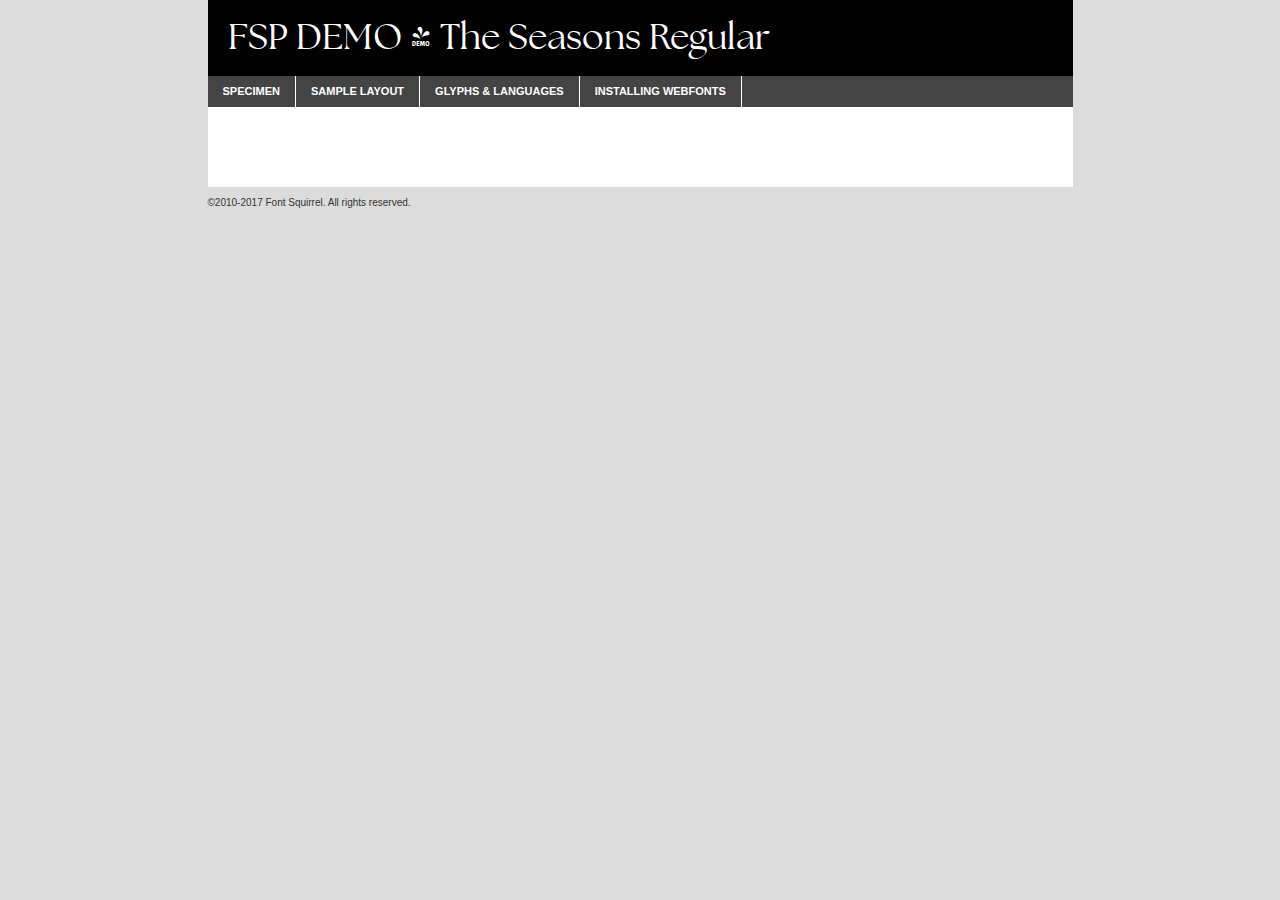
<file: assets/fonts/fontspringtitulos-demo.html>
<!DOCTYPE html PUBLIC "-//W3C//DTD XHTML 1.0 Transitional//EN"
        "http://www.w3.org/TR/xhtml1/DTD/xhtml1-transitional.dtd">

<html xmlns="http://www.w3.org/1999/xhtml" xml:lang="en" lang="en">
<head>
    <meta http-equiv="Content-Type" content="text/html; charset=utf-8"/>
    <script src="http://ajax.googleapis.com/ajax/libs/jquery/1.7.2/jquery.min.js" type="text/javascript" charset="utf-8"></script>
    <script type="text/javascript">
		(function($) {
			$.fn.easyTabs = function(option) {
				var param = jQuery.extend({ fadeSpeed: 'fast', defaultContent: 1, activeClass: 'active' }, option);
				$(this).each(function() {
					var thisId = '#' + this.id;
					if ( param.defaultContent == '' )
					{
						param.defaultContent = 1;
					}
					if ( typeof param.defaultContent == 'number' )
					{
						var defaultTab = $(thisId + ' .tabs li:eq(' + (param.defaultContent - 1) + ') a').attr('href').substr(1);
					}
					else
					{
						var defaultTab = param.defaultContent;
					}
					$(thisId + ' .tabs li a').each(function() {
						var tabToHide = $(this).attr('href').substr(1);
						$('#' + tabToHide).addClass('easytabs-tab-content');
					});
					hideAll();
					changeContent(defaultTab);

					function hideAll() {$(thisId + ' .easytabs-tab-content').hide();}

					function changeContent(tabId)
					{
						hideAll();
						$(thisId + ' .tabs li').removeClass(param.activeClass);
						$(thisId + ' .tabs li a[href=#' + tabId + ']').closest('li').addClass(param.activeClass);
						if ( param.fadeSpeed != 'none' )
						{
							$(thisId + ' #' + tabId).fadeIn(param.fadeSpeed);
						}
						else
						{
							$(thisId + ' #' + tabId).show();
						}
					}

					$(thisId + ' .tabs li').click(function() {
						var tabId = $(this).find('a').attr('href').substr(1);
						changeContent(tabId);
						return false;
					});
				});
			}
		})(jQuery);
    </script>
    <link rel="stylesheet" href="specimen_files/specimen_stylesheet.css" type="text/css" charset="utf-8"/>
    <link rel="stylesheet" href="stylesheet.css" type="text/css" charset="utf-8"/>

    <style type="text/css">
        		body {
			font-family: 'the_seasonsregular';
        		}

            </style>

    <title>FSP DEMO - The Seasons Regular Specimen</title>


    <script type="text/javascript" charset="utf-8">
		$(document).ready(function() {
			$('#container').easyTabs({ defaultContent: 1 });
		});
    </script>
</head>

<body>
<div id="container">
    <div id="header">
		FSP DEMO - The Seasons Regular    </div>
    <ul class="tabs">
        <li><a href="#specimen">Specimen</a></li>
        <li><a href="#layout">Sample Layout</a></li>
		        <li><a href="#glyphs">Glyphs &amp; Languages</a></li>
        <li><a href="#installing">Installing Webfonts</a></li>

    </ul>

    <div id="main_content">


        <div id="specimen">

            <div class="section">
                <div class="grid12 firstcol">
                    <div class="huge">AaBb</div>
                </div>
            </div>

            <div class="section">
                <div class="glyph_range">A&#x200B;B&#x200b;C&#x200b;D&#x200b;E&#x200b;F&#x200b;G&#x200b;H&#x200b;I&#x200b;J&#x200b;K&#x200b;L&#x200b;M&#x200b;N&#x200b;O&#x200b;P&#x200b;Q&#x200b;R&#x200b;S&#x200b;T&#x200b;U&#x200b;V&#x200b;W&#x200b;X&#x200b;Y&#x200b;Z&#x200b;a&#x200b;b&#x200b;c&#x200b;d&#x200b;e&#x200b;f&#x200b;g&#x200b;h&#x200b;i&#x200b;j&#x200b;k&#x200b;l&#x200b;m&#x200b;n&#x200b;o&#x200b;p&#x200b;q&#x200b;r&#x200b;s&#x200b;t&#x200b;u&#x200b;v&#x200b;w&#x200b;x&#x200b;y&#x200b;z&#x200b;1&#x200b;2&#x200b;3&#x200b;4&#x200b;5&#x200b;6&#x200b;7&#x200b;8&#x200b;9&#x200b;0&#x200b;&amp;&#x200b;.&#x200b;,&#x200b;?&#x200b;!&#x200b;&#64;&#x200b;(&#x200b;)&#x200b;#&#x200b;$&#x200b;%&#x200b;*&#x200b;+&#x200b;-&#x200b;=&#x200b;:&#x200b;;</div>
            </div>
            <div class="section">
                <div class="grid12 firstcol">
                    <table class="sample_table">
                        <tr>
                            <td>10</td>
                            <td class="size10">abcdefghijklmnopqrstuvwxyzABCDEFGHIJKLMNOPQRSTUVWXYZ0123456789abcdefghijklmnopqrstuvwxyzABCDEFGHIJKLMNOPQRSTUVWXYZ0123456789abcdefghijklmnopqrstuvwxyzABCDEFGHIJKLMNOPQRSTUVWXYZ</td>
                        </tr>
                        <tr>
                            <td>11</td>
                            <td class="size11">abcdefghijklmnopqrstuvwxyzABCDEFGHIJKLMNOPQRSTUVWXYZ0123456789abcdefghijklmnopqrstuvwxyzABCDEFGHIJKLMNOPQRSTUVWXYZ0123456789abcdefghijklmnopqrstuvwxyzABCDEFGHIJKLMNOPQRSTUVWXYZ</td>
                        </tr>
                        <tr>
                            <td>12</td>
                            <td class="size12">abcdefghijklmnopqrstuvwxyzABCDEFGHIJKLMNOPQRSTUVWXYZ0123456789abcdefghijklmnopqrstuvwxyzABCDEFGHIJKLMNOPQRSTUVWXYZ0123456789abcdefghijklmnopqrstuvwxyzABCDEFGHIJKLMNOPQRSTUVWXYZ</td>
                        </tr>
                        <tr>
                            <td>13</td>
                            <td class="size13">abcdefghijklmnopqrstuvwxyzABCDEFGHIJKLMNOPQRSTUVWXYZ0123456789abcdefghijklmnopqrstuvwxyzABCDEFGHIJKLMNOPQRSTUVWXYZ0123456789abcdefghijklmnopqrstuvwxyzABCDEFGHIJKLMNOPQRSTUVWXYZ</td>
                        </tr>
                        <tr>
                            <td>14</td>
                            <td class="size14">abcdefghijklmnopqrstuvwxyzABCDEFGHIJKLMNOPQRSTUVWXYZ0123456789abcdefghijklmnopqrstuvwxyzABCDEFGHIJKLMNOPQRSTUVWXYZ0123456789abcdefghijklmnopqrstuvwxyzABCDEFGHIJKLMNOPQRSTUVWXYZ</td>
                        </tr>
                        <tr>
                            <td>16</td>
                            <td class="size16">abcdefghijklmnopqrstuvwxyzABCDEFGHIJKLMNOPQRSTUVWXYZ0123456789abcdefghijklmnopqrstuvwxyzABCDEFGHIJKLMNOPQRSTUVWXYZ</td>
                        </tr>
                        <tr>
                            <td>18</td>
                            <td class="size18">abcdefghijklmnopqrstuvwxyzABCDEFGHIJKLMNOPQRSTUVWXYZ0123456789abcdefghijklmnopqrstuvwxyzABCDEFGHIJKLMNOPQRSTUVWXYZ</td>
                        </tr>
                        <tr>
                            <td>20</td>
                            <td class="size20">abcdefghijklmnopqrstuvwxyzABCDEFGHIJKLMNOPQRSTUVWXYZ0123456789abcdefghijklmnopqrstuvwxyzABCDEFGHIJKLMNOPQRSTUVWXYZ</td>
                        </tr>
                        <tr>
                            <td>24</td>
                            <td class="size24">abcdefghijklmnopqrstuvwxyzABCDEFGHIJKLMNOPQRSTUVWXYZ0123456789abcdefghijklmnopqrstuvwxyzABCDEFGHIJKLMNOPQRSTUVWXYZ</td>
                        </tr>
                        <tr>
                            <td>30</td>
                            <td class="size30">abcdefghijklmnopqrstuvwxyzABCDEFGHIJKLMNOPQRSTUVWXYZ0123456789abcdefghijklmnopqrstuvwxyzABCDEFGHIJKLMNOPQRSTUVWXYZ</td>
                        </tr>
                        <tr>
                            <td>36</td>
                            <td class="size36">abcdefghijklmnopqrstuvwxyzABCDEFGHIJKLMNOPQRSTUVWXYZ0123456789abcdefghijklmnopqrstuvwxyzABCDEFGHIJKLMNOPQRSTUVWXYZ</td>
                        </tr>
                        <tr>
                            <td>48</td>
                            <td class="size48">abcdefghijklmnopqrstuvwxyzABCDEFGHIJKLMNOPQRSTUVWXYZ0123456789abcdefghijklmnopqrstuvwxyzABCDEFGHIJKLMNOPQRSTUVWXYZ</td>
                        </tr>
                        <tr>
                            <td>60</td>
                            <td class="size60">abcdefghijklmnopqrstuvwxyzABCDEFGHIJKLMNOPQRSTUVWXYZ0123456789abcdefghijklmnopqrstuvwxyzABCDEFGHIJKLMNOPQRSTUVWXYZ</td>
                        </tr>
                        <tr>
                            <td>72</td>
                            <td class="size72">abcdefghijklmnopqrstuvwxyzABCDEFGHIJKLMNOPQRSTUVWXYZ0123456789abcdefghijklmnopqrstuvwxyzABCDEFGHIJKLMNOPQRSTUVWXYZ</td>
                        </tr>
                        <tr>
                            <td>90</td>
                            <td class="size90">abcdefghijklmnopqrstuvwxyzABCDEFGHIJKLMNOPQRSTUVWXYZ0123456789abcdefghijklmnopqrstuvwxyzABCDEFGHIJKLMNOPQRSTUVWXYZ</td>
                        </tr>
                    </table>

                </div>

            </div>


            <div class="section" id="bodycomparison">


                <div id="xheight">
                    <div class="fontbody">&#x25FC;&#x25FC;&#x25FC;&#x25FC;&#x25FC;&#x25FC;&#x25FC;&#x25FC;&#x25FC;&#x25FC;&#x25FC;&#x25FC;&#x25FC;&#x25FC;&#x25FC;&#x25FC;&#x25FC;&#x25FC;&#x25FC;&#x25FC;&#x25FC;&#x25FC;&#x25FC;&#x25FC;&#x25FC;&#x25FC;&#x25FC;&#x25FC;&#x25FC;&#x25FC;&#x25FC;&#x25FC;&#x25FC;&#x25FC;&#x25FC;&#x25FC;&#x25FC;&#x25FC;&#x25FC;&#x25FC;&#x25FC;&#x25FC;&#x25FC;&#x25FC;&#x25FC;&#x25FC;&#x25FC;&#x25FC;&#x25FC;&#x25FC;&#x25FC;&#x25FC;&#x25FC;&#x25FC;&#x25FC;&#x25FC;&#x25FC;&#x25FC;&#x25FC;&#x25FC;&#x25FC;&#x25FC;&#x25FC;&#x25FC;&#x25FC;&#x25FC;&#x25FC;&#x25FC;&#x25FC;&#x25FC;&#x25FC;&#x25FC;&#x25FC;&#x25FC;&#x25FC;&#x25FC;&#x25FC;&#x25FC;&#x25FC;&#x25FC;&#x25FC;&#x25FC;&#x25FC;&#x25FC;&#x25FC;&#x25FC;&#x25FC;&#x25FC;&#x25FC;&#x25FC;&#x25FC;&#x25FC;&#x25FC;&#x25FC;&#x25FC;&#x25FC;&#x25FC;&#x25FC;&#x25FC;body</div>
                    <div class="arialbody">body</div>
                    <div class="verdanabody">body</div>
                    <div class="georgiabody">body</div>
                </div>
                <div class="fontbody" style="z-index:1">
                    body<span>FSP DEMO - The Seasons Regular</span>
                </div>
                <div class="arialbody" style="z-index:1">
                    body<span>Arial</span>
                </div>
                <div class="verdanabody" style="z-index:1">
                    body<span>Verdana</span>
                </div>
                <div class="georgiabody" style="z-index:1">
                    body<span>Georgia</span>
                </div>


            </div>


            <div class="section psample psample_row1" id="">

                <div class="grid2 firstcol">
                    <p class="size10"><span>10.</span>Aenean lacinia bibendum nulla sed consectetur. Fusce dapibus, tellus ac cursus commodo, tortor mauris condimentum nibh, ut fermentum massa justo sit amet risus. Nullam id dolor id nibh ultricies vehicula ut id elit. Cum sociis natoque penatibus et magnis dis parturient montes, nascetur ridiculus mus. Nulla vitae elit libero, a pharetra augue.</p>

                </div>
                <div class="grid3">
                    <p class="size11"><span>11.</span>Aenean lacinia bibendum nulla sed consectetur. Fusce dapibus, tellus ac cursus commodo, tortor mauris condimentum nibh, ut fermentum massa justo sit amet risus. Nullam id dolor id nibh ultricies vehicula ut id elit. Cum sociis natoque penatibus et magnis dis parturient montes, nascetur ridiculus mus. Nulla vitae elit libero, a pharetra augue.</p>

                </div>
                <div class="grid3">
                    <p class="size12"><span>12.</span>Aenean lacinia bibendum nulla sed consectetur. Fusce dapibus, tellus ac cursus commodo, tortor mauris condimentum nibh, ut fermentum massa justo sit amet risus. Nullam id dolor id nibh ultricies vehicula ut id elit. Cum sociis natoque penatibus et magnis dis parturient montes, nascetur ridiculus mus. Nulla vitae elit libero, a pharetra augue.</p>

                </div>
                <div class="grid4">
                    <p class="size13"><span>13.</span>Aenean lacinia bibendum nulla sed consectetur. Fusce dapibus, tellus ac cursus commodo, tortor mauris condimentum nibh, ut fermentum massa justo sit amet risus. Nullam id dolor id nibh ultricies vehicula ut id elit. Cum sociis natoque penatibus et magnis dis parturient montes, nascetur ridiculus mus. Nulla vitae elit libero, a pharetra augue.</p>

                </div>
                <div class="white_blend"></div>

            </div>
            <div class="section psample psample_row2" id="">
                <div class="grid3 firstcol">
                    <p class="size14"><span>14.</span>Aenean lacinia bibendum nulla sed consectetur. Fusce dapibus, tellus ac cursus commodo, tortor mauris condimentum nibh, ut fermentum massa justo sit amet risus. Nullam id dolor id nibh ultricies vehicula ut id elit. Cum sociis natoque penatibus et magnis dis parturient montes, nascetur ridiculus mus. Nulla vitae elit libero, a pharetra augue.</p>

                </div>
                <div class="grid4">
                    <p class="size16"><span>16.</span>Aenean lacinia bibendum nulla sed consectetur. Fusce dapibus, tellus ac cursus commodo, tortor mauris condimentum nibh, ut fermentum massa justo sit amet risus. Nullam id dolor id nibh ultricies vehicula ut id elit. Cum sociis natoque penatibus et magnis dis parturient montes, nascetur ridiculus mus. Nulla vitae elit libero, a pharetra augue.</p>

                </div>
                <div class="grid5">
                    <p class="size18"><span>18.</span>Aenean lacinia bibendum nulla sed consectetur. Fusce dapibus, tellus ac cursus commodo, tortor mauris condimentum nibh, ut fermentum massa justo sit amet risus. Nullam id dolor id nibh ultricies vehicula ut id elit. Cum sociis natoque penatibus et magnis dis parturient montes, nascetur ridiculus mus. Nulla vitae elit libero, a pharetra augue.</p>

                </div>

                <div class="white_blend"></div>

            </div>

            <div class="section psample psample_row3" id="">
                <div class="grid5 firstcol">
                    <p class="size20"><span>20.</span>Aenean lacinia bibendum nulla sed consectetur. Fusce dapibus, tellus ac cursus commodo, tortor mauris condimentum nibh, ut fermentum massa justo sit amet risus. Nullam id dolor id nibh ultricies vehicula ut id elit. Cum sociis natoque penatibus et magnis dis parturient montes, nascetur ridiculus mus. Nulla vitae elit libero, a pharetra augue.</p>
                </div>
                <div class="grid7">
                    <p class="size24"><span>24.</span>Aenean lacinia bibendum nulla sed consectetur. Fusce dapibus, tellus ac cursus commodo, tortor mauris condimentum nibh, ut fermentum massa justo sit amet risus. Nullam id dolor id nibh ultricies vehicula ut id elit. Cum sociis natoque penatibus et magnis dis parturient montes, nascetur ridiculus mus. Nulla vitae elit libero, a pharetra augue.</p>
                </div>

                <div class="white_blend"></div>

            </div>

            <div class="section psample psample_row4" id="">
                <div class="grid12 firstcol">
                    <p class="size30"><span>30.</span>Aenean lacinia bibendum nulla sed consectetur. Fusce dapibus, tellus ac cursus commodo, tortor mauris condimentum nibh, ut fermentum massa justo sit amet risus. Nullam id dolor id nibh ultricies vehicula ut id elit. Cum sociis natoque penatibus et magnis dis parturient montes, nascetur ridiculus mus. Nulla vitae elit libero, a pharetra augue.</p>
                </div>
                <div class="white_blend"></div>

            </div>


            <div class="section psample psample_row1 fullreverse">
                <div class="grid2 firstcol">
                    <p class="size10"><span>10.</span>Aenean lacinia bibendum nulla sed consectetur. Fusce dapibus, tellus ac cursus commodo, tortor mauris condimentum nibh, ut fermentum massa justo sit amet risus. Nullam id dolor id nibh ultricies vehicula ut id elit. Cum sociis natoque penatibus et magnis dis parturient montes, nascetur ridiculus mus. Nulla vitae elit libero, a pharetra augue.</p>

                </div>
                <div class="grid3">
                    <p class="size11"><span>11.</span>Aenean lacinia bibendum nulla sed consectetur. Fusce dapibus, tellus ac cursus commodo, tortor mauris condimentum nibh, ut fermentum massa justo sit amet risus. Nullam id dolor id nibh ultricies vehicula ut id elit. Cum sociis natoque penatibus et magnis dis parturient montes, nascetur ridiculus mus. Nulla vitae elit libero, a pharetra augue.</p>

                </div>
                <div class="grid3">
                    <p class="size12"><span>12.</span>Aenean lacinia bibendum nulla sed consectetur. Fusce dapibus, tellus ac cursus commodo, tortor mauris condimentum nibh, ut fermentum massa justo sit amet risus. Nullam id dolor id nibh ultricies vehicula ut id elit. Cum sociis natoque penatibus et magnis dis parturient montes, nascetur ridiculus mus. Nulla vitae elit libero, a pharetra augue.</p>

                </div>
                <div class="grid4">
                    <p class="size13"><span>13.</span>Aenean lacinia bibendum nulla sed consectetur. Fusce dapibus, tellus ac cursus commodo, tortor mauris condimentum nibh, ut fermentum massa justo sit amet risus. Nullam id dolor id nibh ultricies vehicula ut id elit. Cum sociis natoque penatibus et magnis dis parturient montes, nascetur ridiculus mus. Nulla vitae elit libero, a pharetra augue.</p>

                </div>
                <div class="black_blend"></div>

            </div>

            <div class="section psample psample_row2 fullreverse">
                <div class="grid3 firstcol">
                    <p class="size14"><span>14.</span>Aenean lacinia bibendum nulla sed consectetur. Fusce dapibus, tellus ac cursus commodo, tortor mauris condimentum nibh, ut fermentum massa justo sit amet risus. Nullam id dolor id nibh ultricies vehicula ut id elit. Cum sociis natoque penatibus et magnis dis parturient montes, nascetur ridiculus mus. Nulla vitae elit libero, a pharetra augue.</p>

                </div>
                <div class="grid4">
                    <p class="size16"><span>16.</span>Aenean lacinia bibendum nulla sed consectetur. Fusce dapibus, tellus ac cursus commodo, tortor mauris condimentum nibh, ut fermentum massa justo sit amet risus. Nullam id dolor id nibh ultricies vehicula ut id elit. Cum sociis natoque penatibus et magnis dis parturient montes, nascetur ridiculus mus. Nulla vitae elit libero, a pharetra augue.</p>

                </div>
                <div class="grid5">
                    <p class="size18"><span>18.</span>Aenean lacinia bibendum nulla sed consectetur. Fusce dapibus, tellus ac cursus commodo, tortor mauris condimentum nibh, ut fermentum massa justo sit amet risus. Nullam id dolor id nibh ultricies vehicula ut id elit. Cum sociis natoque penatibus et magnis dis parturient montes, nascetur ridiculus mus. Nulla vitae elit libero, a pharetra augue.</p>

                </div>
                <div class="black_blend"></div>

            </div>

            <div class="section psample fullreverse psample_row3" id="">
                <div class="grid5 firstcol">
                    <p class="size20"><span>20.</span>Aenean lacinia bibendum nulla sed consectetur. Fusce dapibus, tellus ac cursus commodo, tortor mauris condimentum nibh, ut fermentum massa justo sit amet risus. Nullam id dolor id nibh ultricies vehicula ut id elit. Cum sociis natoque penatibus et magnis dis parturient montes, nascetur ridiculus mus. Nulla vitae elit libero, a pharetra augue.</p>
                </div>
                <div class="grid7">
                    <p class="size24"><span>24.</span>Aenean lacinia bibendum nulla sed consectetur. Fusce dapibus, tellus ac cursus commodo, tortor mauris condimentum nibh, ut fermentum massa justo sit amet risus. Nullam id dolor id nibh ultricies vehicula ut id elit. Cum sociis natoque penatibus et magnis dis parturient montes, nascetur ridiculus mus. Nulla vitae elit libero, a pharetra augue.</p>
                </div>

                <div class="black_blend"></div>

            </div>

            <div class="section psample fullreverse psample_row4" id="" style="border-bottom: 20px #000 solid;">
                <div class="grid12 firstcol">
                    <p class="size30"><span>30.</span>Aenean lacinia bibendum nulla sed consectetur. Fusce dapibus, tellus ac cursus commodo, tortor mauris condimentum nibh, ut fermentum massa justo sit amet risus. Nullam id dolor id nibh ultricies vehicula ut id elit. Cum sociis natoque penatibus et magnis dis parturient montes, nascetur ridiculus mus. Nulla vitae elit libero, a pharetra augue.</p>
                </div>
                <div class="black_blend"></div>

            </div>


        </div>

        <div id="layout">

            <div class="section">

                <div class="grid12 firstcol">
                    <h1>Lorem Ipsum Dolor</h1>
                    <h2>Etiam porta sem malesuada magna mollis euismod</h2>

                    <p class="byline">By <a href="#link">Aenean Lacinia</a></p>
                </div>
            </div>
            <div class="section">
                <div class="grid8 firstcol">
                    <p class="large">Donec sed odio dui. Morbi leo risus, porta ac consectetur ac, vestibulum at eros. Fusce dapibus, tellus ac cursus commodo, tortor mauris condimentum nibh, ut fermentum massa justo sit amet risus. </p>


                    <h3>Pellentesque ornare sem</h3>

                    <p>Maecenas sed diam eget risus varius blandit sit amet non magna. Maecenas faucibus mollis interdum. Donec ullamcorper nulla non metus auctor fringilla. Nullam id dolor id nibh ultricies vehicula ut id elit. Nullam id dolor id nibh ultricies vehicula ut id elit. </p>

                    <p>Aenean eu leo quam. Pellentesque ornare sem lacinia quam venenatis vestibulum. Lorem ipsum dolor sit amet, consectetur adipiscing elit. Cum sociis natoque penatibus et magnis dis parturient montes, nascetur ridiculus mus. </p>

                    <p>Nulla vitae elit libero, a pharetra augue. Praesent commodo cursus magna, vel scelerisque nisl consectetur et. Aenean lacinia bibendum nulla sed consectetur. </p>

                    <p>Nullam quis risus eget urna mollis ornare vel eu leo. Nullam quis risus eget urna mollis ornare vel eu leo. Maecenas sed diam eget risus varius blandit sit amet non magna. Donec ullamcorper nulla non metus auctor fringilla. </p>

                    <h3>Cras mattis consectetur</h3>

                    <p>Aenean eu leo quam. Pellentesque ornare sem lacinia quam venenatis vestibulum. Aenean lacinia bibendum nulla sed consectetur. Integer posuere erat a ante venenatis dapibus posuere velit aliquet. Cras mattis consectetur purus sit amet fermentum. </p>

                    <p>Nullam id dolor id nibh ultricies vehicula ut id elit. Nullam quis risus eget urna mollis ornare vel eu leo. Cras mattis consectetur purus sit amet fermentum.</p>
                </div>

                <div class="grid4 sidebar">

                    <div class="box reverse">
                        <p class="last">Nullam quis risus eget urna mollis ornare vel eu leo. Donec ullamcorper nulla non metus auctor fringilla. Cras mattis consectetur purus sit amet fermentum. Sed posuere consectetur est at lobortis. Lorem ipsum dolor sit amet, consectetur adipiscing elit. </p>
                    </div>

                    <p class="caption">Maecenas sed diam eget risus varius.</p>

                    <p>Vestibulum id ligula porta felis euismod semper. Integer posuere erat a ante venenatis dapibus posuere velit aliquet. Vestibulum id ligula porta felis euismod semper. Sed posuere consectetur est at lobortis. Maecenas sed diam eget risus varius blandit sit amet non magna. Fusce dapibus, tellus ac cursus commodo, tortor mauris condimentum nibh, ut fermentum massa justo sit amet risus. </p>


                    <p>Duis mollis, est non commodo luctus, nisi erat porttitor ligula, eget lacinia odio sem nec elit. Aenean lacinia bibendum nulla sed consectetur. Vivamus sagittis lacus vel augue laoreet rutrum faucibus dolor auctor. Aenean lacinia bibendum nulla sed consectetur. Nullam quis risus eget urna mollis ornare vel eu leo. </p>

                    <p>Praesent commodo cursus magna, vel scelerisque nisl consectetur et. Donec ullamcorper nulla non metus auctor fringilla. Maecenas faucibus mollis interdum. Fusce dapibus, tellus ac cursus commodo, tortor mauris condimentum nibh, ut fermentum massa justo sit amet risus. </p>

                </div>
            </div>

        </div>


		

        <div id="glyphs">
            <div class="section">
                <div class="grid12 firstcol">

                    <h1>Language Support</h1>
                    <p>The subset of FSP DEMO - The Seasons Regular in this kit supports the following languages:<br/>

						English, Arrernte, Bislama, Cebuano, Fijian, Gilbertese, Hmong, Ibanag, Iloko_ilokano, Interglossa_glosa, Interlingua, Lojban, Norfolk_pitcairnese, Oromo, Rotokas, Seychelles_creole, Shona, Somali, Southern_ndebele, Swahili, Swati_swazi, Tok_pisin, Warlpiri, Xhosa, Zulu, Latinbasic, Ubasic, Demo                    </p>
                    <h1>Glyph Chart</h1>
                    <p>The subset of FSP DEMO - The Seasons Regular in this kit includes all the glyphs listed below. Unicode entities are included above each glyph to help you insert individual characters into your layout.</p>
                    <div id="glyph_chart">

																				                                <div><p>&amp;#32;</p>&#32;</div>
																				                                <div><p>&amp;#33;</p>&#33;</div>
																				                                <div><p>&amp;#34;</p>&#34;</div>
																				                                <div><p>&amp;#35;</p>&#35;</div>
																				                                <div><p>&amp;#36;</p>&#36;</div>
																				                                <div><p>&amp;#37;</p>&#37;</div>
																				                                <div><p>&amp;#38;</p>&#38;</div>
																				                                <div><p>&amp;#39;</p>&#39;</div>
																				                                <div><p>&amp;#40;</p>&#40;</div>
																				                                <div><p>&amp;#41;</p>&#41;</div>
																				                                <div><p>&amp;#42;</p>&#42;</div>
																				                                <div><p>&amp;#43;</p>&#43;</div>
																				                                <div><p>&amp;#44;</p>&#44;</div>
																				                                <div><p>&amp;#45;</p>&#45;</div>
																				                                <div><p>&amp;#46;</p>&#46;</div>
																				                                <div><p>&amp;#47;</p>&#47;</div>
																				                                <div><p>&amp;#48;</p>&#48;</div>
																				                                <div><p>&amp;#49;</p>&#49;</div>
																				                                <div><p>&amp;#50;</p>&#50;</div>
																				                                <div><p>&amp;#51;</p>&#51;</div>
																				                                <div><p>&amp;#52;</p>&#52;</div>
																				                                <div><p>&amp;#53;</p>&#53;</div>
																				                                <div><p>&amp;#54;</p>&#54;</div>
																				                                <div><p>&amp;#55;</p>&#55;</div>
																				                                <div><p>&amp;#56;</p>&#56;</div>
																				                                <div><p>&amp;#57;</p>&#57;</div>
																				                                <div><p>&amp;#58;</p>&#58;</div>
																				                                <div><p>&amp;#59;</p>&#59;</div>
																				                                <div><p>&amp;#60;</p>&#60;</div>
																				                                <div><p>&amp;#61;</p>&#61;</div>
																				                                <div><p>&amp;#62;</p>&#62;</div>
																				                                <div><p>&amp;#63;</p>&#63;</div>
																				                                <div><p>&amp;#64;</p>&#64;</div>
																				                                <div><p>&amp;#65;</p>&#65;</div>
																				                                <div><p>&amp;#66;</p>&#66;</div>
																				                                <div><p>&amp;#67;</p>&#67;</div>
																				                                <div><p>&amp;#68;</p>&#68;</div>
																				                                <div><p>&amp;#69;</p>&#69;</div>
																				                                <div><p>&amp;#70;</p>&#70;</div>
																				                                <div><p>&amp;#71;</p>&#71;</div>
																				                                <div><p>&amp;#72;</p>&#72;</div>
																				                                <div><p>&amp;#73;</p>&#73;</div>
																				                                <div><p>&amp;#74;</p>&#74;</div>
																				                                <div><p>&amp;#75;</p>&#75;</div>
																				                                <div><p>&amp;#76;</p>&#76;</div>
																				                                <div><p>&amp;#77;</p>&#77;</div>
																				                                <div><p>&amp;#78;</p>&#78;</div>
																				                                <div><p>&amp;#79;</p>&#79;</div>
																				                                <div><p>&amp;#80;</p>&#80;</div>
																				                                <div><p>&amp;#81;</p>&#81;</div>
																				                                <div><p>&amp;#82;</p>&#82;</div>
																				                                <div><p>&amp;#83;</p>&#83;</div>
																				                                <div><p>&amp;#84;</p>&#84;</div>
																				                                <div><p>&amp;#85;</p>&#85;</div>
																				                                <div><p>&amp;#86;</p>&#86;</div>
																				                                <div><p>&amp;#87;</p>&#87;</div>
																				                                <div><p>&amp;#88;</p>&#88;</div>
																				                                <div><p>&amp;#89;</p>&#89;</div>
																				                                <div><p>&amp;#90;</p>&#90;</div>
																				                                <div><p>&amp;#91;</p>&#91;</div>
																				                                <div><p>&amp;#92;</p>&#92;</div>
																				                                <div><p>&amp;#93;</p>&#93;</div>
																				                                <div><p>&amp;#94;</p>&#94;</div>
																				                                <div><p>&amp;#95;</p>&#95;</div>
																				                                <div><p>&amp;#96;</p>&#96;</div>
																				                                <div><p>&amp;#97;</p>&#97;</div>
																				                                <div><p>&amp;#98;</p>&#98;</div>
																				                                <div><p>&amp;#99;</p>&#99;</div>
																				                                <div><p>&amp;#100;</p>&#100;</div>
																				                                <div><p>&amp;#101;</p>&#101;</div>
																				                                <div><p>&amp;#102;</p>&#102;</div>
																				                                <div><p>&amp;#103;</p>&#103;</div>
																				                                <div><p>&amp;#104;</p>&#104;</div>
																				                                <div><p>&amp;#105;</p>&#105;</div>
																				                                <div><p>&amp;#106;</p>&#106;</div>
																				                                <div><p>&amp;#107;</p>&#107;</div>
																				                                <div><p>&amp;#108;</p>&#108;</div>
																				                                <div><p>&amp;#109;</p>&#109;</div>
																				                                <div><p>&amp;#110;</p>&#110;</div>
																				                                <div><p>&amp;#111;</p>&#111;</div>
																				                                <div><p>&amp;#112;</p>&#112;</div>
																				                                <div><p>&amp;#113;</p>&#113;</div>
																				                                <div><p>&amp;#114;</p>&#114;</div>
																				                                <div><p>&amp;#115;</p>&#115;</div>
																				                                <div><p>&amp;#116;</p>&#116;</div>
																				                                <div><p>&amp;#117;</p>&#117;</div>
																				                                <div><p>&amp;#118;</p>&#118;</div>
																				                                <div><p>&amp;#119;</p>&#119;</div>
																				                                <div><p>&amp;#120;</p>&#120;</div>
																				                                <div><p>&amp;#121;</p>&#121;</div>
																				                                <div><p>&amp;#122;</p>&#122;</div>
																				                                <div><p>&amp;#123;</p>&#123;</div>
																				                                <div><p>&amp;#124;</p>&#124;</div>
																				                                <div><p>&amp;#125;</p>&#125;</div>
																				                                <div><p>&amp;#126;</p>&#126;</div>
																				                                <div><p>&amp;#160;</p>&#160;</div>
																				                                <div><p>&amp;#173;</p>&#173;</div>
																				                                <div><p>&amp;#8192;</p>&#8192;</div>
																				                                <div><p>&amp;#8193;</p>&#8193;</div>
																				                                <div><p>&amp;#8194;</p>&#8194;</div>
																				                                <div><p>&amp;#8195;</p>&#8195;</div>
																				                                <div><p>&amp;#8196;</p>&#8196;</div>
																				                                <div><p>&amp;#8197;</p>&#8197;</div>
																				                                <div><p>&amp;#8198;</p>&#8198;</div>
																				                                <div><p>&amp;#8199;</p>&#8199;</div>
																				                                <div><p>&amp;#8200;</p>&#8200;</div>
																				                                <div><p>&amp;#8201;</p>&#8201;</div>
																				                                <div><p>&amp;#8202;</p>&#8202;</div>
																				                                <div><p>&amp;#8208;</p>&#8208;</div>
																				                                <div><p>&amp;#8209;</p>&#8209;</div>
																				                                <div><p>&amp;#8210;</p>&#8210;</div>
																				                                <div><p>&amp;#8211;</p>&#8211;</div>
																				                                <div><p>&amp;#8212;</p>&#8212;</div>
																				                                <div><p>&amp;#8239;</p>&#8239;</div>
																				                                <div><p>&amp;#8287;</p>&#8287;</div>
																				                                <div><p>&amp;#9724;</p>&#9724;</div>
																																																										                    </div>
                </div>


            </div>
        </div>


        <div id="specs">

        </div>

        <div id="installing">
            <div class="section">
                <div class="grid7 firstcol">
                    <h1>Installing Webfonts</h1>

                    <p>Webfonts are supported by all major browser platforms but not all in the same way. There are currently four different font formats that must be included in order to target all browsers. This includes TTF, WOFF, EOT and SVG.</p>

                    <h2>1. Upload your webfonts</h2>
                    <p>You must upload your webfont kit to your website. They should be in or near the same directory as your CSS files.</p>

                    <h2>2. Include the webfont stylesheet</h2>
                    <p>A special CSS @font-face declaration helps the various browsers select the appropriate font it needs without causing you a bunch of headaches. Learn more about this syntax by reading the <a href="https://www.fontspring.com/blog/further-hardening-of-the-bulletproof-syntax">Fontspring blog post</a> about it. The code for it is as follows:</p>


                    <code>
                        @font-face{
                        font-family: 'MyWebFont';
                        src: url('WebFont.eot');
                        src: url('WebFont.eot?#iefix') format('embedded-opentype'),
                        url('WebFont.woff') format('woff'),
                        url('WebFont.ttf') format('truetype'),
                        url('WebFont.svg#webfont') format('svg');
                        }
                    </code>

                    <p>We've already gone ahead and generated the code for you. All you have to do is link to the stylesheet in your HTML, like this:</p>
                    <code>&lt;link rel=&quot;stylesheet&quot; href=&quot;stylesheet.css&quot; type=&quot;text/css&quot; charset=&quot;utf-8&quot; /&gt;</code>

                    <h2>3. Modify your own stylesheet</h2>
                    <p>To take advantage of your new fonts, you must tell your stylesheet to use them. Look at the original @font-face declaration above and find the property called "font-family." The name linked there will be what you use to reference the font. Prepend that webfont name to the font stack in the "font-family" property, inside the selector you want to change. For example:</p>
                    <code>p { font-family: 'WebFont', Arial, sans-serif; }</code>

                    <h2>4. Test</h2>
                    <p>Getting webfonts to work cross-browser <em>can</em> be tricky. Use the information in the sidebar to help you if you find that fonts aren't loading in a particular browser.</p>
                </div>

                <div class="grid5 sidebar">
                    <div class="box">
                        <h2>Troubleshooting<br/>Font-Face Problems</h2>
                        <p>Having trouble getting your webfonts to load in your new website? Here are some tips to sort out what might be the problem.</p>

                        <h3>Fonts not showing in any browser</h3>

                        <p>This sounds like you need to work on the plumbing. You either did not upload the fonts to the correct directory, or you did not link the fonts properly in the CSS. If you've confirmed that all this is correct and you still have a problem, take a look at your .htaccess file and see if requests are getting intercepted.</p>

                        <h3>Fonts not loading in iPhone or iPad</h3>

                        <p>The most common problem here is that you are serving the fonts from an IIS server. IIS refuses to serve files that have unknown MIME types. If that is the case, you must set the MIME type for SVG to "image/svg+xml" in the server settings. Follow these instructions from Microsoft if you need help.</p>

                        <h3>Fonts not loading in Firefox</h3>

                        <p>The primary reason for this failure? You are still using a version Firefox older than 3.5. So upgrade already! If that isn't it, then you are very likely serving fonts from a different domain. Firefox requires that all font assets be served from the same domain. Lastly it is possible that you need to add WOFF to your list of MIME types (if you are serving via IIS.)</p>

                        <h3>Fonts not loading in IE</h3>

                        <p>Are you looking at Internet Explorer on an actual Windows machine or are you cheating by using a service like Adobe BrowserLab? Many of these screenshot services do not render @font-face for IE. Best to test it on a real machine.</p>

                        <h3>Fonts not loading in IE9</h3>

                        <p>IE9, like Firefox, requires that fonts be served from the same domain as the website. Make sure that is the case.</p>
                    </div>
                </div>
            </div>

        </div>

    </div>
    <div id="footer">
        <p>&copy;2010-2017 Font Squirrel. All rights reserved.</p>
    </div>
</div>
</body>
</html>
</file>
<file: assets/fonts/stylesheet.css>
/*! Generated by Font Squirrel (https://www.fontsquirrel.com) on October 3, 2022 */



@font-face {
    font-family: 'the_seasonslight_italic';
    src: url('fontspring-demo-theseasons-ltit-webfont.woff2') format('woff2'),
         url('fontspring-demo-theseasons-ltit-webfont.woff') format('woff');
    font-weight: normal;
    font-style: normal;

}




@font-face {
    font-family: 'the_seasonslight';
    src: url('fontspring-letras-webfont.woff2') format('woff2'),
         url('fontspring-letras-webfont.woff') format('woff');
    font-weight: normal;
    font-style: normal;

}




@font-face {
    font-family: 'the_seasonsregular';
    src: url('fontspringtitulos-webfont.woff2') format('woff2'),
         url('fontspringtitulos-webfont.woff') format('woff');
    font-weight: normal;
    font-style: normal;

}




@font-face {
    font-family: 'the_seasonsbold';
    src: url('fontspring-demo-theseasons-bd-webfont.woff2') format('woff2'),
         url('fontspring-demo-theseasons-bd-webfont.woff') format('woff');
    font-weight: normal;
    font-style: normal;

}




@font-face {
    font-family: 'the_seasonsbold_italic';
    src: url('fontspring-demo-theseasons-bdit-webfont.woff2') format('woff2'),
         url('fontspring-demo-theseasons-bdit-webfont.woff') format('woff');
    font-weight: normal;
    font-style: normal;

}




@font-face {
    font-family: 'the_seasonsitalic';
    src: url('fontspring-demo-theseasons-it-webfont.woff2') format('woff2'),
         url('fontspring-demo-theseasons-it-webfont.woff') format('woff');
    font-weight: normal;
    font-style: normal;

}




@font-face {
    font-family: 'the_seasonsregular';
    src: url('fontspringtitulos-webfont.woff2') format('woff2'),
         url('fontspringtitulos-webfont.woff') format('woff');
    font-weight: normal;
    font-style: normal;

}
</file>
<file: assets/fonts/specimen_files/specimen_stylesheet.css>
@import url('grid_12-825-55-15.css');

/*  
	CSS Reset by Eric Meyer - Released under Public Domain
    http://meyerweb.com/eric/tools/css/reset/
*/
html, body, div, span, applet, object, iframe,
h1, h2, h3, h4, h5, h6, p, blockquote, pre,
a, abbr, acronym, address, big, cite, code,
del, dfn, em, font, img, ins, kbd, q, s, samp,
small, strike, strong, sub, sup, tt, var,
b, u, i, center, dl, dt, dd, ol, ul, li,
fieldset, form, label, legend, table,
caption, tbody, tfoot, thead, tr, th, td {
	margin:         0;
	padding:        0;
	border:         0;
	outline:        0;
	font-size:      100%;
	vertical-align: baseline;
	background:     transparent;
}

body {
	line-height: 1;
}

ol, ul {
	list-style: none;
}

blockquote, q {
	quotes: none;
}

blockquote:before, blockquote:after,
q:before, q:after {
	content: '';
	content: none;
}

:focus {
	outline: 0;
}

ins {
	text-decoration: none;
}

del {
	text-decoration: line-through;
}

table {
	border-collapse: collapse;
	border-spacing:  0;
}


body {
	color:            #000;
	background-color: #dcdcdc;
}

a {
	text-decoration: none;
	color:           #1883ba;
}

h1 {
	font-size:     32px;
	font-weight:   normal;
	font-style:    normal;
	margin-bottom: 18px;
}

h2 {
	font-size: 18px;
}

#container {
	width:  865px;
	margin: 0px auto;
}


#header {
	padding:          20px;
	font-size:        36px;
	background-color: #000;
	color:            #fff;
}

#header span {
	color: #666;
}

#main_content {
	background-color: #fff;
	padding:          60px 20px 20px;
}


#footer p {
	margin:         0;
	padding-top:    10px;
	padding-bottom: 50px;
	color:          #333;
	font:           10px Arial, sans-serif;
}

.tabs {
	width:            100%;
	height:           31px;
	background-color: #444;
}

.tabs li {
	float:            left;
	margin:           0;
	overflow:         hidden;
	background-color: #444;
}

.tabs li a {
	display:         block;
	color:           #fff;
	text-decoration: none;
	font:            bold 11px/11px 'Arial';
	text-transform:  uppercase;
	padding:         10px 15px;
	border-right:    1px solid #fff;
}

.tabs li a:hover {
	background-color: #00b3ff;

}

.tabs li.active a {
	color:            #000;
	background-color: #fff;
}


div.huge {

	font-size:      300px;
	line-height:    1em;
	padding:        0;
	letter-spacing: -.02em;
	overflow:       hidden;
}

div.glyph_range {
	font-size:   72px;
	line-height: 1.1em;
}

.size10 {
	font-size: 10px;
}

.size11 {
	font-size: 11px;
}

.size12 {
	font-size: 12px;
}

.size13 {
	font-size: 13px;
}

.size14 {
	font-size: 14px;
}

.size16 {
	font-size: 16px;
}

.size18 {
	font-size: 18px;
}

.size20 {
	font-size: 20px;
}

.size24 {
	font-size: 24px;
}

.size30 {
	font-size: 30px;
}

.size36 {
	font-size: 36px;
}

.size48 {
	font-size: 48px;
}

.size60 {
	font-size: 60px;
}

.size72 {
	font-size: 72px;
}

.size90 {
	font-size: 90px;
}


.psample_row1 {
	height: 120px;
}

.psample_row1 {
	height: 120px;
}

.psample_row2 {
	height: 160px;
}

.psample_row3 {
	height: 160px;
}

.psample_row4 {
	height: 160px;
}

.psample {
	overflow: hidden;
	position: relative;
}

.psample p {
	line-height: 1.3em;
	display:     block;
	overflow:    hidden;
	margin:      0;
}

.psample span {
	margin-right: .5em;
}

.white_blend {
	width:            100%;
	height:           61px;
	background-image: url([data-uri]);
	position:         absolute;
	bottom:           0;
}

.black_blend {
	width:            100%;
	height:           61px;
	background-image: url([data-uri]);
	position:         absolute;
	bottom:           0;
}

.fullreverse {
	background:    #000 !important;
	color:         #fff !important;
	margin-left:   -20px;
	padding-left:  20px;
	margin-right:  -20px;
	padding-right: 20px;
	padding:       20px;
	margin-bottom: 0;
}


.sample_table td {
	padding-top:    3px;
	padding-bottom: 5px;
	padding-left:   5px;
	vertical-align: middle;
	line-height:    1.2em;
}

.sample_table td:first-child {
	background-color: #eee;
	text-align:       right;
	padding-right:    5px;
	padding-left:     0;
	padding:          5px;
	font:             11px/12px 'Courier New', Courier, mono;
}

code {
	white-space:      pre;
	background-color: #eee;
	display:          block;
	padding:          10px;
	margin-bottom:    18px;
	overflow:         auto;
}


.bottom, .last {
	margin-bottom:  0 !important;
	padding-bottom: 0 !important;
}

.box {
	padding:       18px;
	margin-bottom: 18px;
	background:    #eee;
}

.reverse, .reversed {
	background: #000 !important;
	color:      #fff !important;
	border:     none !important;
}

#bodycomparison {
	position:    relative;
	overflow:    hidden;
	font-size:   72px;
	height:      90px;
	white-space: nowrap;
}

#bodycomparison div {
	font-size:   72px;
	line-height: 90px;
	display:     inline;
	margin:      0 15px 0 0;
	padding:     0;
}

#bodycomparison div span {
	font:     10px Arial;
	position: absolute;
	left:     0;
}

#xheight {
	float:       none;
	position:    absolute;
	color:       #d9f3ff;
	font-size:   72px;
	line-height: 90px;
}

.fontbody {
	position: relative;
}

.arialbody {
	font-family: Arial;
	position:    relative;
}

.verdanabody {
	font-family: Verdana;
	position:    relative;
}

.georgiabody {
	font-family: Georgia;
	position:    relative;
}

/* @group Layout page
 */

#layout h1 {
	font-size:   36px;
	line-height: 42px;
	font-weight: normal;
	font-style:  normal;
}

#layout h2 {
	font-size:   24px;
	line-height: 23px;
	font-weight: normal;
	font-style:  normal;
}

#layout h3 {
	font-size:   22px;
	line-height: 1.4em;
	margin-top:  1em;
	font-weight: normal;
	font-style:  normal;
}


#layout p.byline {
	font-size:     12px;
	margin-top:    18px;
	line-height:   12px;
	margin-bottom: 0;
}

#layout p {
	font-size:     14px;
	line-height:   21px;
	margin-bottom: .5em;
}

#layout p.large {
	font-size:   18px;
	line-height: 26px;
}

#layout .sidebar p {
	font-size:   12px;
	line-height: 1.4em;
}

#layout p.caption {
	font-size:     10px;
	margin-top:    -16px;
	margin-bottom: 18px;
}

/* @end */

/* @group Glyphs */

#glyph_chart div {
	background-color: #d9f3ff;
	color:            black;
	float:            left;
	font-size:        36px;
	height:           1.2em;
	line-height:      1.2em;
	margin-bottom:    1px;
	margin-right:     1px;
	text-align:       center;
	width:            1.2em;
	position:         relative;
	padding:          .6em .2em .2em;
}

#glyph_chart div p {
	position:         absolute;
	left:             0;
	top:              0;
	display:          block;
	text-align:       center;
	font:             bold 9px Arial, sans-serif;
	background-color: #3a768f;
	width:            100%;
	color:            #fff;
	padding:          2px 0;
}


#glyphs h1 {
	font-family: Arial, sans-serif;
}

/* @end */

/* @group Installing */

#installing {
	font: 13px Arial, sans-serif;
}

#installing p,
#glyphs p {
	line-height:   1.2em;
	margin-bottom: 18px;
	font:          13px Arial, sans-serif;
}


#installing h3 {
	font-size:  15px;
	margin-top: 18px;
}

/* @end */

#rendering h1 {
	font-family: Arial, sans-serif;
}

.render_table td {
	font:           11px 'Courier New', Courier, mono;
	vertical-align: middle;
}
</file>
